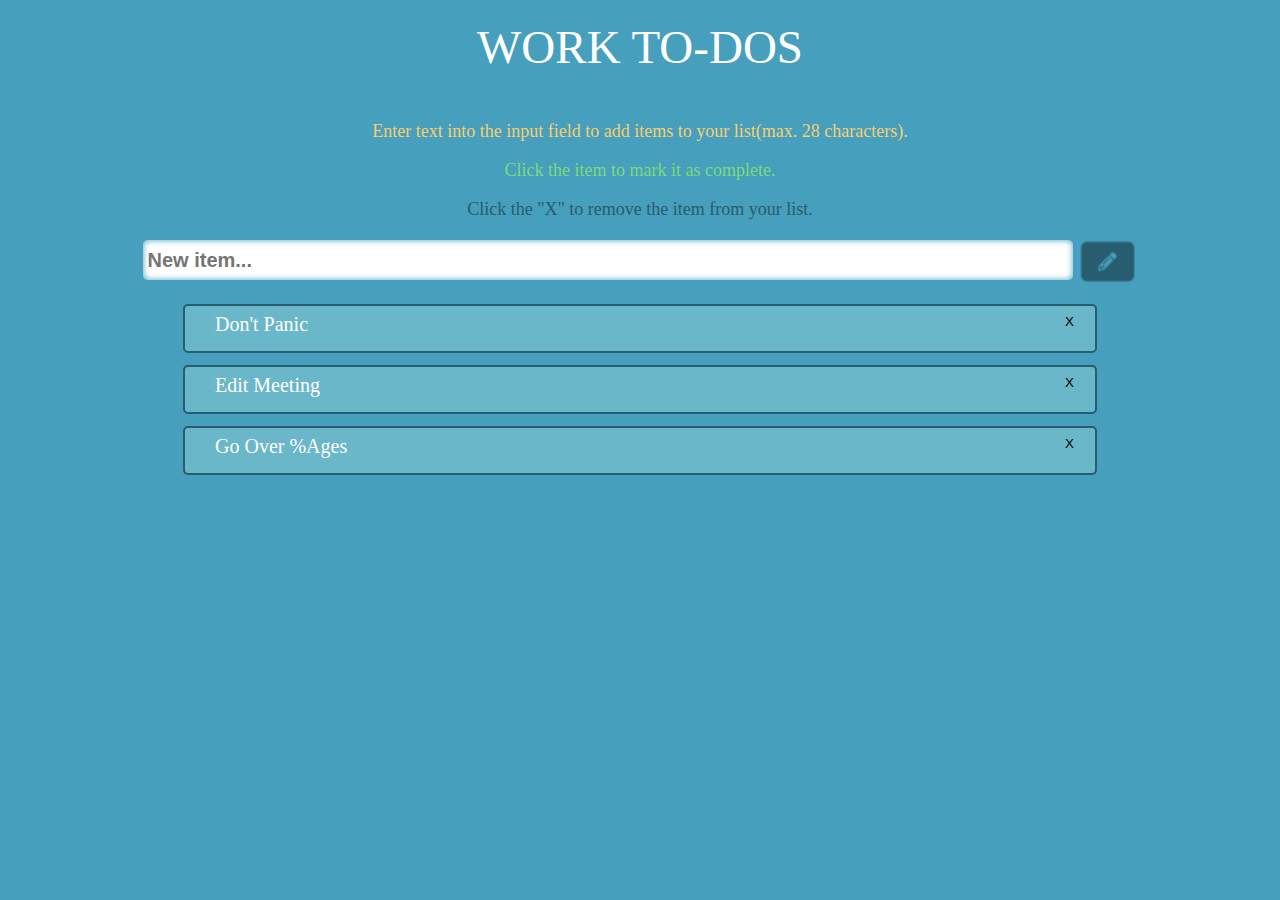
<file: jspro/jspro.html>
<html>
    <head>
        <link rel="stylesheet" type="text/css" href="jspro.css">
        <script src="jquery-3.4.1.js" ></script>
        <script src="jspro.js"></script>
    </head>
    <body>
        <div id="main">
        <p id="p1">WORK TO-DOS</p> 
        <p id="p2">Enter text into the input field to add items to your list(max. 28 characters).</p>
        <p id="p3">Click the item to mark it as complete.</p>
        <p id="p4">Click the "X" to remove the item from your list.</p>
        <input id="user" type="text" placeholder="New item..."> 
        <button id="btn1">.  . .s</button>
        <div class="div">
            <p class="p">Don't Panic</p>
            <button class="btn">X</button>
        </div>
        <div class="div">
            <p class="p">Edit Meeting</p>
            <button class="btn">X</button>
        </div>
        <div class="div">
            <p class="p">Go Over %Ages</p>
            <button class="btn">X</button>
        </div>
    </div>
    </body>

</html>
</file>
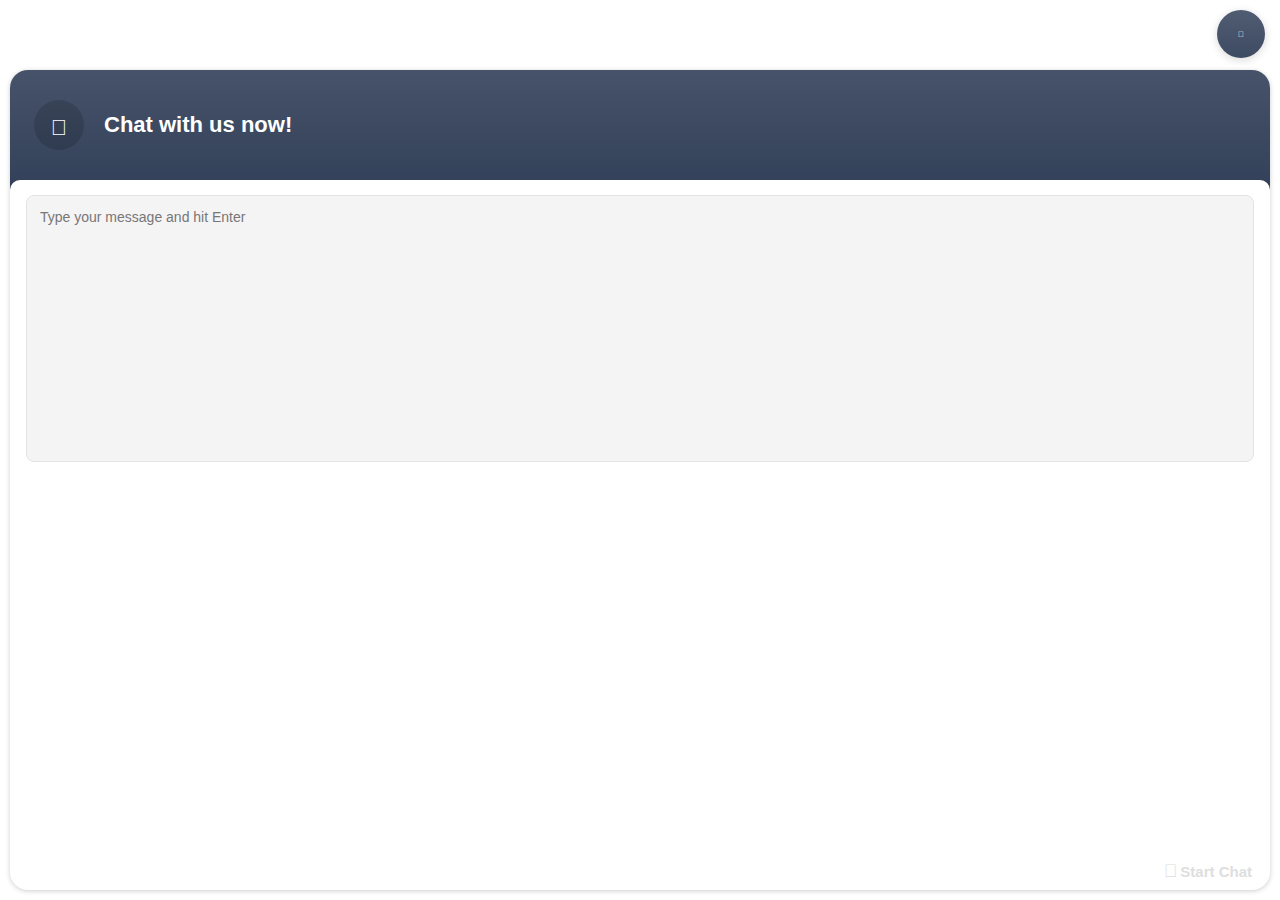
<file: Most Powerful Cross Browser Testing Tool Online _ LambdaTest_files/saved_resource.html>
<!-- saved from url=(0109)https://www.lambdatest.com/?utm_source=STH&utm_medium=Listing&utm_campaign=Web-App-Testing-Tutorial&utm_term= -->
<html class="windows chrome chrome8 webkit webkitX"><head><meta http-equiv="Content-Type" content="text/html; charset=UTF-8"><link href="./newembedtheme_11b2a5c67b532c6287571bfa6e699f52_.css" rel="stylesheet" type="text/css" onerror="window.parent.$ZSIQUtil.onCDNFailure(this)"><script language="JavaScript1.8">jsversion = 1.8;</script><script language="JavaScript1.7">jsversion = 1.7;</script><script language="JavaScript1.6">jsversion = 1.6;</script><script language="JavaScript1.5">jsversion = 1.5;</script><script language="JavaScript1.4">jsversion = 1.4;</script><script language="JavaScript1.3">jsversion = 1.3;</script><script language="JavaScript1.2">jsversion = 1.2;</script><script language="JavaScript1.1">jsversion = 1.1;</script><script src="./wmsliteapi.js.download"></script><script src="./siqnewchatwindow_d535d3c0257f38ca411d6e56e2ea7f49_.js.download"></script><link href="https://js.zohostatic.com/ichat/Sep_29_2020_1_https/js/wmsbridge.js" rel="preload" as="script"><script src="./resource_5835cb94c1737abf883fb7e90860490b_.js.download" onerror="window.parent.$ZSIQUtil.onCDNFailure(this)"></script><script src="./embedmedia-rtc_1587c282b3b7a8544e1e8c31522ece53_.js.download"></script><title>LambdaTest - Live Chat</title><meta name="viewport" content="width=device-width, initial-scale=1.0, maximum-scale=1.0"><script src="./embedpostload_8027a961e140a2763521f827ebcd622e_.js.download"></script><link type="text/css" rel="stylesheet" href="./embedpostload_b08f1e6aa9116b31b91b3d87dff43aa0_.css"></head><body style="font-family: &quot;ZSIQ Roboto&quot;;"><link href="./public(1)" rel="stylesheet" type="text/css"><div class="win_close sqico-larrow" themeid="8" documentclick="min_iframe"></div><style id="formcss">[class*="deptst_"] em{display: inline-block;}a, .sqico-drpdwn a:hover, section.content .errfield.sqico-drpdwn a{ background-color: transparent; text-decoration:  none; outline: none;}input[type="checkbox"], input[type="radio"] { box-sizing: border-box; /* 1 / padding: 0; / 2 */ display: none; outline: none;}.dspnone, .errfield .req, .errfield + em.req{ display: none;}.sqico-drpdwn[val] .req{ visibility: hidden; }.sqico-drpdwn .req{ visibility: visible;}div textarea[purpose="custom"]{ height: auto;}em.req{ color: #fe8d8d;}.outerwin input[type="text"],.editfields input[type="text"]{ border-radius: 8px; background-color: #f4f4f4; border: solid 1px #e3e3e3; width: 100%; outline: none;transition:  border ease-in-out 0.5s; -webkit-transition:border ease-in-out 0.5s; -moz-transition: border ease-in-out 0.5s;padding: 0 13px; height: 44px; line-height: normal; -webkit-appearance: none; -webkit-tap-highlight-color: rgba(0,0,0,0);}.content .errfield.sqico-drpdwn a, .content .errfield.sqico-drpdwn{ background-color: #fff6f6; border-color: #ffc3c3;}input[type="text"]:focus, .content .sqico-drpdwn a:focus { border-color: #ccc; outline: none;}.sqico-drpdwn ul, .content .sqico-drpdwn {   position: absolute; width: 100%;  z-index: 1;color:#444;}.content .sqico-drpdwn{ position: relative;height: 44px; line-height: 42px; width: auto;  z-index: 4; background-color: #f4f4f4; border-radius: 8px; }.sqico-drpdwn a, .sqico-drpdwn a:hover { display: block; padding: 0 13px; width: 100%;  border: solid 1px #e3e3e3;  border-radius: 8px;height: auto; }.sqico-drpdwn ul { width: 97.35%; width:calc( 100% - 56px ); left: 26px; position: fixed;max-height: 174px; overflow: auto; display:none;padding: 0;}.sqico-drpdwn li:first-child{ padding-top: 12px;}.sqico-drpdwn li { padding: 11px 120px 11px 14px; cursor: pointer; line-height: normal;height: 40px; border-radius: 0; font-size: 14px;}.sqico-drpdwn li:hover, .sqico-drpdwn li.atsel { background-color: #eaeaea;}div.sqico-drpdwn.zindrp{ z-index:inherit; border-radius: 8px 8px 0 0; box-shadow:0 1px 3px 0 #ccc;}div.sqico-drpdwn.zindrp ul{ border-radius: 0 0 8px 8px; max-height: 169px; box-shadow: 0 2px 3px 0 #ccc; border-top-color:#edf4f8; z-index: 11111; background-color: #f4f4f4; }[themeid="4"] .content .zindrp, [themeid="4"] div.sqico-drpdwn.zindrp ul {background-color: #f4f4f4;}.zindrp.btmalign em.req{ border-radius: 0 0 8px 8px;}[data-validate*="required"] + em.req, .sqico-drpdwn[data-validate*="required"] .req { position: absolute; border-left: 2px solid #fe8d8d; border-radius: 15px; height: 42px; left: 0; padding-left: 9px; top:1px;}.fdbck_star, .sqico-drpdwn.zindrp ul, .content .sqico-drpdwn a, .smileydiv, .zindrp.sqico-drpdwn ul { border-color: #e3e3e3; }.content > div, footer span, footer a, .sqico-drpdwn:before, .desc, .sqico-enter, .content .sqico-drpdwn a{color:#777;}input[type="text"].errfield:focus, textarea.errfield:focus{background-color: #fff;}.content .errfield.sqico-drpdwn a, .content .errfield.sqico-drpdwn{transition: all 0.5s cubic-bezier(1, 0.7, 0.5, 1); -moz-transition: all 0.5s cubic-bezier(1, 0.7, 0.5, 1); -webkit-transition: all 0.5s cubic-bezier(1, 0.7, 0.5, 1);}.siqc_usrimg{height:49px;width:49px;display: inline-block;vertical-align: middle;position: relative;border-radius: 100%;overflow: hidden;box-shadow: 0 0 0 0.6px rgba(170, 170, 170, 0.5);z-index: 1;}#action_icons  span:hover:before, .chtend a, .chtend a:before { color: #0091ff; }[themeid="4"] input[type="text"], [themeid="4"] textarea, [themeid="4"] .content .sqico-drpdwn a { background-color: rgba(255, 255, 255, 0.80);  border: solid 1px #e3e3e3; }[themeid="4"] div.sqico-drpdwn.zindrp ul {left: 26px;width: calc( 100% - 52px ); }[themeid="4"] input[type="text"].errfield, [themeid="4"] textarea.errfield, [themeid="4"] .content .errfield.sqico-drpdwn { background-color: #fedddd; border-color: #f07777; }[header-type="bot"] .blur_userbg, [cwview="convchat"] .blur_userbg, [cwview="msgarea"] .blur_userbg, .siq_content .blur_userbg {position: absolute;height: 100%;width: 100%;filter: blur(5px); display: inline-block; left: 0; z-index: -1; top: 0; }.skipdrag .siqc_edt { bottom: 100px; }.skipdrag .faq .siqc_edt {bottom: 135px;}</style><section id="window-ribbon" themeid="8" class="siqembed siqc-convert outerwin emwin zsiq-newtheme zsiq_size2" cwview="msgarea"><header class="nologo noaboutme" prop="header"><div class="headercont"><div class="siq-convback sqico-larrow" id="showsiqconv" documentclick="showconvlist" style="display:none;"></div><div class="cmplogo siq-company-logo" prop="clogo" data-chttype="conv"><span class="sqico-user"><img data-src="" height="49" width="49" id="complogo" class="cmn_mdl siq-company-logo" onload="$Support.Util.handleBlurImage(this)"></span></div><div class="header_txt"><div class="txtelips siq-chat-attender-name" id="attname">Chat with us now!</div><div class="txtelips siq-about-me" id="attabtme" title=""></div><div id="attabtme"></div></div></div><span class="siqchat-detl sqico-call" documentclick="audiocall" id="audiocall" style="display:none;" title="Audio Call"></span></header><section class="content posrel siq_content siqforms" purpose="outer" proptype="siqform"><div class="msgbox" custom="question"><div class="posrel siq-message-area"><textarea placeholder="Type your message and hit Enter" class="msgarea siq-message-textarea" purpose="question" info="question" type="text" id="msgarea" dockeydown="textarea" dockeyup="textarea" data-validate="required charlimit 2048" style="height: 267px;"></textarea></div></div></section><section class="siqc_body sli_view siq_content" id="conversioncontainer" style="display:none;"><div docwheel="handlescroll" id="pastchatconv_main"><div id="currchatconv"></div><div id="pastchatconv"></div></div></section><section class="siqc_hstrycht siq_content " docwheel="handlescroll" style="display:none;"></section><footer class="clearfix"><div class="floatrg"><em class="sqico-send siq-send-button" chatid="undefined" id="sqico-send" proptype="sqico-send">Start Chat</em> </div></footer><aside class="siqc_edt sqico-createchat wincustom_bg" id="showsiqchatui" documentclick="showchatui" title="New Conversation" style="display:none;"></aside></section><style id="zsiq_customcss">.siqc_prochtcls:before, .vismsg .msgbx, .vismsg .msgbx code, .smile_list .siqsmile_li:hover, .smile_list .siqsmile_li.sel,#conv-tab.count .siqc_eletype,.cmpnt-ftr .sqico-tick,.range-point.sel .range-dot,.range-handle, .range-handle1,.range-val,.cmpnt-optn-list div:hover .cmpnt-mul-optn:not(.sqico-tick), .siqc_usrimg img[src=""] + .convrstn-usr, div#conv-tab.count:after, .chat_btn {background-color: #324059 !important;}.wincustom_clr, .sqico-chat2:before, .lstmsg_strs .sqico-star,.infomsg span:before,.infomsg span, .artcle-viewal, textarea + .sqico-send[documentclick]::before, .sqico-send[documentclick]::before, .sqico-send[documentclick], .cmpnt-optn-list div:hover, .cmpnt-optn-list .sel, .cmpnt-btnurl:not(.cmpnt-cal-time):hover,.cmpnt-cal-time em:hover,.sel .sqico-tick:before, .cmpnt-btnurl:not(.cmpnt-cal-time):hover *,.cmpnt-ftr #range-display,.range-value,.cmpnt-rtng:hover [class*="sqico-"]::before,.siq-user-message + .cmpnt-rtng .sqico-like:before, .siq-user-message + .cmpnt-rtng .sqico-dislike:before,.cmpnt-body-cont .sqico-star:hover:before, .cmpnt-body-cont .sqico-star:hover ~ div:before,.cmpnt-btnurl:before, .cmpnt-skip:hover,.cmpnt-skip:hover .sqico-skip:before,.cmpnt-nxtprev em,.choose:hover,.msgbx > .sqico-star:before,.cmpnt-art-list span,.cmpnt-cusclr, #action_icons span:hover:before, .chtend a, .chtend a:before, footer .sel span, footer .sel:before, .faqdiv > div.sel, .sqico-smail:hover::before, .faq-srch .sqico-close:before { color:#324059 !important; }.vismsg .msgbx span:FIRST-CHILD, .content .vismsg .time, .siqc_hstrycht .vismsg .time, .vismsg .msgbx *, .vismsg .sqico-close:BEFORE, .smile_list .siqsmile_li:hover, .smile_list .siqsmile_li.sel, .zsiq_transferdiv .bot_opt.gltr-srno:not(.gltr-no){ color: #fff !important;}.msgbx a{ border-bottom-color: #fff}.file_prgs > .pie,.range-handle, .range-handle1,.cmpnt-art-list:hover span, .sinl-prw-link a:last-child .cmpnt-btnurl:hover { border-color: #324059}header, .win_close, .siqc_edt, [themeid="9"] header:after, [themeid="10"] header:after, .buble_bg .msgbx { background-image : -webkit-linear-gradient( 90deg, rgb( 50, 64, 89 ) 0%, rgba( 50, 64, 89, 0.9 ) 100%) !important; background-image : -moz-linear-gradient( 90deg, rgb( 50, 64, 89 ) 0%, rgba( 50, 64, 89, 0.9 ) 100%) !important; background-image : -ms-linear-gradient( 90deg, rgb( 50, 64, 89 ) 0%, rgba( 50, 64, 89, 0.9 ) 100%) !important}.santacap .st2 { fill: #324059; }</style></body></html>
</file>
<file: jspro/jspro.css>
body{
    text-align: center;
    background-color: rgb(70, 159, 188);
    font-family: Arial black;
    margin-top: 20;
    margin-bottom: 80;
}
#p1{
    color: white;
    font-size: 47px;
}
#p2{
    font-size: 18;
    color: rgb(248,206,111);
}
#p3{
    font-size: 18;
    color: rgb(123,219,124);
}
#p4{
    font-size: 18;
    color: rgb(39,93,110);
}
.div{
    border:solid 2px rgb(39,93,110);
    border-radius: 5px;
    background-color: rgb(106,183,202);
    height: 45px;
    width: 910px;
    margin-top:12 ;
    margin-left: auto;
    margin-right: auto;
}
.p{
    margin-top: 7px;
    margin-left: 30px;
    font-size: 20;
    float: left;
    color: white;
}
.btn{
    float: right;
    margin-top: 7;
    margin-right: 15;
    border:0;
    background-color: rgb(106,183,202);
    cursor: hand;
}
#btn1{
    background: url(download.png) no-repeat;
    background-color: blue;
    color:rgb(39,93,110);
    width:61px;
    height:48px;
    border:0px;
    cursor: hand;
}
input{
    width: 930px;
    padding:5px;
    color: rgb(117,117,117);
    font-size: 20;
    border-radius: 5px;
    font-weight: bold;
    height: 40;
    box-shadow: inset 0 0 6px rgb(70, 159, 188);
    border:0;
    margin-bottom: 12;
}
</file>
<file: Most Powerful Cross Browser Testing Tool Online _ LambdaTest_files/newembedtheme_11b2a5c67b532c6287571bfa6e699f52_.css>
@font-face{font-family:salesiq-font;src:url(https://css.zohocdn.com/fonts/proximanova/proximanova_regular_macroman/ProximaNova-Reg-webfont.eot);src:url(https://css.zohocdn.com/fonts/proximanova/proximanova_regular_macroman/ProximaNova-Reg-webfont.eot?#iefix) format("embedded-opentype"),url(https://css.zohocdn.com/fonts/proximanova/proximanova_regular_macroman/ProximaNova-Reg-webfont.woff) format("woff"),url(https://css.zohocdn.com/fonts/proximanova/proximanova_regular_macroman/ProximaNova-Reg-webfont.ttf) format("truetype"),url(https://css.zohocdn.com/fonts/proximanova/proximanova_regular_macroman/ProximaNova-Reg-webfont.svg#proxima_nova_rgregular) format("svg");font-weight:400;font-style:normal}@font-face{font-family:salesiq-font-sbold;src:url(https://css.zohocdn.com/fonts/proximanova/proximanova_semibold_macroman/ProximaNova-Sbold-webfont.eot);src:url(https://css.zohocdn.com/fonts/proximanova/proximanova_semibold_macroman/ProximaNova-Sbold-webfont.eot?#iefix) format("embedded-opentype"),url(https://css.zohocdn.com/fonts/proximanova/proximanova_semibold_macroman/ProximaNova-Sbold-webfont.woff) format("woff"),url(https://css.zohocdn.com/fonts/proximanova/proximanova_semibold_macroman/ProximaNova-Sbold-webfont.ttf) format("truetype"),url(https://css.zohocdn.com/fonts/proximanova/proximanova_semibold_macroman/ProximaNova-Sbold-webfont.svg#proxima_novasemibold) format("svg");font-weight:600}@font-face{font-family:'ZSIQ Open Sans';font-style:normal;font-weight:400;src:local('Open Sans'),local('OpenSans'),url(https://fonts.gstatic.com/s/opensans/v13/K88pR3goAWT7BTt32Z01mxJtnKITppOI_IvcXXDNrsc.woff2) format('woff2');unicode-range:U+0460-052F,U+20B4,U+2DE0-2DFF,U+A640-A69F}@font-face{font-family:'ZSIQ Open Sans';font-style:normal;font-weight:400;src:local('Open Sans'),local('OpenSans'),url(https://fonts.gstatic.com/s/opensans/v13/RjgO7rYTmqiVp7vzi-Q5URJtnKITppOI_IvcXXDNrsc.woff2) format('woff2');unicode-range:U+0400-045F,U+0490-0491,U+04B0-04B1,U+2116}@font-face{font-family:'ZSIQ Open Sans';font-style:normal;font-weight:400;src:local('ZSIQ Open Sans'),local('OpenSans'),url(https://fonts.gstatic.com/s/opensans/v13/LWCjsQkB6EMdfHrEVqA1KRJtnKITppOI_IvcXXDNrsc.woff2) format('woff2');unicode-range:U+1F00-1FFF}@font-face{font-family:'ZSIQ Open Sans';font-style:normal;font-weight:400;src:local('ZSIQ Open Sans'),local('OpenSans'),url(https://fonts.gstatic.com/s/opensans/v13/xozscpT2726on7jbcb_pAhJtnKITppOI_IvcXXDNrsc.woff2) format('woff2');unicode-range:U+0370-03FF}@font-face{font-family:'ZSIQ Open Sans';font-style:normal;font-weight:400;src:local('Open Sans'),local('OpenSans'),url(https://fonts.gstatic.com/s/opensans/v13/59ZRklaO5bWGqF5A9baEERJtnKITppOI_IvcXXDNrsc.woff2) format('woff2');unicode-range:U+0102-0103,U+1EA0-1EF9,U+20AB}@font-face{font-family:'ZSIQ Open Sans';font-style:normal;font-weight:400;src:local('Open Sans'),local('OpenSans'),url(https://fonts.gstatic.com/s/opensans/v13/u-WUoqrET9fUeobQW7jkRRJtnKITppOI_IvcXXDNrsc.woff2) format('woff2');unicode-range:U+0100-024F,U+1E00-1EFF,U+20A0-20AB,U+20AD-20CF,U+2C60-2C7F,U+A720-A7FF}@font-face{font-family:'ZSIQ Open Sans';font-style:normal;font-weight:400;src:local('Open Sans'),local('OpenSans'),url(https://fonts.gstatic.com/s/opensans/v13/cJZKeOuBrn4kERxqtaUH3VtXRa8TVwTICgirnJhmVJw.woff2) format('woff2');unicode-range:U+0000-00FF,U+0131,U+0152-0153,U+02C6,U+02DA,U+02DC,U+2000-206F,U+2074,U+20AC,U+2212,U+2215}@font-face{font-family:'ZSIQ Oxygen';font-style:normal;font-weight:400;src:local('Oxygen'),local('Oxygen-Regular'),url(https://fonts.gstatic.com/s/oxygen/v5/IIPDrwV5KNJo5-LaFlLy2fesZW2xOQ-xsNqO47m55DA.woff2) format('woff2');unicode-range:U+0100-024F,U+1E00-1EFF,U+20A0-20AB,U+20AD-20CF,U+2C60-2C7F,U+A720-A7FF}@font-face{font-family:'ZSIQ Oxygen';font-style:normal;font-weight:400;src:local('Oxygen'),local('Oxygen-Regular'),url(https://fonts.gstatic.com/s/oxygen/v5/78wGxsHfFBzG7bRkpfRnCQ.woff2) format('woff2');unicode-range:U+0000-00FF,U+0131,U+0152-0153,U+02C6,U+02DA,U+02DC,U+2000-206F,U+2074,U+20AC,U+2212,U+2215}@font-face{font-family:'ZSIQ Roboto';font-style:normal;font-weight:400;src:local('Roboto'),local('Roboto-Regular'),url(https://fonts.gstatic.com/s/roboto/v16/ek4gzZ-GeXAPcSbHtCeQI_esZW2xOQ-xsNqO47m55DA.woff2) format('woff2');unicode-range:U+0460-052F,U+20B4,U+2DE0-2DFF,U+A640-A69F}@font-face{font-family:'ZSIQ Roboto';font-style:normal;font-weight:400;src:local('Roboto'),local('Roboto-Regular'),url(https://fonts.gstatic.com/s/roboto/v16/mErvLBYg_cXG3rLvUsKT_fesZW2xOQ-xsNqO47m55DA.woff2) format('woff2');unicode-range:U+0400-045F,U+0490-0491,U+04B0-04B1,U+2116}@font-face{font-family:'ZSIQ Roboto';font-style:normal;font-weight:400;src:local('Roboto'),local('Roboto-Regular'),url(https://fonts.gstatic.com/s/roboto/v16/-2n2p-_Y08sg57CNWQfKNvesZW2xOQ-xsNqO47m55DA.woff2) format('woff2');unicode-range:U+1F00-1FFF}@font-face{font-family:'ZSIQ Roboto';font-style:normal;font-weight:400;src:local('Roboto'),local('Roboto-Regular'),url(https://fonts.gstatic.com/s/roboto/v16/u0TOpm082MNkS5K0Q4rhqvesZW2xOQ-xsNqO47m55DA.woff2) format('woff2');unicode-range:U+0370-03FF}@font-face{font-family:'ZSIQ Roboto';font-style:normal;font-weight:400;src:local('Roboto'),local('Roboto-Regular'),url(https://fonts.gstatic.com/s/roboto/v16/NdF9MtnOpLzo-noMoG0miPesZW2xOQ-xsNqO47m55DA.woff2) format('woff2');unicode-range:U+0102-0103,U+1EA0-1EF9,U+20AB}@font-face{font-family:'ZSIQ Roboto';font-style:normal;font-weight:400;src:local('Roboto'),local('Roboto-Regular'),url(https://fonts.gstatic.com/s/roboto/v16/Fcx7Wwv8OzT71A3E1XOAjvesZW2xOQ-xsNqO47m55DA.woff2) format('woff2');unicode-range:U+0100-024F,U+1E00-1EFF,U+20A0-20AB,U+20AD-20CF,U+2C60-2C7F,U+A720-A7FF}@font-face{font-family:'ZSIQ Roboto';font-style:normal;font-weight:400;src:local('Roboto'),local('Roboto-Regular'),url(https://fonts.gstatic.com/s/roboto/v16/CWB0XYA8bzo0kSThX0UTuA.woff2) format('woff2');unicode-range:U+0000-00FF,U+0131,U+0152-0153,U+02C6,U+02DA,U+02DC,U+2000-206F,U+2074,U+20AC,U+2212,U+2215}@font-face{font-family:'ZSIQ Roboto';font-style:normal;font-weight:400;src:local('Roboto'),local('Roboto-Regular'),url(https://fonts.gstatic.com/s/roboto/v16/CrYjSnGjrRCn0pd9VQsnFOvvDin1pK8aKteLpeZ5c0A.woff) format('woff')}@font-face{font-family:"ZSIQ LatoRegular";src:url(//css.zohocdn.com/webfonts/latoregular/font.eot);src:url(//css.zohocdn.com/webfonts/latoregular/font.eot?#iefix) format('embedded-opentype'),url(//css.zohocdn.com/webfonts/latoregular/font.woff) format('woff'),url(//css.zohocdn.com/webfonts/latoregular/font.ttf) format('truetype');font-style:normal;font-weight:400;font-style:normal}@font-face{font-family:"ZSIQ LatoLight";src:url(//css.zohocdn.com/webfonts/latolight/font.eot);src:url(//css.zohocdn.com/webfonts/latolight/font.eot?#iefix) format('embedded-opentype'),url(//css.zohocdn.com/webfonts/latolight/font.woff) format('woff'),url(//css.zohocdn.com/webfonts/latolight/font.ttf) format('truetype');font-weight:400;font-style:normal}@font-face{font-family:"ZSIQ LatoSemiBold";src:url(//css.zohocdn.com/webfonts/latobold/font.eot);src:url(//css.zohocdn.com/webfonts/latobold/font.eot?#iefix) format('embedded-opentype'),url(//css.zohocdn.com/webfonts/latobold/font.woff) format('woff'),url(//css.zohocdn.com/webfonts/latobold/font.ttf) format('truetype');font-weight:400;font-style:normal}@font-face{font-family:"ZSIQ LatoLtBold";src:url(//css.zohocdn.com/webfonts/latoblack/font.eot);src:url(//css.zohocdn.com/webfonts/latoblack/font.eot?#iefix) format('embedded-opentype'),url(//css.zohocdn.com/webfonts/latoblack/font.woff) format('woff'),url(//css.zohocdn.com/webfonts/latoblack/font.ttf) format('truetype');font-weight:400;font-style:normal}@font-face{font-family:siq;src:url(fonts/cw/siq_4b982e54f8f6b2444f10983aa55b7dee_.eot);src:url(fonts/cw/siq_4b982e54f8f6b2444f10983aa55b7dee_.eot) format('embedded-opentype'),url(fonts/cw/siq_cdd300a96d23fa9adf35c7ce06c221c3_.ttf) format('truetype'),url(fonts/cw/siq_80cea2066891e8469b0bb981822a6a72_.woff) format('woff'),url(fonts/cw/siq_8dae4da84edddfa95d0757e621dff1be_.svg) format('svg');font-weight:400;font-style:normal;font-display:swap}[class*=" sqico-"]::after,[class*=" sqico-"]::before,[class^=sqico-]::after,[class^=sqico-]::before{speak:none;font-style:normal;font-weight:400;font-variant:normal;text-transform:none;line-height:1;color:#999;-webkit-font-smoothing:antialiased;-moz-osx-font-smoothing:grayscale}.loadframe [class*=" sqico-"]::after,.loadframe [class*=" sqico-"]::before,.loadframe [class^=sqico-]::after,.loadframe [class^=sqico-]::before{font-family:siq!important}.sqico-fb::before{content:"\e901"}.sqico-tweet::before{content:"\e902"}.sqico-gplus::before{content:"\e903"}.sqico-drpdwn::before{content:"\e914"}.sqico-clear::before{content:"\e908"}.sqico-chkbx::before{content:"\e919"}input[type=checkbox]:checked+label .sqico-chkbx::before{content:"\e91a"}.sqico-enter::before{content:"\e915";font-size:8px;margin-right:8px}.sqico-smile::before{content:"\e905"}.sqico-end::before{content:"\e906"}.sqico-more::before{content:"\e90c";font-size:20px;transform:rotate(90deg);-webkit-transform:rotate(90deg);-moz-transform:rotate(90deg)}.sqico-attach::before{content:"\e90e"}.sqico-mute::before{content:"\e90b"}.sqico-unmute::before{content:"\e90a"}.sqico-smailico::before{content:"\e97f";font-size:13px!important}.sqico-print::before{content:"\e909"}.sqico-smail::before{content:"\e912"}.sqico-file::before{content:"\e910"}.sqico-file-min::before{content:"\e910"}.sqico-star::before{content:"\e955";color:#e2e2e2}.sqico-radio::before{content:"\e91b"}input[type=radio]:checked+label .sqico-radio::before{content:"\e91c"}.sqico-timer::before{content:"\e918"}.sqico-edit::before{content:"\e90d"}.sqico-bckarrw::before{content:"\e913";font-size:9px}.sqico-min::before{content:"\e917"}.sqico-max::before{content:"\e916"}.sqico-close::before{content:"\e908"}.sqico-captcha::before{content:"\e91d";color:#cdcdcd;font-size:24px;vertical-align:middle;cursor:pointer}.sqico-send::before{content:"\e96e"}.sqico-dwnld::before{content:"\e91f"}.sqico-grpico::before{content:"\e907"}.sqico-share_screen::before{content:"\e921"}.sqico-resend:before{content:"\e91d";color:#ea3323}.sqico-user:before,[cwview=convchat] .sqico-user:before,[cwview=msgarea]:not(.outerwin) .sqico-user:before{content:"\e90f";color:#fff}.siq-usr .sqico-offline.cmplogo span:before,.sqico-offline .sqico-user:before{content:"\e952"}.sqico-missed .sqico-user:after{content:"\e951"}.sqico-typing .sqico-user:after{content:"\e950"}.sqico-chat:before{content:"\e970";color:#fff}.sqico-createchat:before{content:"\e939"}.sqico-alert:before{content:"\e937";color:#ff3722;font-size:15px}.sqico-continuechat:before{content:"\e950"}.sqico-chat2:before{content:"\e93a"}.sqico-iconchat:before{content:"\e936"}.sqico-delico:BEFORE{content:"\e944"}.sqico-camera:BEFORE{content:"\e93b"}.sqico-audio:before{content:"\e93c"}.sqico-video:before{content:"\e941"}.sqico-newdocs:before{content:"\e93d"}.sqico-convtimer:before{content:"\e948"}.sqico-convnotify:before{content:"\e947"}.sqico-alttimer:before{content:"\e946"}.sqico-mischat:before{content:"\e951"}.sqico-offline:before{content:"\e952"}.sqico-botsad1:before{content:"\e956";color:#eee!important}.sqico-botsad1:after{content:"\e957";margin-left:-1.337890625em;color:#d3d3d3!important}.sqico-botsad2:before{content:"\e958";margin-left:-1.337890625em;color:#292345!important}.sqico-botsad2:after{content:"\e959";margin-left:-1.337890625em;color:#8ad1c0!important}.sqico-botsad3:before{content:"\e95a";margin-left:-1.337890625em;color:#8ad1c0!important}.sqico-botsad3:after{content:"\e95b";margin-left:-1.337890625em;color:#fff!important}.sqico-bottyping1:before{content:"\e95c";color:#eee!important}.sqico-bottyping1:after{content:"\e95d";margin-left:-1.337890625em;color:#d3d3d3!important}.sqico-bottyping2:before{content:"\e95e";margin-left:-1.337890625em;color:#292345!important}.sqico-bottyping2:after{content:"\e95f";margin-left:-1.337890625em;color:#fff!important}.sqico-bottyping3:before{content:"\e960";margin-left:-1.337890625em;color:#fff!important}.sqico-bottyping3:after{content:"\e961";margin-left:-1.337890625em;color:#fff!important}.sqico-botwel1:before{content:"\e962";color:#eee!important}.sqico-botwel1:after{content:"\e963";margin-left:-1.337890625em;color:#d3d3d3!important}.sqico-botwel2:before{content:"\e964";margin-left:-1.337890625em;color:#292345!important}.sqico-botwel2:after{content:"\e965";margin-left:-1.337890625em;color:#8ad1c0!important}.sqico-botwel3:before{content:"\e966";margin-left:-1.337890625em;color:#8ad1c0!important}.sqico-botwel3:after{content:"\e967";margin-left:-1.337890625em;color:#fff!important}.sqico-call:before{content:'\e949'}.sqico-incomcall:before{content:'\e94a'}.sqico-muteaudio:before{content:'\e94b'}.sqico-microphone:before{content:'\e94c'}.sqico-oncall:before{content:'\e94d'}.sqico-outgocall:before{content:'\e94e'}.sqico-person:before{content:'\e94f'}.sqico-maximize:before{content:'\e93d'}.sqico-minimize:before{content:'\e93e'}.sqico-audiochat:before{content:'\e904'}.sqico-mobspeakar:before{content:'\e920'}.sqico-imgupload:before{content:'\e93f'}.sqico-mobvideo:before{content:'\e940'}.sqico-mobcamera:before{content:'\e968'}.sqico-faqico:before,[cwview=faqview] .cmplogo>span:before,body[cwview=faqview] #cmpylogo .cmplogo:before{content:'\e96d'!important}.sqico-faqdept:before,[cwview=faqview] .category .cmplogo>span:before,body[cwview=faqview] #cmpylogo.category .cmplogo:before{content:'\e96c'!important}.sqico-search::before{content:"\e974"}.sqico-darrow::before{content:"\e924";transition:transform .3s ease-out;-webkit-transition:transform .3s ease-out;-moz-transition:transform .3s ease-out;display:inline-block}.sqico-uarrow::before{content:"\e924";display:inline-block;-webkit-transform:rotate(180deg);-moz-transform:rotate(180deg);transform:rotate(180deg);transition:transform .3s ease-out;-webkit-transition:transform .3s ease-out;-moz-transition:transform .3s ease-out}.sqico-larrow::before{content:"\e924";display:inline-block;-webkit-transform:rotate(90deg);-moz-transform:rotate(90deg);transform:rotate(90deg)}.sqico-like::before{content:"\e973"}.sqico-dislike::before{content:"\e973";transform:rotate(180deg);display:inline-block}.sqico-faqarticle:before{content:'\e96b'}.sqico-settings:before{content:'\e96f'}.sqico-record:before{content:'\e971'}.sqico-play:before{content:'\e96a'}.sqico-videosend:before{content:'\e975'}.sqico-calsend:before{content:'\e96e'}.sqico-tick:before{content:'\e943'}.sqico-invalid:before{content:'\e976'}.sqico-bubchat:before{content:"\e970"}.sqico-plus:before{content:"\e978"}.sqico-voicesend:before{content:"\e975"}.sqico-skip:before{content:"\e97b"}.sqico-calendar:before{content:"\e97a"}.sqico-reply:before{content:"\e97c"}.sqico-location:before{content:'\e97d'}.sqico-faqcat:before{content:'\e980'}.sqico-screenshare:before{content:'\e984'}.sqico-ssend:before{content:'\e985'}.sqico-enable:before{content:'\e988'}.sqico-disable:before{content:'\e987'}body:not(.loadframe),body:not(.loadframe) *{font-family:sans-serif!important}h1,h2,h3,h4,h5,h6,p{padding:0;margin:0}.flt-rt{float:right}.font14{font-size:14px}.gltr-desc em{word-break:break-all;display:block}[class^=siqsly-]{width:24px;height:24px;cursor:pointer;vertical-align:bottom;margin:0 0 0 1px;background:url(https://img.zohocdn.com/salesiq/images/common/smileys_a6e20fce7813aaebfb80505d6ba4fe9a_.png) no-repeat;overflow:hidden;display:inline-block;opacity:.1}.mobvdo_outgog .mobvdo_footer div:nth-child(1) span:before{color:#333}.cal_actns :not(.sqico-call):hover:before{color:#666}.file_msg .msgbx em,.mob_actnvw em,.mob_headvw h1,.mobvdo_conctd .mobvdo_prof:before,.mobvdo_desc h1,.mobvdo_footer span:before,.vdo_foter span:last-child:before,.zsembd_audiocl .zsembd_adodesc,.zsembd_audiocl .zsembd_adodesc em,.zsembd_audiocl [class*=sqico-]::before,.zsembd_audiocl>span:before,.zsembd_mobvw .mobvdo_footer em,.zsembd_mobvw footer span:before,.zsembd_usrimg div:before,.zsembd_usrprof div:before{color:#fff}.vdo_foter span:first-child:before{color:#666}div.file_msg code+.time{color:#999}em.messagecount{color:#555}.messagecount.redtxt{color:#fe3939}.faqarticle:hover,.msgbx span{color:#000}.cal-wrap .cal-rjct.cmn_disable,.cmn_disable{opacity:.4;cursor:default}.bg_whi{background-color:#fff}#conv-tab .siqc_eletype:empty,#faqbox,#faqdiv [data-type=accordian-item]:empty+div,#zsiqreconnect+#sqico-timer,.ext-icon,.faq-cat+.faqlst,.faq-srch.min-view input[type=text],.min-view .sqico-close,.siqc_usrimg img+.sqico-user,[cwview=faqview] .cmplogo>span img{display:none}.dIB,.mobvdo_footer em,.siqc_usrimg img[src=""]+.sqico-user,.zsembd_adodesc em,.zsembd_audiocl:hover>span:nth-child(2),.zsembd_audiocl:hover>span:nth-child(3),.zsembd_audiocl>span:last-child:before,.zsembd_audiocl>span:nth-child(2):before,.zsembd_calrng:hover+span,.zsembd_mobvw footer em,.zsembd_usrimg span em,[cwview=faqview] #attabtme,[cwview=faqview] #faqbox{display:block}.disIB,.infomsg span,.mob_actnvw div,.mob_headvw div:first-child,.mob_setingvw div,.mob_usrdiv,.mobvdo_footer>div,.mobvdo_header>div,.zsembd_audiocl>span,.zsembd_usrimg,.zsembd_usrprof,.zsembd_vdocal>span,[cwview=faqview] .faq-srch{display:inline-block}.ziq_msg[hand-off=false]+#agenttransfer{display:block!important}.dsp_table{display:table;table-layout:fixed;width:100%}.dsp_table>div{display:table-cell;position:relative}.infomsg span:before{margin:0 6px 0 14px}.infomsg span{cursor:pointer}.zsembd_audiocl{position:fixed;align-items:center;left:calc(100% - 210px);top:83px;z-index:1500;width:initial;cursor:move}.zsembd_usrimg,.zsembd_usrprof{background:rgba(0,0,0,.7);border-radius:100%;box-shadow:0 4px 15px 1px rgba(0,0,0,.2);overflow:hidden}.zsembd_usrimg div,.zsembd_usrprof div{height:180px;width:180px;border-radius:100%;font-size:26px;position:relative;background:rgba(0,0,0,.45)}.zsembd_usrimg div img,.zsembd_usrprof div img{height:100%;width:100%;border-radius:100%}.zsembd_usrprof .sqico-person:before{line-height:220px;font-size:140px;color:rgba(153,153,153,.5)}.zsembd_adodesc{position:absolute;font-size:16px;left:0;right:0;width:calc(100% - 30px);margin:auto;top:47px;z-index:1;text-transform:capitalize}.zsembd_usrprof div:before{text-shadow:-5px 3px 6px rgba(0,0,0,.08);line-height:58px;position:absolute;left:0;right:0;z-index:1;cursor:default}.zsembd_usrimg div:before{text-shadow:-5px 3px 6px rgba(0,0,0,.08);line-height:58px;position:absolute;left:0;right:0;z-index:1;cursor:default}.zsembd_usrimg .sqico-person:after{content:'';position:absolute;height:43%;width:55%;top:16px;transform:rotate(-24deg);-ms-transform:rotate(-24deg);-webkit-transform:rotate(-24deg);-moz-transform:rotate(-24deg);transform-origin:right;-webkit-transform-origin:right;-moz-transform-origin:right;-ms-transform-origin:right;left:-2px;background:rgba(255,255,255,.25)}.cal_actns{position:absolute;left:0;right:0;margin:auto;bottom:27px;z-index:1}.cal_actns div{cursor:pointer;height:32px;width:32px;border-radius:100%;display:inline-block;margin-right:14px;background:rgba(187,187,187,.9);font-size:16px;vertical-align:middle}.cal_actns .sqico-call{background-color:#8bc458}.cal_actns .reject-cal{background-color:#dd6352}.cal_actns div:last-child{margin-right:0}.cal_actns .reject-cal:last-child:before{transform:rotate(135deg);-webkit-transform:rotate(135deg);-moz-transform:rotate(135deg);-ms-transform:rotate(135deg);display:block}.cal_actns div:before{line-height:32px}.sqico-personimg:after{content:'';position:absolute;height:100%;width:100%;background:rgba(0,0,0,.24);left:0}.cal_actns :not(.sqico-call):hover{background:rgba(221,221,221,.95)}.cal_actns .sqico-chkbx:hover:before{color:transparent}.zsembd_calrng{animation:1.85s borderanim ease-in-out infinite;font-size:28px}.zsembd_calrng:before{animation:1.8s shakeanim linear infinite}.zsembd_calrng:after{content:'';height:100%;width:100%;background-color:rgba(0,0,0,.5);position:absolute;left:0;transform:scale(0);-webkit-transform:scale(0);-moz-transform:scale(0);-ms-transform:scale(0);animation:1.85s scaleanim linear infinite;border-radius:100%;top:0}em.sqico-muteaudio{height:100%;width:100%;background:rgba(0,0,0,.3);display:flex;align-items:center;justify-content:center;z-index:1111;position:absolute;top:0}.embd-calrec{position:absolute;top:70px}.embd-calrec canvas{border-radius:20px;height:60px;width:180px;display:block}.cal_actns .sqico-chkbx:before{background-color:#ff6550;color:transparent;border-radius:3px}.reconnect .sqico-personimg{filter:blur(2px)}.zsembd_audiocl .sqico-close{width:27.2px;height:27.2px;background-color:#888;border-radius:100%;position:absolute;top:0;right:0;z-index:99999999;cursor:pointer}.zsembd_audiocl .sqico-close:before{color:#fff;font-size:8px;line-height:27px}.sqico-pause:after,.sqico-pause:before{content:'';height:10px;width:2px;background:#fff;display:inline-block;margin:2px;margin-top:11px}.sqico-pause:hover:after,.sqico-pause:hover:before{background-color:#444}.cancl_call{color:#777;font-style:italic;font-weight:lighter}.cancl_call,div.cancl_call span{display:flex;align-items:center}.cancl_call span:before{margin:0 10px 0 15px;font-size:14px}.cancl_call span{font-size:14px;font-style:normal}.content .zsembd_vdocal{position:absolute;background:#fff;top:0;left:0;width:calc(100% - 28px);height:calc(100% - 152px);z-index:11111;border-radius:5px;box-shadow:0 3px 16.02px 1.98px rgba(0,0,0,.19);border:.5px solid #aaa;margin:0 15px}.zsembd_vdocal>span{text-align:center;height:26px;width:26px;border-radius:100%;background-color:rgba(255,255,255,.702);box-shadow:0 0 5.7px .3px rgba(0,0,0,.11);margin:10px 0 0 10px}.vdo_calpersn{height:62px;width:96px;border-radius:5px;background-color:#fff;box-shadow:0 3px 16.02px 1.98px rgba(0,0,0,.19);margin:3px 4px 0 0}.vdo_foter{position:absolute;bottom:13px;left:0;right:0;text-align:center}.vdo_foter span{height:50px;width:50px;cursor:pointer;border-radius:100%;background:#fff;box-shadow:0 0 5.7px .3px rgba(0,0,0,.11);font-size:22px;display:inline-flex;align-items:center;justify-content:center}.vdo_foter span:last-child:before{transform:rotate(135deg);-webkit-transform:rotate(135deg);-moz-transform:rotate(135deg);-ms-transform:rotate(135deg)}.vdo_foter span:last-child{background-color:#dd6352;margin-left:30px}.zsembd_vdocal>img{height:calc(100% - 1px);width:calc(100% - 1px);border-radius:4px;position:absolute;z-index:-1}.zsembd_vdocal div img{height:100%;width:100%;border-radius:5px}.zsembd_vdocal>span:before{line-height:27px;color:#666;font-size:14px}.zsembd_mobvw{height:100%;width:100%;background:rgba(29,39,53,.75);position:absolute;z-index:111111;border-radius:10px}.zsembd_mobvw:after,.zsembd_mobvw:before{content:'';position:absolute;height:100%;width:100%;background:linear-gradient(rgba(137,154,210,.4),rgba(221,146,160,.4));border-radius:10px;top:0;z-index:-1}.zsembd_mobvw:after{background:rgba(0,0,0,.5)}.mob_headvw{padding:48px 26px 0 28px;text-align:right;display:flex;align-items:center}.mob_headvw h1{font-size:22px;margin-bottom:13px;font-weight:400}.mob_headvw p{color:#aaa;font-size:17px}.mob_headvw div:last-child{height:67px;width:67px;border-radius:100%;background-color:#d3d3d3;box-shadow:0 0 0 .5px #f9f9f9}.mob_headvw div:last-child img{height:100%;width:100%;border-radius:100%}.mob_usrdiv{vertical-align:middle}.mob_headvw div:first-child{vertical-align:middle;text-align:left;flex:1}.zsembd_mobvw footer{font-size:0;text-align:center}.zsembd_mobvw footer span{height:67px;width:67px;background-color:rgba(170,170,170,.2);border-radius:100%;display:inline-flex;align-items:center;justify-content:center;font-size:30px}.mob_actnvw div:last-child,.mob_setingvw div:last-child{margin-right:0}.mob_actnvw{margin:50px 0 73px}.mob_actnvw div,.mob_setingvw div{margin-right:52px}.zsembd_mobvw footer em{font-size:12px;color:#aaa;margin-top:12px}.zsembd_mobvw .mob_actnvw span{background:#8bc458}.mob_actnvw div:last-child span{background:#dd6352;transform:rotate(135deg);-moz-transform:rotate(135deg);-webkit-transform:rotate(135deg);-ms-transform:rotate(135deg)}.mobvdo_wrap{position:fixed;background:#1d2735;height:100%;width:100%;z-index:1111}.mobvdo_header{padding:28px 27px 0;font-size:0}.mobvdo_footer{bottom:66px;position:absolute;width:100%;padding:0 61px;font-size:0}.mobvdo_desc{width:80%;vertical-align:top;padding:25px 10px 0 0}.mobvdo_desc h1{font:500 22px Lucida Grande;margin-bottom:7px}.mobvdo_desc p{color:#ddd;font-size:18px}.mobvdo_prof{height:57px;width:57px;border-radius:100%;box-shadow:0 0 0 .3px #f9f9f9;vertical-align:bottom}.mobvdo_prof img{height:100%;width:100%;border-radius:100%}.mobvdo_footer span{width:67px;height:67px;border-radius:100%;background-color:#8bc458;display:inline-flex;align-items:center;font-size:30px;justify-content:center;cursor:pointer}.mobvdo_footer div:nth-child(2) span{background-color:#dd6352;transform:rotate(135deg)}.mobvdo_wrap>img{position:absolute;height:100%;width:100%;z-index:-1}.mobvdo_footer em{font-size:12px;text-align:center;margin-top:12px}.mobvdo_conctd .mobvdo_footer,.mobvdo_outgog .mobvdo_footer{padding:0 30px 0 40px}.mobvdo_conctd .mobvdo_footer div:nth-child(1) span,.mobvdo_conctd .mobvdo_footer div:nth-child(3) span,.mobvdo_outgog .mobvdo_footer div:nth-child(1) span,.mobvdo_outgog .mobvdo_footer div:nth-child(3) span{height:46px;width:46px;background-color:rgba(170,170,170,.302);font-size:20px}.mobvdo_conctd .mobvdo_footer div:nth-child(2),.mobvdo_outgog .mobvdo_footer div:nth-child(2){margin:0 64px}.mobvdo_conctd .mobvdo_prof{height:104px;width:63px;box-shadow:0 2px 8.9px 1.1px rgba(0,0,0,.19),0 0 0 .3px #f9f9f9;position:relative}.mobvdo_conctd .mobvdo_desc{width:calc(100% - 63px)}.mobvdo_conctd .mobvdo_prof,.mobvdo_conctd .mobvdo_prof img{border-radius:3px}.mobvdo_conctd .mobvdo_prof:before{position:absolute;bottom:6px;right:0;left:0;text-align:center;font-size:16px}.mobvdo_outgog .mobvdo_footer div:nth-child(1) span{background-color:rgba(255,255,255,.8)}.mobvdo_reconctd>img{filter:blur(4px)}@keyframes scaleanim{0%{transform:scale(0);-webkit-transform:scale(0);-moz-transform:scale(0);-ms-transform:scale(0)}70%{transform:scale(.8);-webkit-transform:scale(.8);-moz-transform:scale(.85);-ms-transform:scale(.85)}100%{transform:scale(0);-webkit-transform:scale(0);-moz-transform:scale(0);-ms-transform:scale(0)}}@keyframes borderanim{0%{transform:scale(1);-webkit-transform:scale(1);-moz-transform:scale(1);-ms-transform:scale(1)}50%{box-shadow:0 0 0 0 rgba(187,187,187,0);transform:scale(1.2);-ms-transform:scale(1.2);-webkit-transform:scale(1.2);-moz-transform:scale(1.2)}75%{transform:scale(1);-webkit-transform:scale(1);-moz-transform:scale(1);-ms-transform:scale(1)}90%{box-shadow:0 0 0 20px rgba(187,187,187,.25)}100%{box-shadow:0 0 0 20px rgba(187,187,187,0)}}.file_msg .msgbx,.file_msg img{padding:0;cursor:pointer;overflow:hidden}.file_msg img{width:100%;min-height:160px;height:auto;margin:0;cursor:zoom-in}.file_msg[isimage=false] .msgbx{width:auto;min-width:140px;background-color:#fff!important}.msgbx .fprgs img{-webkit-filter:blur(1.5px);filter:blur(1.5px)}.file_prgs.gt50>.pie.fill,.fileattch:not([data-ftype*=image]) .file_alin,.lstmsg_strs.sel .rating .sqico-star,.msgbx .fprgs .file_alin,.msgbx .fprgs .img_msk,.msgbx:hover .img_msk,.sqfdbk.fdbk_aln textarea{display:inline-block}.msgbx>span.fileattch{overflow:hidden;display:inline-block}.msgbx .fileattch:not([data-ftype*=image]){width:140px;height:132px;background-color:rgba(0,0,0,.18);position:relative}.msgbx code{line-height:22px;word-wrap:break-word;white-space:pre-wrap;width:100%}.fileattch .sqico-dwnld::before{content:'\e910';color:#aaa;font-size:14px;line-height:36px}.msgbx:hover .fileattch:not(.fprgs) .sqico-dwnld::before{content:"\e91f"}.fprgs .sqico-dwnld::before{content:'\e910'}.fprgs[data-ftype*=image] .sqico-dwnld::before{content:'\e93f';font-size:12px}.fprgs[data-ftype*=video] .sqico-dwnld::before,[data-ftype*=video] .sqico-dwnld::before{content:'\e940'}.msgbx:hover .fileattch:not(.fprgs) [data-ftype=doc] .sqico-dwnld::before{content:'\e91f'}.usractico .sqico-attach{overflow:hidden;position:relative;display:inline-block;vertical-align:middle}.img_msk{background-color:rgba(0,0,0,.35);width:100%;height:160px;position:absolute;display:inline-block;z-index:1;top:0;display:none;left:0;cursor:zoom-in}.imgcmt .img_msk,.msgbx .fileattch.imgcmt{border-bottom-right-radius:0!important;border-bottom-left-radius:0!important}.file_prgs{clip:rect(0,46px,46px,23px);position:absolute}.file_prgs.gt50{clip:rect(auto,auto,auto,auto)}.file_prgs>.pie{border:2px solid #45a4ec;border-radius:46px;clip:rect(0,23px,46px,0);position:absolute;left:0;transition:all ease-in-out .3s;-webkit-transition:all ease-in-out .3s;-moz-transition:all ease-in-out .3s}.file_prgs>.pie.fill{transform:rotate(180deg);-webkit-transform:rotate(180deg);-moz-transform:rotate(180deg);display:none}.file_pmain:before{content:' ';width:32px;height:32px;border:2px solid #fff;border-radius:50%;display:inline-block;position:absolute;left:0;background-color:rgba(255,255,255,.98)}.file_alin{position:absolute;right:0;top:0;left:0;bottom:0;margin:auto;display:none;text-align:center;z-index:11}.file_alin,.file_prgs,.file_prgs>.pie{height:36px;width:36px}.smily_msg span.time{bottom:-1px}div.pstimg-main .cmtbx textarea{border:1px solid #ddd;padding:10px 0 0 10px;width:calc(100% - 20px);margin:14px 10px 10px 10px;border-radius:10px;height:64px}.pstimg-main .actionbtn{padding-right:10px;margin:0}.cmpnt-sldimg img[lat],.cmtbx img{height:auto;width:100%}.imgprev .actionbtn>p{margin-top:4px}em.messagecount{font-size:12px;margin:-3px 15px 2px 0}.cmtbx>div{height:36px;line-height:32px;padding:0 10px}.cmtbx p{height:180px;position:relative;overflow:hidden}.pstimg-main{position:absolute;top:0;bottom:0;margin:auto 18px;border-radius:22px;background-color:#fff;box-shadow:0 2px 25px 1px rgba(0,0,0,.15);height:330px}.siqembed .pstimg-main{padding:10px 0 15px 0;height:380px;z-index:13;width:calc(100% - 32px);margin:auto;left:0;right:0}.imgprev .cmtbx{overflow:hidden}.actionbtn>p{outline:0;width:auto;min-width:90px;max-width:120px}.actbtn .siq-close-icon:before{top:6px}.siq_mscreen input,.siq_mscreen textarea{font-size:16px!important}input,textarea{-webkit-appearance:none;-webkit-tap-highlight-color:transparent}.call-record{width:32px;height:32px;opacity:.9;box-shadow:0 2px 11.9px .1px rgba(0,0,0,.14);background-color:#eee;position:relative;border-radius:50%}.call-record:hover{background-color:#888}.call-record::after{width:14px;height:14px;box-shadow:0 4px 18.1px 1px var(--black-20);background-color:#ff6550;border-radius:50%;content:'';position:absolute;top:50%;left:50%;transform:translate(-50%,-50%)}.faq .siqc_edt{bottom:75px}.faq footer,.siq_mprv,.siqc_cusmsg .pre[markdown_type=codeblock]{padding:0}#faqbox{height:auto}.faqdiv{font-size:14px;color:#8392a2}.faqdiv>div,[cwview=msgarea] .faqdiv>div.sel{display:table-cell;color:inherit;text-align:center;cursor:pointer;padding:15px 0;background-color:#fff}.faqdiv>div:before{color:inherit;margin-right:7px;vertical-align:text-top}#faqdiv,#pastchatconv_main{padding:10px;position:absolute;display:block;width:100%;height:100%;overflow:auto;overflow-x:hidden}#pastchatconv_main{padding:0}#faqdiv [data-type=accordian-header],#faqdiv>.dsp_table{padding:8px 14px;color:#5d636b;font-size:16px;cursor:pointer}.sqico-faqarticle,.sqico-faqdept{width:28px}[cwview=faqview] .cmplogo>span:before{line-height:50px;font-size:22px}.article{color:#7b8ea8;margin-top:7px}.faq .siqc_body:after,.faq .siqc_hstrycht:after{bottom:75px}[data-type=accordian-item]>.view_article{overflow:hidden}[cwview=faqview] #faqbox{overflow:hidden;margin-top:-10px;border-radius:10px 10px 0 0;background-color:#fff;position:relative;flex-grow:1}.artcle-viewal{font-size:14px;line-height:22px;text-align:right;cursor:pointer;color:#fff;visibility:hidden}.view_article+.artcle-viewal{visibility:visible}.faqarticle .article{margin-top:3px}#faqdiv [data-type=accordian-header]:hover,#faqdiv>.dsp_table:hover{border-radius:8px;background-color:#f5f5f5}div.sqico-faqarticle:before,div.sqico-faqdept:before{color:#68717d;position:relative;top:2px;font-size:14px}.faq-srch{cursor:pointer;display:none;position:absolute;border-radius:8px;right:12px;width:calc(100% - 66px);top:0;bottom:0;margin:auto;height:40px;background-color:rgba(0,0,0,.14);border-radius:20px;transition:all .2s ease-out;-webkit-transition:all .2s ease-out;-moz-transition:all .2s ease-out}span.sqico-search{position:absolute;left:13px;top:13px}div.faq-srch input[type=text]{border:none;font-size:14px;color:#fff;display:inline-block;height:100%;line-height:35px;padding:0 35px;float:right;background-color:transparent;width:100%}.faq-srch .sqico-close{cursor:pointer;position:absolute;width:22px;height:22px;background-color:rgba(255,255,255,.45);border-radius:100%;font-size:7px;text-align:center;right:10px;top:0;bottom:0;margin:auto}.sqico-close:hover{background-color:rgba(255,255,255,.8)}.faq-srch .sqico-close:before{margin-top:7px;display:inline-block;color:#06c;opacity:.8;font-size:9px}.min-view.faq-srch{width:40px;height:40px}div.min-view input[type=text]{padding:0 16px;cursor:pointer}.sqico-larrow::before{margin-top:13px}.sqico-darrow{text-align:right;font-size:6px;width:30px}#faqdiv [data-type=accordian-item]{padding:38px 14px 0 14px}.faqarticle{cursor:pointer;margin-top:25px;color:#5d636b;line-height:21px}.sqico-like{font-size:12px;margin-left:10px}em.sqico-like::before{color:#adb5c1;margin-right:5px}.zsiq-wrap-body,.zsiq-wrap-body2{height:100%;width:100%;background-color:#4da2f7;opacity:.12;padding:10px;border-radius:14px;font-size:18px;position:absolute;bottom:-37px;left:-49px;transform:rotate(20deg)}.zsiq-wrap-child{margin-top:10px}.zsiq-wrap-child span{color:#fff;margin-left:5px;font-size:16px}.zsiq-wrp-lne{width:calc(100% - 30px);display:inline-block}.zsiq-wrp-lne:after,.zsiq-wrp-lne:before{width:67%;height:3px;border-radius:1.5px;background:#fff;display:block;content:'';margin-left:5px}.zsiq-wrp-lne:after{margin-top:5px;width:52%}.faq-reslt-img{background:url(https://img.zohocdn.com/salesiq/images/cw/faq-no-result_9241635479a24d3c30e2b2d028dde43a_.svg) no-repeat;width:82px;display:inline-block;height:100px}.gltr-bgimg{background:url(https://img.zohocdn.com/salesiq/images/cw/gtranslatelogo_f1dd3963d01d9c7905e66cc15d4eca77_.svg) no-repeat;width:20px;height:20px;display:inline-block;vertical-align:middle;margin:0 10px}.zsiq-wrap-body2{background-color:#76c87a;width:65%;height:70%;bottom:-56px;right:34px;font-size:13px;left:auto}.zsiq-wrap{position:fixed;height:200px;left:0;bottom:46px;width:150px;overflow:hidden;opacity:.5}#faqdiv [data-type=accordian-header]{position:absolute;top:0;padding:11px 14px}#faqdiv [data-type=accordian]{min-height:38px;margin-bottom:5px}.nofaq{display:table;text-align:center;color:#5d636b;height:100%;width:100%}.dis_cell{display:table-cell;vertical-align:middle}.nofaq p{color:#2f343b;font-weight:600;margin-bottom:5px;word-break:break-all}.nofaq .chatnw{margin-top:32px}.chatnw .wincustom_clr{border-radius:8px;cursor:pointer;display:inline-block;padding:8px 15px}#bottype_msg+#agenttransfer,.siqembed:not([cwview=faqview]) #conv-tab .siqc_eletype,.ziq_msg[hand-off=false]+#agenttransfer,[cwview=faqview] #audiocall,[cwview=faqview] #showsiqchatui,[cwview=faqview] .content,[cwview=faqview] header:not(.category) #showsiqconv{display:none!important}.ext-msg-card{width:310px;margin-left:3px;padding:15px;border-radius:5px;font-style:normal;cursor:pointer;line-height:21.5px;background-color:#fff;box-shadow:0 1px 5.8px .2px rgba(0,0,0,.1);border:solid 1px #eee}div.ext-msg-card .card-header span{font-size:16px;color:#384c65}.card-header,.dtl_li{margin-bottom:15px}.cat_loading{height:150px}.ext-msg-card .ext-icon{width:20px;height:20px;line-height:20px;font-size:12px;margin-right:5px;vertical-align:middle}.ext-msg-card .card-footer em{color:#909eb1}div.ext-msg-card .card-footer{color:#6b7d97}div.msg-card .msgbx{background:0 0!important;padding:0}div.msg-card .time{bottom:17px}.ext-msg-card img{height:26px;margin-right:5px;width:26px;display:inline-block;vertical-align:middle;border-radius:100%}div#conv-tab .disIB{float:none;display:inline-block;margin-left:5px;vertical-align:middle;margin-top:-2px}#conv-tab.count .siqc_eletype{width:19px;height:19px;border-radius:100%;font-size:13px;line-height:19px;color:#fff;position:absolute;top:0;bottom:0;margin:auto}div#conv-tab.count:after{content:'';position:absolute;height:4px;width:4px;background-color:#e74019;border-radius:100%;left:51px;top:14px;animation:newmsg 2s ease-in-out infinite}#conv-tab .txtelips{max-width:125px;display:inline-block;vertical-align:middle}@keyframes newmsg{0%{opacity:1}50%{opacity:0}100%{opacity:1}}#fdbkarea+.sqico-send,#msgarea+.sqico-send{position:absolute;z-index:11111;bottom:22px;right:10px}#fdbkarea+.sqico-send{right:20px}.siq_mscreen textarea{padding-right:30px}.f15{font-size:15px}.siq_mscreen #attabtme,.siq_mscreen #attname{min-width:210px;max-width:230px;width:auto;display:inline-block}.siqchat-detl.sqico-call{height:34px;width:34px;border-radius:100%;text-align:center;right:10px;background-color:rgba(0,0,0,.14);z-index:111;top:0;bottom:0;margin:auto}.min-view.faq-srch:hover,.siqchat-detl.sqico-call:hover{background-color:rgba(0,0,0,.34)}.siqchat-detl.sqico-call:before{line-height:34px;color:#fff;font-size:16px}.siq-convback.sqico-larrow{height:30px;width:30px;text-align:center;border-radius:30px;display:inline-block;vertical-align:middle;z-index:2;cursor:pointer;flex-shrink:0}.siq-convback.sqico-larrow::before{margin:0;line-height:30px;color:#fff;font-size:7px;display:inherit;transform:rotate(90deg);-webkit-transform:rotate(90deg);-moz-transform:rotate(90deg);-ms-transform:rotate(90deg);-o-transform:rotate(90deg)}.siq-convback.sqico-larrow:hover{background-color:rgba(255,255,255,.26)}.choose{border-radius:17px;background-color:#fcfcfc;border:1px solid #ccc;padding:5px 12px;min-width:40px;text-align:center;margin-right:10px;color:#626871;cursor:pointer;position:relative;max-width:100%;display:inline-block!important;line-height:22px}.agntmsg:not(.rm_anim){left:-20px;opacity:0}.vismsg:not(.rm_anim){right:-20px;opacity:0}.ziq_msg .msgbx{margin-bottom:4px}.ziq_msg .msgbx:last-child{margin-bottom:0}.fd_lastmsg div.msgbx{padding:15px 15px 25px 15px}#siq_bottype{border-radius:16px}#bottype_msg+.agntmsg:not(.single_msg) .msgbx{border-radius:16px 16px 16px 4px}.emwin:not([class*=zsiq_size]) .agntmsg,.emwin:not([class*=zsiq_size]) .vismsg{opacity:1!important;left:auto!important;right:auto!important}.sqfdbk .sqico-close{position:absolute;top:10px;right:10px;background-color:#fff;padding:5px;cursor:pointer}.sqfdbk .sqico-close:before{font-size:10px}#sqico-drpdwn a:HOVER{text-decoration:none}.cmplogo,.headercont,.sqico-call{transition:all ease-in-out .3s;-webkit-transition:all ease-in-out .3s;-moz-transition:all ease-in-out .3s;-ms-transition:all ease-in-out .3s;-o-transition:all ease-in-out .3s}.siq-about-me:not(.empty_abtme){animation:show-aboutme .3s ease-in-out;-webkit-animation:show-aboutme .3s ease-in-out;-moz-animation:show-aboutme .3s ease-in-out;-ms-animation:show-aboutme .3s ease-in-out;-o-animation:show-aboutme .3s ease-in-out}.min_header .siq-about-me:not(.empty_abtme){overflow:hidden;height:0;width:0;animation:hide-aboutme .3s ease-in-out;-webkit-animation:hide-aboutme .3s ease-in-out;-moz-animation:hide-aboutme .3s ease-in-out;-ms-animation:hide-aboutme .3s ease-in-out;-o-animation:hide-aboutme .3s ease-in-out}@keyframes hide-aboutme{from{height:24px;width:100%;opacity:.5}to{height:0;width:0;opacity:0}}@-webkit-keyframes hide-aboutme{from{height:24px;width:100%;opacity:.5}to{height:0;width:0;opacity:0}}@-ms-keyframes hide-aboutme{from{height:24px;width:100%;opacity:.5}to{height:0;width:0;opacity:0}}@-moz-keyframes hide-aboutme{from{height:24px;width:100%;opacity:.5}to{height:0;width:0;opacity:0}}@-o-keyframes hide-aboutme{from{height:24px;width:100%;opacity:.5}to{height:0;width:0;opacity:0}}@keyframes show-aboutme{from{height:0;width:0;opacity:0}to{height:24px;width:100%;opacity:1}}@-webkit-keyframes show-aboutme{from{height:0;width:0;opacity:0}to{height:24px;width:100%;opacity:1}}@-ms-keyframes show-aboutme{from{height:0;width:0;opacity:0}to{height:24px;width:100%;opacity:1}}@-moz-keyframes show-aboutme{from{height:0;width:0;opacity:0}to{height:24px;width:100%;opacity:1}}@-o-keyframes show-aboutme{from{height:0;width:0;opacity:0}to{height:24px;width:100%;opacity:1}}#faqbox:AFTER{top:0}.faq-srch{z-index:111}[data-wtype=classic] .msgbx{background-color:#fff;padding-top:0}[data-wtype=classic] .cmpnt-body-cont{padding-top:0}strong{font-weight:700}.code,.content .msgbx .code{color:#f65b5b!important}.blkqote{padding-left:10px;margin:0 0 0 2px;border-left:3px solid #e3e4e6}.hr{border:0;width:60%;height:1px;position:relative;opacity:.5;background-image:-webkit-linear-gradient(left,#f0f0f0,#999,#f0f0f0);background-image:-moz-linear-gradient(left,#f0f0f0,#999,#f0f0f0);top:5px;margin:0 auto 10px}.ziq_msg.hr_line .msgbx{width:100%;background-color:transparent!important}.vismsg:not(.hr_line) .hr{background-image:-webkit-linear-gradient(left,#999,#f0f0f0,#999);margin:13px auto auto}.ziq_msg strike{color:rgba(34,34,34,.4)}.ziq_msg .msgbx a:hover,a[markdown_type=link]:hover{text-decoration:none}a[markdown_type=link]{text-decoration:underline}.loadframe h1,.loadframe h2,.loadframe h3{font-weight:600;font-family:salesiq-font-sbold}h1[markdown_type=heading]{font-size:20px}xh3[markdown_type=heading]{font-size:14px}.pre{word-wrap:break-word;white-space:pre-wrap;border-radius:6px;box-shadow:0 0 7.8px .2px rgba(0,0,0,.11);background-color:#eee;padding:8px 14px;line-height:22px}.vismsg .pre{background-color:rgba(255,255,255,.2);padding:0 14px}.siqc_cusmsg .pre{margin:0;height:23px;line-height:23px}.ziq_msg ol,.ziq_msg ul{padding:0 0 0 20px;margin:0}.hr_line .msgbx{width:100%;max-width:initial}.markd_ul{list-style-type:disc;list-style:inherit}.siqc_cusmsg .hr{margin:5px 0 0 0}.msg-botimg .siq-visitor-message,.pre[markdown_type=codeblock]{padding:8px 14px}[themeid="4"] .agntmsg blockquote,[themeid="4"] .agntmsg h1,[themeid="4"] .agntmsg h2,[themeid="4"] .agntmsg h3,[themeid="4"] .agntmsg i,[themeid="4"] .agntmsg li,[themeid="4"] .agntmsg pre,[themeid="4"] .agntmsg s,[themeid="4"] .agntmsg strong,[themeid="4"] .agntmsg u{color:#222}[themeid="4"] .vismsg strike,[themeid="4"] .vismsg strike span{color:#fff}.msgbx .markdown_img{max-width:100%!important}.unread_arrow{position:absolute;right:10px;top:-40px;width:36px;height:36px;box-shadow:0 2px 9px 0 rgba(0,0,0,.16);background-color:#fff!important;border-radius:36px;text-align:center;cursor:pointer}.unread_arrow:hover{box-shadow:rgba(0,0,0,.37) 0 2px 9px 0}.unread_arrow.sqico-larrow::before{transform:rotate(0);-moz-transform:rotate(0);-webkit-transform:rotate(0);-ms-transform:rotate(0);-o-transform:rotate(0);font-size:8px;line-height:14px}.unread_arrow em{position:absolute;top:-9px;left:0;right:0;margin:auto;width:18px;height:18px;background-color:#fe3f56;color:#fff;font-size:10px;line-height:18px;border-radius:18px}@media only screen and (max-width:555px) and (min-width:100px){.msgbox label.siq-checkbox-label{white-space:initial;display:flex;align-items:center}}.fileattch+code{padding:8px 14px;display:inline-block}span.fileattch.siq-file-attach{display:flex;align-items:center;justify-content:center;max-width:260px}span.fileattch.siq-file-attach.imgcmt{max-width:100%;width:auto}.file_msg img{max-width:100%;max-height:300px;min-height:auto;height:auto;width:auto;margin:0}div.file_msg .msgbx{background-color:transparent!important}.file_msg .msgbx{border:1px solid #f6f6f6}.file_msg .filedet{position:absolute;left:0;top:85px;height:30px;margin:auto;width:100%;text-align:center;padding:0 15px;display:inline-block;z-index:11}.file_msg .filedet .txtelips{font-size:13px;margin-bottom:3px}.siqembed span.filedet a{text-decoration:none;border:none}.msgbx:hover .fileattch:not(.fprgs) .sqico-dwnld::before{content:"\e91f"}[docwheel=handlescroll]{overscroll-behavior:contain;-webkit-overscroll-behavior:contain;-webkit-overflow-scrolling:touch;-ms-overflow-scrolling:touch}@media only screen and (min-width:100px) and (max-width:330px){html body{padding:0}}.calltheme .siq_content>*,.calltheme .siqembed>*,.calltheme .win_close{display:none!important}.calltheme .siq_content,.calltheme .siq_content .cal-wrap{display:block!important}.calltheme .siqembed{height:100%}body.calltheme{padding:0}body.calltheme .siq_content{padding-top:0;margin:0}body.calltheme .siq_content:not([style*=display]):not([style*=none]){min-height:100%}.cal-wrap>.posrel,body.calltheme .cal-wrap{width:100%;margin:0}.calltheme .rating{margin:0}.cal-wrap .reaction_ico.usr-rtng{height:40px;width:40px;right:-12px;bottom:-8px;transform:scale(.5);-webkit-transform:scale(.5);-moz-transform:scale(.5);-o-transform:scale(.5);-ms-transform:scale(.5)}.rtl{direction:rtl}.siq_mprv #msgbox_main .sqico-send{height:50px;width:40px;justify-content:center;position:absolute;top:-35px;left:20px}.siq_mprv .show_send #smiley{position:absolute;top:-35px;left:0;height:50px;width:40px}#msgarea+.sqico-send,.siq_mscreen .fdbk_cnt .sqico-send{bottom:10px;right:10px;height:30px;width:30px;display:flex;align-items:center;justify-content:center}.siq_mscreen .fdbk_cnt .sqico-send{bottom:20px!important;right:20px!important;display:flex!important}.sqico-min.siq-minimize-icon{top:15px;position:absolute;right:20px;cursor:pointer}*{-webkit-box-sizing:border-box;-moz-box-sizing:border-box;box-sizing:border-box}body,code,html{font-family:salesiq-font,sans-serif;-ms-text-size-adjust:100%;-webkit-text-size-adjust:100%;-webkit-font-smoothing:antialiased;-moz-osx-font-smoothing:grayscale}body{margin:0;overflow:hidden;padding:10px}.proactv_chat .siqc_msg:first-child{width:100%}li,p,ul{margin:0;padding:0;list-style:none}.flprg:hover,a,footer a:hover{background-color:transparent;text-decoration:none;outline:0}.fileattch span,.info_banr.bsnshrs.bsntime,input{line-height:normal}textarea{overflow:auto;resize:none;outline:0}a:active,a:hover{outline:0;text-decoration:underline}img{border:0}sup{vertical-align:sub}s{display:inline-block}.fdbck .usractions>.txtelips,em{font-style:normal}button,input,select,textarea{color:inherit;font:inherit;margin:0}.chtcont.editfields>div,.fileattch .txtelips,.msgbx .fileattch code,.vismsg+.fd_lastmsg .siq-visitor-name,article,aside,details,figcaption,figure,footer,header,nav,section,summary{display:block}.bsnshrlst>span,.bsnshrs a,.chtlnks .sqico-smailico:before,.cmplogo em,.custombtn>div,.fdbck_star .sqico-star,.fetchmail span,.fetchmail span:first-child::after,.headercont>div,.mraction li:before,.rating span::before,.sclfeeds .cmplogo em:before,.semail .sqico-smail,.sqico-timer::before,.usractico span::before,div.info_banr>span,span.sqico-timer::before{display:inline-block;vertical-align:middle}.dragmask em{display:table-cell;vertical-align:middle;font-size:18px;color:#222}.bsnshrlst>span:first-child,.mraction li,.siqc_msg span,.sqico-drpdwn li,.txtelips,[themeid="4"] .siqc_cusmsg{text-overflow:ellipsis;overflow:hidden;white-space:nowrap;word-break:normal}.captcha .actionbtn>p,.floatlf{float:left}.actionbtn>p,.floatrg,.sqico-smail{float:right}.fdbck_star .floatrg{float:none}.blur_userbg,.cmplogo:BEFORE,.emptybg .flogo,.emptybg~footer a .flogo,.emwin .infomsg.chtend:before,.lstmsg_strs .reactions .sqico-star,.nologo .cmplogo img,.nologo .sqico-clogo:after,.resend .time,.resend.vismsg:hover .time,.sclfeeds .chtcont,.sclfeeds .usrinpt,.siq-user-name:empty,.siq-usr .cmplogo img,.siq-visitor-name:empty,.siq_botimg #blur_userbg,.sqico-clogo img,.zindrp .req,[class*=deptst_] em,[cwview=convchat] .siq_botimg img,[cwview=msgarea] .siq_botimg img,[header-type=bot] .sqico-user::before,[hidden],section:not(.outerwin) .noaboutme .siq-about-me,template{display:none}.hide_fontico:before,.siqembed[cwview=convchat] aside.siqc_edt{display:none!important}input[type=text]::-ms-clear{display:none}.sqico-edit,span.prgbx:empty{visibility:hidden}.content>div[custom]:last-child,span.prgbx:empty{margin-bottom:0}.agntmsg>div:first-child:hover .sqico-edit,.vismsg>div:first-child:hover .sqico-edit{visibility:visible}.fdbk_cnt,.waitmsg{width:100%;height:100%}.siq-checkbox-label.txtelips{display:inline-block;width:100%}.chtcont.editfields>div,.content,.content>div,.dragmask em,.file_alin a,.file_pmain,.posrel,div.posrel.msgbox{position:relative}.psabs,.siqembed .pstimg-main,div.psabs.info_banr{position:absolute}.content,div.info_banr,textarea[purpose=custom]{overflow:hidden}::-webkit-input-placeholder{color:#777;font-size:15px;opacity:1}.txtarewrap .msgarea::-webkit-input-placeholder{color:#ccc;font-size:13px;opacity:1}.cmtbx textarea::-webkit-input-placeholder{color:#ccc;font-size:13px;opacity:1}:-moz-placeholder{color:#777;font-size:15px;opacity:1}::-moz-placeholder{color:#777;font-size:15px;opacity:1}:-ms-input-placeholder{color:#777;font-size:15px;opacity:1}.fileattch em.txtelips{-webkit-font-smoothing:auto}.clearfix::after{clear:both;content:"";display:block;height:0;overflow:hidden;width:0}.content .sqico-star[documentclick],.hidemask,.sqico-drpdwn,.sqico-edit,.sqico-send[documentclick],.sqico-smail,.usractico span,.vismsg>div[documentclick]{cursor:pointer}.flprg:hover,.skipdrag header{cursor:default}.agntmsg,.msgbx,.vismsg{display:table;width:100%;table-layout:fixed}.actionbtn>p,.dragmask em,.fdbk_cnt,.infomsg,.nofdbk .clblck{text-align:center}.txtleft{text-align:left}.chtcont,.feedsbx,.outerwin .content,div.info_banr.bsnshrs{overflow-x:hidden;overflow-y:auto}.cmtbx input[type=text],.cmtbx textarea,div.fdbk_aln textarea{border:none}.sqico-file:before{position:absolute;left:0;right:0;bottom:0;top:0;margin:auto}.chtcont.editfields>div,.outerwin[cwview=msgarea] .sqico-user img{height:auto}.chtcont [purpose=name]{text-transform:capitalize}.zsiq_transferdiv{color:#333;padding:20px 18px 10px;text-align:center;line-height:22px}.zsiq_transmissed.zsiq_transferdiv{text-align:center;line-height:2}.zsiq_transferdiv .bot_opt{margin-left:7px;cursor:pointer}div.zsiq_transferdiv[botstatus=timer] span{color:#f54c4c}.infomsg.surl,.mrgB5{margin-bottom:5px}.actionbtn,.captcha>div,.chtcont.editfields>div,.cmtbx,.content>div,.content>div.usrinpt{margin:0 16px}.mrgnT10,div.ackrate,div.ackrate p:first-child{margin-top:10px}.bsnshrlst span,.chtlnks .sqico-smailico:before,.sqico-bckarrw:before,.sqico-timer::before{margin-right:5px}#conv-tab .siqc_eletype,.ackrate p,.bsnshrlst span:last-child,.captcha .actionbtn,.captcha .actionbtn>p,.cmtbx>*,.content .chtcont,.maskdiv.captcha,.mrgT2>div:first-child,.pstimg-main .actionbtn,.pstimg-main .cmtbx,body section.siqembed div.hidemaskanim.editfields{margin:0}.accurl,.actionbtn>p,.chtcont,.rejurl{margin-left:10px}.custombtn>div,.mraction li:before,.sqico-more,footer .hidemask{margin-right:10px}.mrgT2,.sqico-more:before,div.chtcont.editfields .actionbtn{margin-top:2px}.captcha>div>*,div.ackrate{margin-bottom:18px}.chtlnks,.fdbck_star .sqico-star,.infomsg.surl,.msg-card+.msg-card,.subtitle+.custombtn,div.ackrate p{margin-top:5px}.siq-agntmsg.mrgT2,.siq-visitmsg.mrgT2,.sqico-smail{margin-top:4px}.rating,.sclfeeds .cmplogo em::before{margin-top:13px}.content>div:first-child,.content[purpose=outer]>div.info_banr:not(.relate)+div,div.cmtbx textarea,div.sqfdbk.maskdiv{margin-top:0}.chtcont.editfields>div,.fdbck_star>.txtelips,.mrgnB10{margin-bottom:10px}.chtlnks .sqico-smailico:before,span.sqico-timer::before{margin-top:-2px}.fdbck .usractico .sqico-star{margin-top:-5px}.infomsg{padding:5px 0}.sqico-edit,.sqico-star,.usractico span{padding-left:10px}.captcha input,.info_banr.bsnshrs.bsntime,div.info_banr.feedbnr,div.info_banr.timer{padding:10px}.fdbck .usractico .sqico-star,.fdbck_star .sqico-star{padding-right:10px}.waitmsg,div.info_banr.timer{padding:10px 18px}span.sqico-unmute+.sqico-more{padding-left:20px}.fileattch em.size,.sqico-enter,.sqico-star::before,.timer .sqico-timer,span.sqico-grpico:before{font-size:11px}.chtlnks .sqico-smailico::before{font-size:11px!important}.bsnshrlst span,.sqico-edit::before,[class*=deptst_],div.fetchmail span::before{font-size:12px}.accurl,.actionbtn>p,.cmtbx,.fdbck .usractions>.txtelips,.fileattch em,.mraction li,.rejurl,.sqico-end::before,.usractions .txtelips{font-size:13px}.agntmsg>div:first-child,.custombtn p,.info_banr,.infomsg,.vismsg>div:first-child,.zsiq_transferdiv,.zsiq_transferdiv *{font-size:14px}.bsnshrs a,.captcha,.cmtbx textarea,.content,.content .sqico-drpdwn a,.fileattch code,.infomsg.ackrate p,.mraction li:before,footer .floatrg{font-size:15px}.usractico .sqico-print::before{font-size:16px}.mraction .sqico-print::before,.sqico-timer::before{font-size:17px}.sqico-star:before,.usractico .sqico-star:before{font-size:22px}.sqico-send{font-weight:700}.sqico-send,em.sqico-send::before,footer{color:#dedede}.captcha p,.infomsg,.mraction li:before,.msgbx .time,.usractions .txtelips,.zsiq_transferdiv[botstatus=timer],.zsiq_transmissed.zsiq_transferdiv,div.smily_msg .msgbx .time,sup{color:#999}.chtcont .sqico-edit::before,.fdbck_star,.fdbk_cnt .clblck,.hidemask,.info_banr.feedbnr a,.infomsg.ackrate,.mraction li,.sqico-smile:hover::before,.timer .sqico-timer,.vismsg>div:first-child{color:#666}.agntmsg>div:first-child,.clblck,.fdbck .usractions>.txtelips,.msgbx em,.proactv_chat .siqc_msg span,.siqc_cusmsg b,input[type=checkbox]+label,input[type=radio]+label{color:#000}.bsnshrs a,.cmtbx>*,.content .info_banr,a,div.sqico-drpdwn a[val],input[type=text],textarea{color:#333}.custombtn p,div.newsletter label{color:#777}.sqico-fb:hover::before{color:#3b5998}.sqico-tweet:hover::before{color:#55acee}.sqico-gplus:hover::before{color:#dc5043}.file_msg .msgbx em,.file_msg span.time,.sclfeeds .cmplogo em:before,.sclfeeds .cmplogo em:hover:before,em.sqico-muteaudio:before,span.sqico-grpico::before{color:#fff}.custombtn.errfield span:before{color:#fe8d8d}.infomsg em{color:#f54c4c}.siqembed{margin:auto;box-shadow:0 1px 5px 0 rgba(0,0,0,.2);width:100%;height:calc(100% - 60px);border:none;position:relative;border-radius:18px;overflow:hidden;background-color:#fff}.siq_mprv .siqembed{border-radius:18px 18px 0 0}.siqembed[cwview=faqview]{-webkit-backface-visibility:hidden;-moz-backface-visibility:hidden;-webkit-transform:translate3d(0,0,0);-moz-transform:translate3d(0,0,0)}.cmplogo em,.cmplogo img{height:auto;width:100%;text-align:center;left:0}.siqembed .cmplogo img:not(.blur_userbg){width:auto;max-height:100%;height:auto;max-width:100%}.cmplogo span{position:relative;width:100%;height:100%;display:inline-block;border-radius:100px;overflow:hidden;font-size:0;vertical-align:top;z-index:1;text-align:center}textarea{border-radius:8px;background-color:#f4f4f4;border:solid 1px #e3e3e3;width:100%;outline:0;transition:border ease-in-out .5s;-webkit-transition:border ease-in-out .5s;-moz-transition:border ease-in-out .5s}.editfields input[type=text],textarea{padding:0 13px;height:44px;line-height:normal;-webkit-appearance:none;-webkit-tap-highlight-color:transparent}.msgarea,textarea[purpose=custom]{height:70px;padding-bottom:11px;padding-top:11px;line-height:20px;vertical-align:bottom}footer{position:relative;padding:10px 18px;width:100%;z-index:111;box-shadow:0 -14px 19.6px .4px rgba(0,0,0,.06);flex-shrink:0}[cwview=msgarea] footer,footer:not(.faq_footer){box-shadow:none;padding-top:0}.fetchmail span:before,.siqembed footer span::before{color:#989898;font-size:13px;margin-right:10px;cursor:pointer}.siqembed footer span::before{color:#b2b2b2}.fetchmail{width:63px;height:30px;position:absolute;border-radius:5px;right:7px;top:7px;background-color:#e8eaec}.fetchmail span{padding-left:6px;padding-top:6px;text-align:center;width:50%;height:100%}.fetchmail span:first-child{border-right:1px solid #eee}.fetchmail .sqico-fb::before{padding-left:6px}.content .errfield.sqico-drpdwn,.outerwin input[type=text].errfield,div.fdbk_aln textarea.errfield,input[type=text].errfield,section.outerwin .semail,textarea.errfield{border-color:#f65b5b}input[type=text].errfield:focus{position:relative;z-index:11}.content .newsletter{margin-top:15px;overflow:hidden;flex-shrink:0}.content>.newsletter{margin-top:0}.sqico-clear{cursor:pointer;font-size:10px;position:absolute;right:10px;top:11px;padding:5px}.sqico-enter{bottom:6px;position:absolute;right:8px;display:none}.content .info_banr{padding:10px;line-height:22px;z-index:12;text-align:center;position:absolute;margin:0;z-index:1111;border-radius:6px;background-color:#f0f0f0;margin:0 7px;width:calc(100% - 14px)}.accurl,.icoclr .sqico-smail::before,.zsiq_transferdiv span:nth-child(1),input[type=checkbox]:checked+.sqico-checkbox::before,input[type=radio]:checked+.sqico-radio::before{color:#0091ff}.nologo .cmplogo span,.siq-usr .cmplogo span{text-align:center;border:none;overflow:visible}.nologo .cmplogo span:BEFORE{content:"\e970";font-size:22px;line-height:55px;color:inherit}.siq-usr .cmplogo span:before,[cwview=msgarea]:not(.outerwin) .sqico-user:before{content:"\e90f";font-size:42px;line-height:62px}.outerwin .nologo .txtelips,div.sqfdbk.maskdiv{padding:0}.content .sqico-drpdwn a:focus,.msgarea:focus,input[type=text]:focus{border-color:#ccc;outline:0}.cmn_mdl,.siqc_body .siqc_usrimg img{position:absolute;top:0;bottom:0;left:0;right:0;margin:auto}.sqico-drpdwn:before{position:absolute;right:15px;font-size:7px;top:18px;z-index:-1}.sqfdbk.maskdiv.fdbk_aln{padding-top:12px}.sqico-drpdwn li.atsel,.sqico-drpdwn li:hover{background-color:#f9f9f9}[class*=deptst_]:after{width:8px;height:8px;border-radius:10px;content:'';display:inline-block;margin-left:10px}.deptst_1:after{background-color:#328a59}.deptst_2:after,.deptst_3:after{background-color:#ccc}[class*=deptst_]{position:absolute;right:15px;margin-top:2px}div.sqico-drpdwn.btmalign.zindrp{border-radius:0 0 8px 8px;box-shadow:0 -1px 4px 0 #ccc}.sqico-drpdwn.btmalign.zindrp ul{border-radius:8px 8px 0 0;box-shadow:0 -1px 5px 0 #ccc}.agntmsg span,.agntmsg:hover .time,.vismsg span,.vismsg:hover .time{display:block;vertical-align:bottom;visibility:visible}.content .time,.siqc_hstrycht .time{text-align:right;visibility:hidden;position:absolute;bottom:3px;right:15px;font-size:9px;z-index:11}.chtcont,.content .dragmask{height:calc(100% - 85px);padding-bottom:8px}.nofdbk div.chtcont,div.chtcont.fdbalone{height:calc(100% - 125px)!important}.chtcont.chtcomp{height:138px}.waitmsg{height:74%;position:absolute;z-index:1}div.info_banr>span{width:80%;max-height:66px;text-align:left}.info_banr .sqico-timer{width:20%;text-align:right}div.info_banr.timer::after{bottom:0;top:auto}.info_banr.timer::after,.info_banr.timer::before{content:"";height:10px;left:0;position:absolute;top:0;width:100%}.maxtxt .msgarea{height:313px}.agntmsg,.vismsg{padding:0 16px;position:relative}.usractions>.txtelips{font-style:italic;width:72%;float:left;padding-top:3px}.semail.sqico-smailico,.usractions{position:absolute;width:100%;top:0}.usractions{background-color:#fff;height:26px;padding:0 16px}.chtanim .usrinpt,.txtarewrap{z-index:12}.cmtbx textarea,.usrinpt .msgarea{border-radius:10px;height:60px;margin-top:25px;vertical-align:bottom;position:relative;padding:6px 30px 6px 10px;font-size:13px}.cmtbx textarea{max-height:119px}.mraction{bottom:3px;border-radius:8px;position:absolute;right:38px;z-index:12;transform-origin:right bottom 0;-moz-transform-origin:right bottom 0;-webkit-transform-origin:right bottom 0}.mraction li{padding:10px;cursor:pointer;width:155px;position:relative}.mraction li:hover{background-color:#f5f5f5}.mraction li:before{width:20px;margin-top:-4px}.mraction li:last-child,.sqico-drpdwn.zindrp.btmalign a,.sqico-drpdwn.zindrp.btmalign a:hover{border-radius:0 0 8px 8px}.mraction li:first-child,.sqico-drpdwn.zindrp a,.sqico-drpdwn.zindrp a:hover{border-radius:8px 8px 0 0}.cmtbx textarea,.semail.sqico-smailico,.smileydiv,.usrinpt .msgarea{border-color:#d7d7d7;border-radius:8px}div.smile_list{bottom:calc(100% - 24px);box-shadow:0 -4px 14px 0 rgba(0,0,0,.1);border-radius:10px 10px 0 0;border:none}.sqico-attach input[type=file]{cursor:pointer;left:0;opacity:0;position:absolute;width:100%;top:0;height:100%}.semail{border-radius:5px;padding:10px 17px 11px 17px;width:100%}.semail.sqico-smailico::before{padding:11px 10px 10px 0;position:absolute;top:5px}.semail.sqico-smailico{bottom:auto;top:-23px}.semail.sqico-smailico.animmail{bottom:1px;transition:all 3s ease}.semail input{border:medium none;margin-left:34px;margin-right:10px;margin-top:0;padding:2px 5px;width:calc(100% - 65px);border-left:1px solid #e2e2e2;border-radius:0}.msgbx>span:first-child{word-wrap:break-word;word-break:break-word}.sqico-file::before{font-size:31px;height:32px;width:26px}.sqico-file{height:75px;width:75px;background-color:#e6e6e6;position:relative}.infomsg{margin:auto;width:81%;word-wrap:break-word;margin-top:10px;line-height:22px}.infomsg.chtend{margin:10px auto;line-height:20px}.infomsg span:before{margin:0 6px 0 14px}.chtlnks:before{content:'';display:block;width:50px;height:1px;background-color:#dde8f0;margin:14px auto 12px auto}.smileydiv{border:1px solid #dde8f0;border-radius:4px;position:absolute;bottom:-70px;height:113px;overflow:auto;padding:0 2px 2px;transform-origin:bottom}.fdbck .usractions>.txtelips{width:62%}.fdbck .usractico span{padding:0;padding-right:5px;margin:0;cursor:default}.fdbck_star{border-top:1px solid;padding-bottom:7px;padding-top:15px;text-align:center;position:relative;z-index:1}.bsnshrs a{border-bottom:1px solid #868686;line-height:17px}.bsnshrlst>span:first-child{width:30%;position:relative}.bsnshrlst>span:first-child::after{content:":";position:absolute;right:0}.dragmask em{z-index:2;padding-bottom:18px}.dragmask,.dragmask *{pointer-events:none}.content .dragmask{display:table;margin:0;position:absolute;width:100%;z-index:1111;background-color:transparent;top:0;padding:0;border:2px dashed #ccc;border-radius:10px 10px 0 0;height:calc(100% - 70px)}.actionbtn>p{border-radius:4px;height:30px;line-height:30px;background-color:#66cb5e;color:#fff;cursor:pointer}.actionbtn>p.cancel{background-color:#ddd;color:#555}.actionbtn>p:hover{background-color:#49a542}.actionbtn>p.cancel:hover{background-color:#fa8e8b;color:#fff}.rating .txtelips{direction:ltr}.rating>span.sel::before,.rating>span.sel~span::before,.rating>span[documentclick]:hover::before,.rating>span[documentclick]:hover~span::before{color:#ffd93f}.siqembed .maskdiv{position:absolute;padding-top:20px;width:100%;height:100%;z-index:13;-moz-animation:maskanim .8s cubic-bezier(.3,.7,.1,1);-webkit-animation:maskanim .8s cubic-bezier(.3,.7,.1,1);animation:maskanim .8s cubic-bezier(.3,.7,.1,1)}.siqembed .sqfdbk{-moz-animation:fdmaskanim .8s cubic-bezier(.3,.7,.1,1);-webkit-animation:fdmaskanim .8s cubic-bezier(.3,.7,.1,1);animation:fdmaskanim .8s cubic-bezier(.3,.7,.1,1)}.chtcont.maskdiv::before,.chtend+.usrinpt:before,.outerwin .semail:before{content:none}body .siqembed div.hidemaskanim,body .siqembed div.hidemaskanim.maskdiv{-moz-animation:hidemaskanim .8s cubic-bezier(.7,.7,.1,1);-webkit-animation:hidemaskanim .8s cubic-bezier(.7,.7,.1,1);animation:hidemaskanim .8s cubic-bezier(.7,.7,.1,1);bottom:100em}.info_banr.feedbnr{background-color:#f8f8f8}.captcha img{width:180px;height:50px;vertical-align:middle;margin-right:5px}input[type=checkbox]+label .sqico-chkbx,input[type=radio]+label .sqico-radio{display:inline-block;width:19px;margin:0 4px 0 0;vertical-align:middle;cursor:pointer}.captcha input[type=text]{border-color:#cecece}.feedsbx{height:270px}.infomsg.chtend:before,.usrinpt::before{background:-moz-linear-gradient(top,rgba(255,255,255,0) 0,#fff 100%);background:-webkit-linear-gradient(top,rgba(255,255,255,0) 0,#fff 100%);background:linear-gradient(to bottom,rgba(255,255,255,0) 0,#fff 100%);content:"";height:10px;position:absolute;width:100%;left:0;top:-8px}.infomsg.chtend:before{top:-17px;left:-36px}.infomsg span:before{margin:0 6px 0 14px}.msgarea.errfield{position:relative;z-index:6}.prgbar,.prgbx{height:4px;width:calc(100% - 22px);border-radius:5px;display:block;background-color:#fff;margin:7px 0;position:relative}em.prgbar{background-color:#75d171}.sqico-send::before{font-size:13px}.chtend+.semail.sqico-smailico,div.sqfdbk.maskdiv{width:96%;width:calc(100% - 28px)}.usrinpt.fdbck .semail{margin-bottom:55px}.infomsg.chtend .semail{margin-bottom:-50px;top:auto;bottom:77px}section.outerwin .semail{position:fixed;top:148px;bottom:auto;width:333px;z-index:5;margin-top:0;display:none;padding:13px}span.sqico-grpico{position:absolute;bottom:0;right:0;background-color:#53ab40;border-radius:30px;width:20px;height:20px;text-align:center}.sqfdbk textarea{border:1px solid #e3e3e3;background-color:#fff;height:134px;border-radius:14px;padding:12px 15px;margin-top:12px;display:none}.fdbk_cnt .rating{margin:10px 0}.fdbk_aln,.fdbk_cnt,.sqfdbk,div.fdbk_aln textarea,span.sqico-user img{height:100%}.fdbk_aln textarea,.fdbk_cnt{border-radius:5px}.fdbck_star,.smileydiv,.sqico-drpdwn.zindrp ul{border-color:#e3e3e3}.outerwin .msgbox>div.posrel:after,.outerwin .msgbox>div.posrel:before{background-color:#f4f4f4}.content>div,.desc,.sqico-drpdwn:before,.sqico-enter,footer a,footer span{color:#777}.fdbk_cnt,.mraction,.semail{border:1px solid #e3e3e3}.cmtbx,.fetchmail span:first-child,.semail{border-color:#eee}.captcha input[type=text],.cmtbx input[type=text],.cmtbx textarea,.content:not(.siqforms) .usrinpt .msgarea,.fdbck_star,.mraction,.semail,.semail input,.siqembed,.siqembed .maskdiv,.siqembed .pstimg-main,.smileydiv,.waitmsg{background-color:#fff}.content>div{margin-bottom:15px}.info_banr,.info_banr.timer::after,.info_banr.timer::before{background-color:#f0f0f0}.prgbx .sqico-close:before{position:absolute;right:-18px;font-size:8px;top:-1px;cursor:pointer}.mraction{transform:scale(0,0);-moz-transform:scale(0,0);-webkit-transform:scale(0,0);transition:transform .5s cubic-bezier(.3,.7,.1,1);-webkit-transition:transform .5s cubic-bezier(.3,.7,.1,1);-moz-transition:transform .5s cubic-bezier(.3,.7,.1,1)}.mraction.shwact,.smileydiv.shwuti{transform:scale(1,1);-moz-transform:scale(1,1);-webkit-transform:scale(1,1)}.actionbtn>p,.content .errfield.sqico-drpdwn,.sqico-send,.sqico-send::before,.sqico-star::before,input[type=text].errfield,textarea.errfield{transition:all .5s cubic-bezier(1,.7,.5,1);-moz-transition:all .5s cubic-bezier(1,.7,.5,1);-webkit-transition:all .5s cubic-bezier(1,.7,.5,1)}.showmore .sqico-more:BEFORE,.showmore .sqico-unmute:BEFORE{position:relative;animation:fadein .8s ease-out;-webkit-animation:fadein .7s ease-out;-moz-animation:fadein .7s ease-out;-o-animation:fadein .7s ease-out;-ms-animation:fadein .7s ease-out}.sqico-star:HOVER::before{transition-duration:.25s;-webkit-transition-duration:.25s;-moz-transition-duration:.25s;-o-transition-duration:.25s;-ms-transition-duration:.25s;transform:scale(1.25);-webkit-transform:scale(1.25);-moz-transform:scale(1.25);-o-transform:scale(1.25);-ms-transform:scale(1.25)}::-webkit-scrollbar{background-color:transparent;width:4px;height:8px}::-webkit-scrollbar-track{background:0 0}::-webkit-scrollbar-thumb{background-color:#ccc;height:8px;border-radius:20px;-webkit-border-radius:20px}@-moz-keyframes fadein{0%,50%{left:10px;opacity:0}100%{left:0;opacity:1}}@-webkit-keyframes fadein{0%,50%{left:10px;opacity:0}100%{left:0;opacity:1}}@-moz-keyframes fdmaskanim{0%{bottom:100%}100%{bottom:25px}}@-webkit-keyframes fdmaskanim{0%{bottom:100%}100%{bottom:25px}}@-moz-keyframes maskanim{0%{top:-100%}100%{top:0}}@-webkit-keyframes maskanim{0%{top:-100%}100%{top:0}}@-moz-keyframes hidemaskanim{0%{top:0}100%{top:-100%}}@-webkit-keyframes hidemaskanim{0%{top:0}100%{top:-100%}}body,html{height:100%;border-radius:0}.siq_mscreen .captcha,.siq_mscreen .content,.siq_mscreen.outerwin .content.chtanim{height:calc(100% - 110px)}.siq_mscreen .chtanim .chtcont,.siq_mscreen .content .dragmask{height:calc(100% - 100px)}.siq_mscreen section{height:calc(100% - 127px)}.usrinpt::before{top:-10px}.siq_mscreen.outerwin .msgbox{position:relative}.siq_mscreen .sqico-drpdwn ul{width:calc(100% - 34px);left:17px}.resend .msgbx span{color:#c5c5c5}.sqico-resend{position:absolute;top:0;bottom:0;left:-23px;margin:auto;height:13px;cursor:pointer}::-moz-placeholder{opacity:1}::-ms-input-placeholder{color:#c5c5c5}::-webkit-input-placeholder{color:#c5c5c5}::-moz-placeholder{color:#c5c5c5}header .siqchat-detl{color:#06c;text-align:right;cursor:pointer;position:absolute;right:18px;top:45px;z-index:3;font-weight:500;background:#fff}.siqc_body{z-index:13;position:relative;width:100%;background:#fff;right:-100%;transition:.3s ease-in-out;overflow:hidden;flex-grow:1}.sli_view{right:0;-webkit-transition:.3s ease-in-out}.siqc_usrimg{height:49px;width:49px;display:inline-block;vertical-align:middle;position:relative;border-radius:100%;overflow:hidden;box-shadow:0 0 0 .6px rgba(170,170,170,.5);z-index:1}.siqc_usrimg img{border-radius:50%;width:100%;height:100%}.siqc_msg{display:inline-block;vertical-align:middle;margin-left:20px;width:75%}.siqc_msg span{color:#000;max-width:75%;display:block;line-height:1.7;font-size:16px}.siqc_cusmsg{color:#333;font-size:14px;white-space:nowrap;overflow:hidden;height:23px;line-height:20px}div.siqc_msg em:before{margin-right:5px;color:#ccc}div.siqc_cusmsg em:before,div.siqc_msg em{font-size:12px}.siqc_cntbody{cursor:pointer;padding:18px 15px 18px 20px;position:relative;width:100%}.siqc_duration{color:#aaa;font-size:11px;text-align:right;position:absolute;right:15px;z-index:1;font-weight:lighter;top:27px}.siqc_edt{position:fixed;height:54px;width:54px;border-radius:50%;z-index:13;bottom:40px;right:34px;cursor:pointer;box-shadow:0 2px 9px 0 rgba(0,0,0,.16)}[cwview=msgarea] aside.siqc_edt{position:static}.siqc_eletype{display:block;margin-top:10px}.type_timer .siqco_timer:before{margin-top:10px;color:#000}.sqico-offline .sqico-user:before{font-size:42px;position:absolute;left:4px;top:8px}.sqico-missed .sqico-user:before{position:absolute;right:11px;top:16px;font-size:34px}.sqico-missed.siqc_usrimg img[src='']+.sqico-user:after{position:absolute;font-size:13px;right:5px;top:10px;color:#fff}.sqico-typing.siqc_usrimg img[src='']+.sqico-user:after{color:#fff;font-size:13px;position:absolute;top:10px;right:5px}.sqico-typing.siqc_usrimg img[src='']+.sqico-user:before{position:absolute;font-size:34px;left:5px;top:17px}.siq-usr .sqico-missed.cmplogo span:before{font-size:32px;top:4px;right:12px}.siq-usr .sqico-offline.cmplogo span:before{font-size:38px}.siqc_body em:before{margin:0}.proactv_chat .siqc_usrimg+.siqc_cusmsg{font-size:13px;width:80%;color:#444;height:22px;line-height:24px}.proactv_chat .siqc_msg span{font-size:14px;line-height:normal}#conv-tab .siqc_eletype,.siqc_newchat .siqc_eletype{background:#ff3722;text-align:center;color:#fff;height:14px;border-radius:16px;font-size:9px;float:right;min-width:14px;line-height:14px;padding:0 2px}.siqc_duration span{display:block;text-align:right}.siqc_chatend .siqc_duration,.siqc_goend .siqc_cusmsg,.siqc_goend .siqc_duration,.siqc_newchat .siqc_cusmsg,.siqc_newchat .siqc_duration{color:#222}.siqc_cntbody:before{content:'';box-shadow:-80px 0 20px #fff;height:40%;width:100%;position:absolute;right:-100%;z-index:1;top:40px}aside.siqc_edt:before{color:#fff;margin:0 0 0 3px;line-height:52px}.siqc_edt.sqico-createchat{font-size:20px;text-align:center}.dn{display:none}.siqc_chatend .siqc_cusmsg,.siqc_goend .siqc_cusmsg,.siqc_type .siqc_cusmsg{font-style:italic}.content .infomsgp,.siqc_type .siqc_msg{color:#999}.siqc_time .siqc_duration,.siqc_time .siqc_eletype:before{color:#333}.siqc_time .siqc_cusmsg{color:#444}.siqc_chatend .siqc_cusmsg{color:#ff3520}.proactv_chat{cursor:pointer;height:68px;width:94.5%;position:fixed;left:10px;top:160px;background:#fff;z-index:100;box-shadow:0 0 13px 1px rgba(0,0,0,.11);padding:12px;border-radius:8px;overflow:hidden;display:flex;align-items:center}.proactv_chat:before{content:'';box-shadow:-45px 13px 10px #fff;height:70%;width:98%;position:absolute;right:-98%;z-index:1;top:16px;overflow:hidden}.proactv_chat .siqc_usrimg{height:34px;width:34px}em.sqico-clear{right:4px;top:4px;padding:4px;font-size:8px;z-index:1}em.sqico-clear:hover{background:#eee;border-radius:100%;padding:4px}.proactv_chat.thme_view{height:46px;background:#fff;padding:7px}.proactv_chat .siqc_duration{top:auto;bottom:20px;color:#ff3520}.proactv_chat .siqc_msg{margin-left:12px;width:calc(100% - 50px)}.siqchat-detl.sqico-alert:before{margin-right:7px;vertical-align:middle}.siqc_prochtcls:before{content:'';display:inline-block;height:9px;width:9px;background:#fe3f56;border-radius:50%;margin-right:8px;position:absolute;top:0;right:-8px}.siqc_hstrycht{position:relative;width:100%;background:#fff;transition:.3s ease-in-out;height:auto;z-index:1;overflow-y:auto;left:0;padding-bottom:5px;flex-grow:1}.siqc-progress{position:absolute;top:50%;left:50%;transform:translateX(-50%) translateY(-50%);-o-transform:translateX(-50%) translateY(-50%);-ms-transform:translateX(-50%) translateY(-50%);-webkit-transform:translateX(-50%) translateY(-50%);-moz-transform:translateX(-50%) translateY(-50%);transform-origin:center;-o-transform-origin:center;-ms-transform-origin:center;-webkit-transform-origin:center;-moz-transform-origin:center}.siqc-progress .siqc-progress-item{text-align:center;width:42px;height:42px;line-height:97px;border:2px solid #dedede;border-radius:50%;animation:spin 1.25s linear infinite;-o-animation:spin 1.25s linear infinite;-ms-animation:spin 1.25s linear infinite;-webkit-animation:spin 1.25s linear infinite;-moz-animation:spin 1.2s linear infinite}.siqc-progress .siqc-progress-item:before{content:'';position:absolute;top:-2px;left:19px;width:17px;height:44px;border-top:solid 0 #dedede;border-right:solid 5px #dedede;border-top-right-radius:100%}.siqc-progress.siqc-float .siqc-progress-item:before{border-top-width:2px;margin-top:0;height:19px}.siqc-progress-item:after{content:'';position:absolute;height:12px;width:5px;border-radius:50%;background:#dedede;right:-3px;top:12px}.siqc-loader .siqc-progress{top:70%}.siqc-loader .siqc-progress .siqc-progress-item{width:25px;height:25px}.siqc-loader .siqc-progress .siqc-progress-item:before{width:8px}.siqc-loader .siqc-progress.siqc-float .siqc-progress-item:before{height:11px;left:11px}.siqc-loader .siqc-progress-item:after{height:6px;right:-3px;top:7px}.proactv_chat .siqc_usrimg img[src='']+.convrstn-usr{font-size:33px}.cmplogo img[src=""]+em{font-size:20px;background:#06c}.cmplogo img[src=""]+em:before{color:#fff;height:100%;width:100%;display:flex;align-items:center;justify-content:center}.siqc_usrimg img[src='']+.convrstn-usr{height:100%;width:100%;border-radius:50%;display:flex;align-items:center;justify-content:center;overflow:hidden;background:#06c;font-size:48px;position:absolute;z-index:1;padding-top:8px;top:0}.siqc_usrimg img:not([src=""])+.sqico-user:before{content:none}.siqc_usrimg img[src='']+.convrstn-wait:before{content:"\e90f";position:absolute;left:0;font-size:35px;bottom:-3px}.siqc_usrimg img[src='']+.convrstn-wait:after{content:"\e938";font-size:10px;position:absolute;right:8px;top:15px;color:#fff}.siqc_actcht{position:fixed;background:#fff;z-index:10;width:98%;overflow:hidden}.cur-def{cursor:default!important}@keyframes spin{100%{transform:rotate(360deg)}}@-o-keyframes spin{100%{-o-transform:rotate(360deg)}}@-ms-keyframes spin{100%{-ms-transform:rotate(360deg)}}@-webkit-keyframes spin{100%{-webkit-transform:rotate(360deg)}}@-moz-keyframes spin{100%{-moz-transform:rotate(360deg)}}.siqchat-detl .sqico-alert{margin-right:10px;vertical-align:middle}.newsletter label em,.newsletter label span:BEFORE,div.siqc_cusmsg .sqico-video:before{vertical-align:middle}.zsiq_size1 .pstimg-main{top:75px}.zsiq_size2 .cmtbx textarea,.zsiq_size3 .cmtbx textarea{height:136px}div.fdbk_aln textarea{border:1px solid #e3e3e3;border-radius:14px;background-color:#fff;width:100%;height:120px;margin-top:0;font-size:13px}div.fdbk_aln .fdbk_cnt{height:auto;border:none}div.fdbk_aln .clblck{margin:0 0 6px 0;font-size:15px;color:#666;text-align:center}.nofdbk .fdbk_cnt{border-radius:0;background-color:transparent;border:none}.imgprev input,.imgprev textarea{background-color:transparent}body:not(.calltheme) .siq_popup:before{content:'';display:inline-block;width:100%;height:100%;position:absolute;background-color:rgba(255,255,255,.8);z-index:3}div.siqc_cusmsg .sqico-video:before{font-size:10px}header .sqico-clogo:before{content:"\e954";height:100%;width:100%;display:inline-block;color:#fff;font-size:34px;text-align:center;line-height:66px}header .sqico-clogo{border-color:transparent}input::-moz-placeholder,textarea::-moz-placeholder{opacity:1}::-webkit-input-placeholder{color:#777}::-moz-placeholder{color:#777}:-ms-input-placeholder{color:#777}:-moz-placeholder{color:#777}[data-field=message] .sqico-edit::before{font-size:9px;color:#999}[data-field=message] .sqico-edit{position:absolute;padding-left:5px;top:0;bottom:0;margin:auto;height:9px}.sqfdbk textarea::-webkit-placeholder,.sqfdbk textarea::placeholder{color:#ddd;font-size:13px}.sqfdbk textarea::-moz-placeholder{color:#ddd;font-size:13px}.sqfdbk textarea:-ms-input-placeholder{color:#ddd;font-size:13px}.sqfdbk textarea:-moz-placeholder{color:#ddd;font-size:13px}input[type=checkbox]:checked+label .sqico-chkbx::before{color:#bbb}.msgbx{max-width:310px;width:auto;background-color:#f8f8f8;font-size:15px;color:#222;padding:8px 14px;border-radius:6px 16px 16px 6px;position:relative;line-height:22px}.agntmsg>div:first-child,.vismsg>div:first-child{font-size:13px;color:#666;margin:12px 0 4px 8px;position:relative}.vismsg>div:first-child{text-align:right;margin-right:10px}.vismsg .msgbx{float:right;border-radius:16px 6px 6px 16px;background:#06c}.msgbx .siq-visitor-message{color:#fff}.msgbx a{text-decoration:none;border-bottom:1px solid #fff}.agntmsg .msgbx a{border-bottom:1px solid #333;color:#333}.msgbx a:hover{border:none}div.sqfdbk.maskdiv{position:absolute;bottom:25px;margin:auto 14px;height:auto;border-radius:16px;background-color:#fff;box-shadow:0 2px 25px 1px rgba(0,0,0,.11);padding:12px 11px 11px}.fdbk_cnt .clblck.fd-byline{color:#999;line-height:22px}.fd_lastmsg{margin:3px 0 30px 0}.fd_lastmsg .msgbx{text-align:center;padding:15px}.lstmsg_strs{display:inline-block;position:absolute;background-color:#fff;box-shadow:0 0 7.8px .2px rgba(0,0,0,.11);bottom:-15px;right:-15px;border-radius:16px 16px 6px 16px;padding:0 5px;cursor:pointer;text-align:right;min-width:40px}.lstmsg_strs,.lstmsg_strs .reactions{-webkit-transition:all .3s cubic-bezier(.77,0,.175,1);-moz-transition:all .3s cubic-bezier(.77,0,.175,1);-o-transition:all .3s cubic-bezier(.77,0,.175,1);-ms-transition:all .3s cubic-bezier(.77,0,.175,1)}.lstmsg_strs.sel .reactions{width:115px;height:auto;margin:0 5px}.lstmsg_strs.sel>span{opacity:0;height:0}.lstmsg_strs .reactions{margin:0;display:flex;width:0;height:0;overflow:hidden;z-index:11}.lstmsg_strs .reactions .reaction_ico:before{margin-right:5px}.lstmsg_strs .reaction_ico{padding:0;font-size:12px;z-index:1}div.sqfdbk.maskdiv[isonlyrating=true]{padding:20px}.sqfdbk[isonlyrating=true] .rating{margin:12px 0}div.smily_msg .msgbx{background-color:transparent!important;text-align:center}[data-field=message]:not(.smily_msg) [class^=siqsly-]{transform:scale(.7);-moz-transform:scale(.7);-webkit-transform:scale(.7);-ms-transform:scale(.7);-o-transform:scale(.7);transform-origin:center left;vertical-align:middle}.msgbx [data-bubble]{border-radius:6px 16px 16px 6px}.vismsg .msgbx [data-bubble]{border-radius:16px 6px 6px 16px}div.lst_msg .msgbx,div.lst_msg .msgbx [data-bubble]{border-radius:16px 6px 16px 16px}[data-field=message]:not(.single_msg) .siq-visitor-name:not(:empty)+.msgbx,[data-field=message]:not(.single_msg) .siq-visitor-name:not(:empty)+.msgbx [data-bubble]{border-radius:16px 16px 6px 16px}[data-field=message]:not(.single_msg) .siq-user-name:not(:empty)+.msgbx,[data-field=message]:not(.single_msg) .siq-user-name:not(:empty)+.msgbx [data-bubble]{border-radius:16px 16px 16px 6px}.agntmsg.lst_msg .msgbx,.agntmsg.lst_msg .msgbx [data-bubble]{border-radius:6px 16px 16px 16px}div.single_msg .msgbx,div.single_msg .msgbx [data-bubble]{border-radius:16px}.disply_tbl{display:table;table-layout:fixed;height:100%}.cur-non{pointer-events:none}.disply_cel{display:table-cell;vertical-align:bottom}.chtcont .infomsg,.siqc_hstrycht .infomsg{margin:20px auto;padding:0;line-height:18px}.siqc_cntbody:hover{background-color:#f8f8f8}.cmplogo[data-chttype=agent] .sqico-user{display:block;overflow:hidden}.siqc_cntbody:hover:before{box-shadow:-80px 0 15px #f8f8f8;-webkit-box-shadow:-80px 0 15px #f8f8f8;-moz-box-shadow:-80px 0 15px #f8f8f8;-ms-box-shadow:-80px 0 15px #f8f8f8}#faqsearch-field::-webkit-input-placeholder{color:#eee;font-size:13px;opacity:1}#faqsearch-field:-moz-placeholder{color:#eee;font-size:13px;opacity:1}#faqsearch-field::-moz-placeholder{color:#eee;font-size:13px;opacity:1}#faqsearch-field:-ms-input-placeholder{color:#eee;font-size:13px;opacity:1}[cwview=faqview] .category #attname{margin:0}[cwview=faqview] .category .cmplogo>span:before{font-size:23px;line-height:50px}.gltr-cont{font-size:14px;text-align:center}.gltr-desc{line-height:24px}.gltr-desc em{color:#06c}.gltr-done{margin:auto;margin-top:5px;cursor:pointer;text-align:center}.gltr-srno{width:120px;height:30px;display:inline-block;font-size:14px;border-radius:4px;background-color:#2dc464;line-height:30px;color:#fff}.gltr-no{background-color:#dfdfdf;color:#333;margin-left:15px}.gltr-srno:hover{background-color:#28b05a}.gltr-no:hover{background-color:#c8c8c8}.transtheme .gltr-no{background-color:#aaa}.transtheme .gltr-done div{background-color:rgba(0,0,0,.4)}.chtcont,.content{height:auto}.content,.siqembed{display:flex;flex-direction:column}header{height:120px;display:flex;align-items:center;padding:0 12px;position:relative;flex-grow:0;flex-shrink:0;cursor:move}[themeid="9"] header:after,header:before{content:'';position:absolute;width:100%;height:100%;left:0;top:0;z-index:1;opacity:.07;background-size:cover}.loadframe [themeid="9"] header:after,.loadframe header:before{background-image:url(https://img.zohocdn.com/salesiq/images/cw/header_pattern_08e3ad24bb4d5ca2c7d6121bfcdb608d_.svg)}.headercont{width:100%;color:#fff;font-size:15px;z-index:11;display:flex;align-items:center}.cmplogo{width:50px;height:50px;background-color:rgba(0,0,0,.14);border-radius:50px;position:relative;z-index:1;margin:0 20px 0 12px;overflow:hidden;flex-shrink:0}.siq-chat-attender-name{font-size:22px;font-weight:600;line-height:normal}.content{height:100%;position:relative;background-color:#fff;border-radius:10px 10px 0 0;padding-top:15px}.header_txt{line-height:24px;display:inline-block;vertical-align:middle;width:67%}[cwview=faqview] .header_txt{width:calc(100% - 140px)}.rgt_ico .header_txt,[cwview=faqview] .category .header_txt{width:55%}.content:not(.siqforms) #msgbox_main div #msgarea{height:70px;overflow:hidden;background-color:transparent;border:none;border-top:1px solid #ddd;border-radius:0;padding:10px 70px 10px 20px}.content:not(.siqforms) #msgbox_main div #msgarea:focus{box-shadow:0 -8px 22px 0 rgba(0,0,0,.06)}#action_icons{position:absolute;bottom:26px;display:flex;width:61px;align-items:stretch;right:5px;display:flex;align-items:center;justify-content:flex-end}#action_icons span{display:flex;margin-right:15px;cursor:pointer;height:20px;width:20px;align-items:center}.win_close{height:48px;width:48px;float:right;position:relative;margin-bottom:12px;border-radius:50px;box-shadow:0 2px 9px 0 rgba(0,0,0,.16);right:5px;text-align:center;cursor:pointer;opacity:.94}.win_close:HOVER{opacity:1;box-shadow:0 2px 11.8px .2px rgba(0,0,0,.26)}.siq_mprv .win_close{right:0}.win_close.sqico-larrow::before{line-height:50px;margin:0;transform:rotate(0);-moz-transform:rotate(0);-webkit-transform:rotate(0);-ms-transform:rotate(0);-o-transform:rotate(0);font-size:8px;color:#fff}.fulwdth:not(.min-view){width:calc(100% - 24px)}#action_icons span:hover:before,.chtend a,.chtend a:before,.sqico-drpdwn li.atsel,.sqico-drpdwn li:hover{color:#0091ff}#action_icons .sqico-send,#action_icons.show_send .sqico-attach,#blur_userbg[src='']{display:none}#action_icons.show_send .sqico-send{display:flex}[cwview=faqview] .faq_srch .cmplogo,[cwview=faqview] .faq_srch .txtelips{opacity:0}.sqico-search::before{color:#fff}.faqdiv>div.sel,footer .sel span,footer .sel:before{color:#0094ff}#msgbox_main{margin:0}.siq-dragdrop-mask~.chtcont,.siq-dragdrop-mask~.usrinpt .showmore{filter:blur(5px);-ms-filter:blur(5px);-o-filter:blur(5px);-webkit-filter:blur(5px);-moz-filter:blur(5px)}.min_header .cmplogo{transform:scale(.8);-webkit-transform:scale(.8);-moz-transform:scale(.8);-ms-transform:scale(.8);-o-transform:scale(.8);margin:0 10px 0 6px}#msgmaindiv{flex-grow:1;position:relative;height:100%}footer:not(.faq_footer) .sqico-send::before{content:"\e91e";font-size:18px;margin-right:3px;vertical-align:bottom}div.flogo{text-align:center;float:none;font-size:12px;position:absolute;z-index:1;top:-40px;left:0;right:0;width:140px;height:32px;border-radius:16px;box-shadow:0 2px 11.8px .2px rgba(0,0,0,.06);background-color:#fff;margin:auto;cursor:pointer;display:flex;align-items:center;justify-content:center}.flogo .txtelips{color:#ccc}.usrinpt .flogo{top:4px;background:0 0;height:auto;box-shadow:none}.flogo img{width:14px;margin-right:5px;-webkit-filter:grayscale(100%);filter:grayscale(100%);opacity:.3}.flogo:hover img,[themeid="4"] .usrinpt .flogo:hover img{-webkit-filter:grayscale(0);filter:grayscale(0);opacity:1}div.flogo:hover .txtelips{color:#555}[cwview=convchat] .f-logo,[cwview=msgarea] footer .flogo{display:none}.siqc_body .flogo,.siqc_hstrycht .flogo{top:auto;bottom:10px}.sbold{font-weight:600;font-family:salesiq-font-sbold}#faqdiv .sbold{color:#222}.sqico-faqcat:before{font-size:11px;margin-right:12px;color:rgba(0,0,0,.2)}[themeid="8"] .content,[themeid="8"] .headercont{margin-top:-10px}[themeid="8"] .siqc_body,[themeid="8"] .siqc_hstrycht{border-radius:10px;margin-top:-10px}[themeid="8"] .faq-srch,[themeid="8"] .siqchat-detl.sqico-call{top:-10px}[themeid="10"] header,[themeid="9"] header{background:0 0!important;z-index:22222;height:140px;align-items:baseline}[themeid="10"] header:before,[themeid="9"] header:before{z-index:2}[themeid="9"] header:after{opacity:1;z-index:1;width:calc(100% + 20px);top:auto;height:calc(100% + 20px);box-shadow:0 1px 5px 0 rgba(0,0,0,.21);transform:skewY(9deg);-webkit-transform:skewY(9deg);-moz-transform:skewY(9deg);-o-transform:skewY(9deg);-ms-transform:skewY(9deg);bottom:30px}[themeid="9"] .headercont{position:relative;top:20px;margin:0}[themeid="9"] .min_header:after{bottom:10px;transform:skewY(3deg);-webkit-transform:skewY(3deg);-moz-transform:skewY(3deg);-o-transform:skewY(3deg);-ms-transform:skewY(3deg)}[themeid="9"] .min_header .headercont{top:15px}[themeid="9"] .siqchat-detl.sqico-call{top:30;bottom:auto}[themeid="9"] .min_header.sqico-call{top:23}[themeid="9"] .proactv_chat{z-index:111111}[themeid="10"] header{height:110px;align-items:center}[themeid="10"] header:after{content:' ';opacity:1;z-index:1;width:calc(100% + 100px);top:auto;height:calc(100% + 100px);box-shadow:0 1px 5px 0 rgba(0,0,0,.21);position:absolute;left:-50px;bottom:0;border-bottom-right-radius:100%85px;border-bottom-left-radius:100%85px}[themeid="10"] .headercont{margin-top:-15px}[themeid="10"] .faq-srch,[themeid="10"] .siqchat-detl.sqico-call{top:-15px}[themeid="4"] .siqc_edt,[themeid="4"] .win_close{background-image:none!important}[themeid="4"].siqembed,[themeid="4"].win_close{background:0 0;background-color:rgba(0,0,0,.77);border:none}[themeid="4"] #faqbox,[themeid="4"] *,[themeid="4"] .content .sqico-drpdwn,[themeid="4"] .content>div,[themeid="4"] .siq_popup:before,[themeid="4"] input[type=checkbox]+label{background-color:transparent;color:#fff}[themeid="4"] header{height:95px;background:0 0!important}[themeid="4"] .faqdiv>div{background-color:transparent}[themeid="4"] .info_banr.timer::after,[themeid="4"] .info_banr.timer::before,[themeid="4"] .infomsg.chtend:before,[themeid="4"] .siqc_cntbody:before,[themeid="4"] .usrinpt::before,[themeid="4"] .zsiq-wrap,[themeid="4"] header:before{display:none}[themeid="4"] .siqc_cntbody:hover{background-color:rgba(255,255,255,.08)}[themeid="4"] #action_icons span:hover:before,[themeid="4"] #convpopupmsg .sqico-user:before,[themeid="4"] #faqdiv .sbold,[themeid="4"] .chtend a,[themeid="4"] .chtend a:before,[themeid="4"] .faqdiv>div.sel,[themeid="4"] .nofaq p,[themeid="4"] .siqc_eletype.sqico-chat2:before,[themeid="4"] .siqc_msg span,[themeid="4"] .siqc_newchat .siqc_cusmsg,[themeid="4"] .siqc_time .siqc_cusmsg,[themeid="4"] .siqc_time .siqc_duration,[themeid="4"] .siqc_time .siqc_eletype:before,[themeid="4"] .siqsmile_li.sel span,[themeid="4"] .siqsmile_li:hover span,[themeid="4"] .sqico-faqcat:before,[themeid="4"] .sqico-faqico.sel:before,[themeid="4"] .usractions span:BEFORE,[themeid="4"] .usrinpt .flogo:HOVER .txtelips,[themeid="4"] .zsiq_transferdiv span:nth-child(1),[themeid="4"] div.sqico-faqarticle:before,[themeid="4"] div.sqico-faqdept:before,[themeid="4"] footer .sel span,[themeid="4"] footer .sel:before,[themeid="4"] header .sqico-user:before{color:#fff}[themeid="4"] .plain_card div.msgbx *{color:#999!important}[themeid="4"] .plain_card .msgbx .dtl_val,[themeid="4"] .plain_card .msgbx .dtl_val a{color:#fff!important}[themeid="4"] .siqc_usrimg img[src='']+.convrstn-usr{background-color:#222;border:solid 1px #ccc}[themeid="4"] .proactv_chat,[themeid="4"] .semail input,[themeid="4"] .semail.sqico-smailico,[themeid="4"] .siqc_edt{background-color:#fff}[themeid="4"] .semail input[type=text]{border:none}[themeid="4"] .article,[themeid="4"] .article em,[themeid="4"] .faqdiv,[themeid="4"] em.sqico-like::before,[themeid="4"] footer span{color:#999}[themeid="4"] #convpopupmsg span,[themeid="4"] .cmpnt-optn-list div,[themeid="4"] .usrinpt .flogo .txtelips{color:#666}[themeid="4"] .cmpnt-optn-list div:hover{color:#06c}[themeid="4"] .msgbx{color:#222}[themeid="4"] .sqico-user:before{color:#ccc}[themeid="4"] .convrstn-usr:BEFORE{font-size:36px;margin-top:6px}[themeid="4"] #convpopupmsg .siqc_cusmsg,[themeid="4"] .fdbk_cnt .clblck,[themeid="4"] .info_banr *,[themeid="4"] .siqsmile_li span,[themeid="4"] aside.siqc_edt:before,[themeid="4"] textarea{color:#333}.captcha p,[themeid="4"] .infomsg,[themeid="4"] .usractions .txtelips,[themeid="4"] .zsiq_transferdiv[botstatus=timer],[themeid="4"] .zsiq_transmissed.zsiq_transferdiv,[themeid="4"] div.smily_msg .msgbx .time,[themeid="4"] sup{color:#eee}[themeid="4"] #faqdiv [data-type=accordian-header]:hover,[themeid="4"] #faqdiv>.dsp_table:hover{background-color:rgba(255,255,255,.1)}[themeid="4"] .faqdiv>div.sel{border-top:1px solid #fff;background-color:transparent}[themeid="4"] .cmplogo{background-color:rgba(0,0,0,.3)}[themeid="4"] .faq-srch,[themeid="4"] .siqchat-detl.sqico-call{background-color:rgba(255,255,255,.14)}[themeid="4"] .min-view:hover,[themeid="4"] .siqchat-detl.sqico-call:hover{background-color:rgba(255,255,255,.34)}[themeid="4"] .sqico-larrow:hover{background-color:rgba(255,255,255,.16)}[themeid="4"] .faq-srch:not(.min-view){background-color:rgba(255,255,255,.2)}[themeid="4"] .faq-srch .sqico-close{background-color:rgba(255,255,255,.4)}[themeid="4"] .faq-srch .sqico-close:hover{background-color:rgba(255,255,255,.8)}[themeid="4"] .faq-srch .sqico-close:before{color:#626262}[themeid="4"] textarea{background-color:#f4f4f4}[themeid="4"] .content .info_banr{background-color:#fff;color:#333}[themeid="4"] .agntmsg>div:first-child,[themeid="4"] .vismsg>div:first-child{color:#ccc}[themeid="4"] .lstmsg_strs,[themeid="4"] .msgbx{background-color:rgba(248,248,248,.94)}[themeid="4"] .vismsg .msgbx{background-color:rgba(17,17,17,.94)}[themeid="4"]+.ui-ztooltip{background:#000}.ui-ztooltip-callout-top span,[themeid="4"]+.ui-ztooltip-callout-top{border-color:transparent transparent #000 transparent!important}[themeid="4"] #msgbox_main div #msgarea{background-color:rgba(47,47,47,.9);border-top:1px solid #888;color:#fff}[themeid="4"] .content .zindrp ul,[themeid="4"] div.sqico-drpdwn.zindrp ul{background-color:#f4f4f4}[themeid="4"] .sqico-drpdwn li,[themeid="4"] .sqico-drpdwn span{color:#444}[themeid="4"] .mraction,[themeid="4"] div.smile_list{background-color:rgba(255,255,255,.97)}[themeid="4"] .mraction li:hover{background-color:#eee}[themeid="4"] .content{padding-top:0;border-radius:0}[themeid="4"] .siqc_msg{width:70%}[themeid="4"].siqembed .maskdiv{background-color:#000;box-shadow:0 5px 10px -3px #000}[themeid="4"].siqembed div.sqfdbk.maskdiv{background-color:rgba(255,255,255,.94);box-shadow:0 2px 25px 1px rgba(0,0,0,.11)}[themeid="4"] #convpopupmsg .sqico-user{background-color:#ccc}[themeid="4"] .sqico-drpdwn:before{z-index:1}[themeid="4"] .mraction.shwact,[themeid="4"] div.smile_list{background-color:rgba(255,255,255,.97)}[themeid="4"] .chatnw .wincustom_clr{background-color:rgba(0,0,0,.3)}[themeid="4"] footer{box-shadow:none}[themeid="4"] .usrinpt .flogo img{opacity:.7}[themeid="4"] .bg_shadow{visibility:hidden;margin-bottom:0}[themeid="4"] .form_content label{color:#5c626a}[themeid="4"] .ziq_msg[data-wtype=form]{margin-top:3px}.santacap svg{position:absolute;top:-31px;height:34px;width:auto;left:10px}.santacapbg{position:absolute;background-image:url(https://img.zohocdn.com/salesiq/images/seasonal/santacap_ad83211beafe7963f5bb0abb5b37e5a3_.png);top:-7px;left:1px;width:50px;height:25px;display:inline-block}@media screen and (-webkit-min-device-pixel-ratio:2),screen and (min--moz-device-pixel-ratio:2),screen and (-o-min-device-pixel-ratio:2/1),screen and (min-device-pixel-ratio:2),screen and (min-resolution:192dpi),screen and (min-resolution:2dppx){.santacapbg{background-image:url(https://img.zohocdn.com/salesiq/images/seasonal/santacap2x_2c96848d229e6bf8739394bafa89ade3_.png);background-size:50px 25px}body .reaction_ico{background-image:url(https://img.zohocdn.com/salesiq/images/reactions2x_1b05cabd7d0f45f4ac14fdfdac705031_.png);background-size:128px 40px}}.zsiq_seasonal header:before{background-image:url(https://img.zohocdn.com/salesiq/images/seasonal/Patter_Christmas_de3127a540fea931f002a4a8a53d9973_.svg);opacity:1}.zsiq_seasonal [themeid="4"] header:before{opacity:.7}.zsiq_seasonal .win_close{margin-top:30px;margin-right:1px}.zsiq_seasonal .siqembed{height:calc(100% - 90px)}.zsiq_seasonal #msgbox_main div #msgarea{box-shadow:0 -20px 22px 12px #fff;margin-top:0}.zsiq_seasonal .usractions{top:-26px;background-color:transparent;z-index:1}.zsiq_seasonal .siq_content:not(.nofdbk):before,.zsiq_seasonal .siqc_body:before,.zsiq_seasonal .siqc_hstrycht:before{content:' ';background-image:url(https://img.zohocdn.com/salesiq/images/seasonal/christmas_tree_9bbe4e785051217e7ca7714c5c4152fe_.svg);height:200px;position:absolute;width:200px;bottom:90px;left:-30px}.zsiq_seasonal #msgmaindiv #msgdiv{padding-bottom:36px}.zsiq_seasonal #msgmaindiv{padding-bottom:0}.zsiq_seasonal .usrinpt .flogo{top:-20px}.zsiq_seasonal #faqbox:before,.zsiq_seasonal .siq_content.siqc_body:before,.zsiq_seasonal .siq_content.siqc_hstrycht:before{display:block!important;bottom:0;top:auto;z-index:-1}.outerwin .siq_content:before{display:none}.zsiq_seasonal .content,.zsiq_seasonal .siq_content,.zsiq_seasonal [cwview=faqview] #faqbox{background-color:transparent}.zsiq_seasonal header{overflow:visible!important}.zsiq_seasonal .siqc_hstrycht::before{position:fixed;bottom:10px;left:-23px}.zsiq_seasonal.siq_mprv .win_close{right:17px;top:3px}.zsiq_seasonal .zsiq-wrap{display:none}.zsiq_seasonal .faq .siqc_body,.zsiq_seasonal .faq .siqc_hstrycht{border-radius:0}.zsiq_seasonal .semail.sqico-smailico{top:-45px;z-index:111}.zsiq_seasonal .infomsg.chtend .semail{top:auto}.zsiq_seasonal .smile_list{bottom:100%}.zsiq_seasonal #edituserdetails{margin-top:-20px;padding-top:30px}.zsiq_seasonal .siqc_cntbody{border-radius:10px}#snow{width:100%;height:230px;display:flex;justify-content:space-around;overflow:hidden;position:absolute;bottom:-220px;left:0;z-index:0;background-color:#fff;border-radius:10px}.faq:not(.zsiq_size3) #snow{height:190px;bottom:-180px}.snow_anim1{animation:snowL1 10s;-moz-animation:snowL1 10s;-webkit-animation:snowL1 10s;-o-animation:snowL1 10s;-ms-animation:snowL1 10s}.snow_anim2{animation:snowL2 10s;-moz-animation:snowL2 10s;-webkit-animation:snowL2 10s;-o-animation:snowL2 10s;-ms-animation:snowL2 10s}.anim1{animation-delay:0s;-webkit-animation-delay:0s;-moz-animation-delay:0s;-o-animation-delay:0s;-ms-animation-delay:0s}.anim2{animation-delay:1.5s;-webkit-animation-delay:1.5s;-moz-animation-delay:1.5s;-o-animation-delay:1.5s;-ms-animation-delay:1.5s}.anim3{animation-delay:.1s;-webkit-animation-delay:.1s;-moz-animation-delay:.1s;-o-animation-delay:.1s;-ms-animation-delay:.1s}.anim4{animation-delay:3s;-webkit-animation-delay:3s;-moz-animation-delay:3s;-o-animation-delay:3s;-ms-animation-delay:3s}.anim5{animation-delay:4.5s;-webkit-animation-delay:4.5s;-moz-animation-delay:4.5s;-o-animation-delay:4.5s;-ms-animation-delay:4.5s}.anim6{animation-delay:6s;-webkit-animation-delay:6s;-moz-animation-delay:6s;-o-animation-delay:6s;-ms-animation-delay:6s}.anim7{animation-delay:2s;-webkit-animation-delay:2s;-moz-animation-delay:2s;-o-animation-delay:2s;-ms-animation-delay:2s}.anim8{animation-delay:2.5s;-webkit-animation-delay:2.5s;-moz-animation-delay:2.5s;-o-animation-delay:2.5s;-ms-animation-delay:2.5s}.anim9{animation-delay:4s;-webkit-animation-delay:4s;-moz-animation-delay:4s;-o-animation-delay:4s;-ms-animation-delay:4s}.anim10{animation-delay:5s;-webkit-animation-delay:5s;-moz-animation-delay:5s;-o-animation-delay:5s;-ms-animation-delay:5s}.size1,.size2,.size3{background:url(https://img.zohocdn.com/salesiq/images/seasonal/Snow_8206599df2fa8710cfbc414f7bb5d881_.svg);background-repeat:no-repeat}.size1{width:6px;height:6px}.size2{width:9px;height:10px}.size3{width:12px;height:14px}#snow>div{display:inline-block;position:relative;top:-50px;animation-iteration-count:infinite;-webkit-animation-iteration-count:infinite;-moz-animation-iteration-count:infinite;-o-animation-iteration-count:infinite;-ms-animation-iteration-count:infinite;animation-timing-function:ease-in-out;-webkit-animation-timing-function:ease-in-out;-moz-animation-timing-function:ease-in-out;-o-animation-timing-function:ease-in-out;-ms-animation-timing-function:ease-in-out}@keyframes snowL1{0%{top:-10%;left:50px}25%{opacity:1;left:0}50%{left:50px}75%{left:0}100%{top:100%;left:50px;opacity:0}}@-webkit-keyframes snowL1{0%{top:-10%;left:50px}25%{opacity:1;left:0}50%{left:50px}75%{left:0}100%{top:100%;left:50px;opacity:0}}@-moz-keyframes snowL1{0%{top:-10%;left:50px}25%{opacity:1;left:0}50%{left:50px}75%{left:0}100%{top:100%;left:50px;opacity:0}}@-o-keyframes snowL1{0%{top:-10%;left:50px}25%{opacity:1;left:0}50%{left:50px}75%{left:0}100%{top:100%;left:50px;opacity:0}}@-ms-keyframes snowL1{0%{top:-10%;left:50px}25%{opacity:1;left:0}50%{left:50px}75%{left:0}100%{top:100%;left:50px;opacity:0}}@keyframes snowL2{0%{top:-10%;right:50px}25%{opacity:1;right:0}50%{right:50px}75%{right:0}100%{top:100%;right:50px;opacity:0}}@-webkit-keyframes snowL2{0%{top:-10%;right:50px}25%{opacity:1;right:0}50%{right:50px}75%{right:0}100%{top:100%;right:50px;opacity:0}}@-moz-keyframes snowL2{0%{top:-10%;right:50px}25%{opacity:1;right:0}50%{right:50px}75%{right:0}100%{top:100%;right:50px;opacity:0}}@-o-keyframes snowL2{0%{top:-10%;right:50px}25%{opacity:1;right:0}50%{right:50px}75%{right:0}100%{top:100%;right:50px;opacity:0}}@-ms-keyframes snowL2{0%{top:-10%;right:50px}25%{opacity:1;right:0}50%{right:50px}75%{right:0}100%{top:100%;right:50px;opacity:0}}.st0{fill:#ffc850}.st1{fill:#fff}.st2{fill:#ff122f}.st3{opacity:.26}.st4{fill:#fff;enable-background:new}.st5{opacity:.1;fill:#fff;enable-background:new}.zsiq_seasonal #msgmaindiv+#consentbannerdiv{margin-bottom:40px!important}[cwview=convchat] .siq_botimg:before,[cwview=msgarea] .siq_botimg:before{content:' '!important;position:absolute;display:inline-block;left:0;bottom:0;right:0;margin:auto;width:38px;height:3px;background-image:-webkit-linear-gradient(left,rgba(160,160,160,.15),rgba(0,0,0,.2),rgba(160,160,160,.15));background-image:-moz-linear-gradient(left,rgba(160,160,160,.15),rgba(0,0,0,.2),rgba(160,160,160,.15));border-radius:100%;filter:blur(1px);opacity:.8}[cwview=convchat] .cmplogo.siq_botimg,[cwview=msgarea] .cmplogo.siq_botimg{background:0 0;overflow:visible}[cwview=convchat] .siq_botimg .sqico-user,[cwview=msgarea] .siq_botimg .sqico-user{background-image:url(https://img.zohocdn.com/salesiq/images/cw/siq_bot_14a50b142909e8b828027c61107d1af6_.svg);background-repeat:no-repeat;width:46px;height:32px;position:absolute;margin:auto;top:0;bottom:0;left:0;right:0}.siq_content .blur_userbg,[cwview=convchat] .blur_userbg,[cwview=msgarea] .blur_userbg,[header-type=bot] .blur_userbg{position:absolute;height:100%;width:100%;filter:blur(5px);display:inline-block;left:0;z-index:-1;top:0;opacity:.3}.siqc_body .siqc_usrimg img{max-width:100%;max-height:100%;height:auto;width:auto;border-radius:0}.skipdrag .siqc_edt{bottom:100px}.skipdrag .faq .siqc_edt{bottom:135px}.buble_bg .msgbx,.loadframe [themeid="9"] header:after,.siqc_edt,.win_close,[themeid="10"] header:after,header{background-image:-moz-linear-gradient(90deg,#06c 0,#2182df 100%);background-image:-webkit-linear-gradient(90deg,#06c 0,#2182df 100%);background-image:-ms-linear-gradient(90deg,#06c 0,#2182df 100%)}.txt-invalid{position:absolute;right:0;bottom:10px;margin:auto;z-index:1}.txt-invalid:before{color:#f65b5b}.errfield~.txt-invalid,.zsiq_transferdiv .bot_opt:not(.gltr-srno){display:block}div.content_mdl:before{display:none}.content_mdl{height:100%;position:absolute;width:100%;display:flex;align-items:center;justify-content:center;flex-direction:column;top:0}.offline_bg:before,.online_bg:before{background-image:url(https://img.zohocdn.com/salesiq/images/cw/online-chat_156f4465f7031faa672da42fb9596199_.svg);display:block;content:' ';width:154px;height:149px;opacity:.7;margin:auto}[themeid="4"] .offline_bg:before{background-image:url(https://img.zohocdn.com/salesiq/images/cw/offline-chat_ff6f3ec2c97a082f5770f086b4166717_.svg)}[embedtheme="4"] .offline_bg:before,[themeid="4"] .online_bg:before{background-image:url(https://img.zohocdn.com/salesiq/images/cw/online-chat4_420dd4deeb6a1a82ac73d025ac14522d_.svg);opacity:1}[themeid="4"] .offline_bg:before{background-image:url(https://img.zohocdn.com/salesiq/images/cw/offline-chat4_a43b4ecdd16659a05900db309f3e7259_.svg)}.textC{text-align:center}.offline_bg,.online_bg{color:#999;font-size:16px;display:inline-block;vertical-align:middle}.bg_shadow{display:block;margin-bottom:12px;margin-left:20px}.bg_shadow:after,.bg_shadow:before{content:'';display:inline-block;height:3px;width:50px;background-image:-webkit-linear-gradient(left,rgba(240,240,240,.38),rgba(12,11,11,.11),rgba(240,240,240,.31));background-image:-moz-linear-gradient(left,rgba(240,240,240,.38),rgba(12,11,11,.11),rgba(240,240,240,.31));border-radius:100%;margin:10px 10px!important;filter:blur(1px)}.chat_btn{background-color:rgba(0,145,255,.8);padding:0 27px;height:38px;border-radius:6px;display:flex;align-items:center;justify-content:center;color:#fff;font-size:15px;cursor:pointer;margin-top:30px;flex-shrink:0}.chat_btn:HOVER{background-color:#0091ff}.chat_btn.sqico-chat:before{margin-right:8px}[themeid="4"] .chat_btn{background-color:#666}[themeid="4"] .chat_btn:hover{background-color:#777}.hint{position:absolute;width:100%;color:#aaa;font-size:14px;text-align:center;top:5px}.conv_input{border:1px solid #238de9;width:194px;height:34px;border-radius:17px;padding:0 12px}textarea#msgarea.error_bar{border-color:#fe8d8d!important}.field_main,.subtitle{width:270px}.input_field{display:block;width:100%;border:none;border-bottom:1px solid #d2d2d2;padding:15px 15px 10px 15px;z-index:1;position:relative;background-color:transparent;margin-top:14px;border-radius:0}textarea.input_field{height:60px;overflow:auto;margin-top:0}[field-type=textarea] .field_title{top:20px}.sel[field-type=textarea] .field_title,[field-type=textarea] .input_field:focus+.field_title{top:-17px}.sel[field-type=textarea] textarea.input_field{height:65px;margin-top:25px}.field_title{position:absolute;top:15px;left:14px;color:#868893;z-index:0;opacity:0;width:86%}div.dropdown{height:46px;line-height:46px;padding-left:15px;outline:0;border-bottom:1px solid #d2d2d2;font-size:15px}div.dropdown:before{width:20px;height:20px;border-radius:6px;background-color:rgba(238,238,238,.5);display:inline-block;font-size:6px;right:0;z-index:0;color:#aaa;position:absolute;top:0;bottom:0;margin:auto;cursor:pointer;line-height:20px;text-align:center}.sqico-drpdwn::before{content:"\e914"}div.dropdown a{position:relative;z-index:1}.drop_ul{position:fixed;top:434px;z-index:111;width:270px;max-height:135px;border-radius:12px;background-color:#fff;box-shadow:0 0 9.7px .3px rgba(0,0,0,.09);left:16px;padding:10px 8px;overflow:auto;display:none}.drop_li{width:100%;height:28px;line-height:28px;padding-left:14px;cursor:pointer;border-radius:7px}.save{color:#fff;text-align:center;margin-top:15px;cursor:pointer;width:93px;height:38px;border-radius:6px;line-height:38px;background-color:#2dc464;margin:15px 0 17px 10px;display:inline-block}.siq-skip:hover{color:#333}.siq-skip{background-color:transparent;color:#aaa;width:70px}.input_field[value='']+.field_title{opacity:1}.input_field:focus{border-bottom:1.2px solid #238de9;outline:0}.input_field[value='']+.field_title{opacity:1}.input_field:focus+.field_title,.sel .field_title{top:-6px;left:5px;opacity:1;font-size:13px;color:#238de9}.field_title,.input_field{-webkit-transition:all .15s cubic-bezier(.25,.8,.25,1);-moz-transition:all .15s cubic-bezier(.25,.8,.25,1);-o-transition:all .15s cubic-bezier(.25,.8,.25,1);transition:all .15s cubic-bezier(.25,.8,.25,1);transform-origin:center center}.sqico-drpdwn a{text-decoration:none;color:#333;width:100%;height:100%;display:inline-block;border:none!important}.sqico-drpdwn ul{position:fixed;top:434px;z-index:111;width:270px;max-height:135px;border-radius:12px;background-color:#fff;box-shadow:0 0 9.7px .3px rgba(0,0,0,.09);left:40px;padding:10px 8px;overflow:auto;display:none}.sqico-drpdwn li{width:100%;height:28px;line-height:28px;padding-left:14px;cursor:pointer;border-radius:7px;font-size:14px}.sqico-drpdwn [class*=deptst_]{display:inline-block}#siqform .field_title{color:#999}.field_lable{margin:20px 0 5px 0;display:inline-block}.msgbx .field_lable{color:#5c626a}.hide_fld{position:absolute;left:-2px;height:16px;width:16px;margin:0;cursor:pointer;opacity:0;z-index:11}.checkbox,.hide_fld:checked+span:before,.radio{color:#5c626a}.form_content .checkbox,.form_content .radio{color:#3e484e;margin-right:18px;cursor:pointer;position:relative}.form_content .checkbox:before,.form_content .radio:before{vertical-align:top;margin:3px 8px 0 0;color:#bbb;display:inline-block}.sqico-checkbox::before{content:"\e919"}.field_main .dIB{display:inline-block}input[type=checkbox]:checked+.sqico-checkbox::before{content:"\e91a"}input[type=radio]:checked+.sqico-radio::before{content:"\e91c"}.msgbx .dtl_key{color:#e0e0e0!important;line-height:14px}em.req{color:red}.plain_card div.msgbx *{color:#888!important;font-size:14px}.plain_card .msgbx .dtl_val,.plain_card .msgbx .dtl_val a{color:#333!important}.siqembed:not([themeid="4"]) .plain_card div.msgbx{background-color:transparent!important;border:1px solid #babec3}.custombtn[purpose=subscribe] label{display:inline-block;max-width:90%;white-space:pre-line}.custombtn[purpose=subscribe]{margin-left:-15px}.siq-forms .field_title,.siq-forms .input_field{margin-top:0}.newpreview.siqembed .agntmsg,.newpreview.siqembed .vismsg{left:auto!important;opacity:1!important;right:auto!important}.newpreview .sqfdbk textarea{display:block}.newpreview header *{transition:none!important;-webkit-transition:none!important;-ms-transition:none!important;-moz-transition:none!important;-o-transition:none!important;animation:none!important;-webkit-animation:none!important;-moz-animation:none!important;-ms-animation:none!important;-o-animation:none!important}.reaction_ico{background-image:url(https://img.zohocdn.com/salesiq/images/reactions_100a746ab2c5e3c6056ef89d14436f94_.png);height:40px;width:40px;display:inline-block;margin-left:25px;transition:all .3s ease;-webkit-transition:all .3s ease;-moz-transition:all .3s ease;-o-transition:all .3s ease;-ms-transition:all .3s ease;transform:scale(.75);-webkit-transform:scale(.75);-moz-transform:scale(.75);-o-transform:scale(.75);-ms-transform:scale(.75);cursor:pointer}.reaction_ico:hover,.reactions span.sel{transform:scale(1);-webkit-transform:scale(1);-moz-transform:scale(1);-o-transform:scale(1);-ms-transform:scale(1)}.reactions{display:flex;align-items:center;justify-content:center}.reaction_ico:first-child{margin:0}.happy_icon{background-position:-88px 0}.neutral_icon{background-position:-44px 0}.lstmsg_strs span.reaction_ico{min-width:40px;margin:0;transform:scale(.5);-webkit-transform:scale(.5);-moz-transform:scale(.5);-o-transform:scale(.5);-ms-transform:scale(.5)}.lstmsg_strs span.reaction_ico.sel,.lstmsg_strs span.reaction_ico:hover{transform:scale(.6);-webkit-transform:scale(.6);-moz-transform:scale(.6);-o-transform:scale(.6);-ms-transform:scale(.6)}body .noanim{-webkit-transition:none;-moz-transition:none;-o-transition:none;transition:none}.show{display:block}.hide{display:none}.flex{display:flex}.sqfdbk .actionbtn{margin-top:12px;width:100%;padding:0 15px}.signature_embed .siqc_edt{bottom:100px}.signature_embed.faq .siqc_edt{bottom:135px}[cwview=convchat] .convview{display:block}[cwview=convchat] [data-type=suggestions]{pointer-events:none}#edituserdetails .infomsg{width:100%;padding:0 16px;margin-left:0}.clr-38{color:#384b64}.clr-azurblu,.cmpnt-btnurl .clr-azurblu{color:#06c}.cmpnt-btnurl em{max-width:80%}.fontB{font-weight:600}div.cmpnt-wrap a,div.cmpnt-wrap a:hover{text-decoration:none}.cmpnt-wrap .cmpnt-sldimg,.msg-botimg .cmpnt-sldimg{height:auto;width:auto;margin:0;border-radius:16px 16px 0 0;overflow:hidden;display:flex;align-items:center;justify-content:center}.msgbx:not(.artcle-vw) .cmpnt-sldimg{max-width:calc(100% - 2px);max-height:calc(100% - 2px);margin:1px}.artcle-vw .cmpnt-wrap .cmpnt-sldimg{height:165px;width:100%;margin:auto;border-radius:0}#msgdiv .siq_widget .msgbx:not(.msg-botimg){max-width:initial}.cmpnt-cal-time:last-child em:last-child:hover{border-radius:0 0 16px 0}.cmpnt-cal-time:last-child em:first-child:hover{border-radius:0 0 0 16px}.range-handle,.range-handle1{transform:translateX(-7px);position:absolute;background-color:#328ee8;width:17px;height:17px;border-radius:100%;top:-6px;box-shadow:rgba(0,0,0,.23) 0 1px 5px 0;border:1px solid transparent;outline:none 0;cursor:pointer;margin:inherit}.range-point-wrp .range-point{padding-top:13px;font-size:15px;position:relative;color:#888}.range-point .range-dot{height:3px;width:3px;border-radius:100%;background-color:#c0c5ce;display:block;position:absolute;left:-1px;cursor:pointer}.cmpnt-transtheme .range-val,.range-point.sel .range-dot{background-color:#06c}.range-point .range-value{position:absolute;top:18px;left:-15px;right:0;margin:auto;width:35px;text-align:center;color:#06c}.cmpnt-wrap{max-width:310px;width:282px}.sld-cont{margin:25px 10px 0;padding:0 2px}.rnge-sld-vw{max-width:250px;margin:auto auto 10px}.cmpnt-skip{color:#888;margin:2px 0 0 10px;cursor:pointer}.cmpnt-sldimg{height:165px;width:100%;position:relative}.cmpnt-atrlimg img,.cmpnt-btnimg img,.cmpnt-sldimg img{height:auto;width:auto;cursor:zoom-in;max-width:100%}.cmpnt-body-cont{padding:8px 0 2px;position:relative;font-size:15px}.range .range-path{display:inline-block;position:relative;z-index:2;width:100%;height:5px;border-radius:4px;background-color:#eee;cursor:pointer}.range-point-wrp{display:flex;align-items:center;justify-content:space-between}.cmpnt-ftr .sqico-tick{width:28px;height:28px;background-color:#06c;box-shadow:0 1px 7.8px .2px rgba(0,0,0,.16);border-radius:100%;font-size:10px;text-align:center;cursor:pointer;display:inline-block;vertical-align:middle}.cmpnt-ftr{width:100%;margin:35px auto 15px auto}.cmpnt-ftr .sqico-tick:before{color:#fff;line-height:30px}.cmpnt-optn-list{font-size:15px;color:#666;margin-top:15px}.cmpnt-optn-list div{padding:7px 16px;border-radius:16px;background-color:#fff;border:solid 1px #e1e1e1;display:inline-block;vertical-align:middle;line-height:22px;margin:0 4px 10px;cursor:pointer;max-width:97%;text-overflow:ellipsis;overflow:hidden;white-space:nowrap;word-break:normal;user-select:none}.cmpnt-cal-time em:not(:last-child){border-right:1px solid #f2f2f2}.choose:hover,.cmpnt-btnurl:not(.cmpnt-cal-time):hover,.cmpnt-cal-time em:hover,.cmpnt-optn-list .sel,.cmpnt-optn-list div:hover,.cmpnt-optn-list div[dtat_status=online]{border:solid 1px;color:#0091ff}.cmpnt-optn-list div:hover .cmpnt-mul-optn{background-color:#0091ff}.cmpnt-mul-optn.sqico-tick:before{font-size:10px;color:transparent}.cmpnt-btnurl:not(.cmpnt-cal-time):hover *,.cmpnt-optn-list .sel .sqico-tick:before{color:#06c}.cmpnt-optn-list .cmpnt-mul-optn{height:14px;width:14px;background:#e1e1e1;border-radius:100%;display:inline-block;vertical-align:middle;margin:0 10px 0 -4px}.cmpnt-mul-optn.sqico-tick,.cmpnt-optn-list div:hover .sqico-tick{background:0 0;height:initial;width:14px}.compnt-btn{width:180px;height:38px;border-radius:6px;background-color:#92e3af;text-align:center;line-height:38px;color:#fff;font-size:16px;margin:10px auto}.btn-enbl{background-color:#34c468;cursor:pointer}.botbtn .cmpnt-body-cont,[data-wtype=contact] .cmpnt-body-cont{padding:0}.bot-locatn .cmpnt-desc,.botbtn .cmpnt-desc{padding:10px 1px 10px}.cmpnt-btnurl.cmpnt-cal-time{text-align:left}.cmpnt-btnurl,.cmpnt-nxtprev{width:100%;height:42px;background-color:#fff;border:solid 1px #f2f2f2;border-top-color:#fff;line-height:40px;cursor:pointer;font-size:15px;text-align:center}#bot_timeslot,.cmpnt-cal-date:last-child,.cmpnt-cal-time:last-child,a:last-child .cmpnt-btnurl,a:last-child .cmpnt-nxtprev{border-radius:0 0 16px 16px}#timeslot-move,.bot-locatn [hasquestion=false],.bot-locatn [hasquestion=true],.botbtn [hasquestion=false],.botbtn [hasquestion=true],.cmpnt-cal-date,.cmpnt-cal-time{width:310px;margin:0 -3px -8px -14px}#timeslot-move{margin:0 -3px -8px -13px;width:308px;margin-top:7px}.cmpnt-cal-date,.cmpnt-cal-time{margin-top:9px}.cmpnt-btnurl .cmpnt-btnimg{height:16px;width:16px;display:inline-block;vertical-align:middle;margin-right:8px;font-size:11px;line-height:normal}.cmpnt-btnimg[class*=" sqico-"]:before{color:#06c;line-height:16px}.cmpnt-btnimg[class*=" sqico-"] img{display:none}#msgdiv .msgbx.artcle-vw,.siq_content .msgbx.artcle-vw{background-color:#fff;border:1px solid #e1e1e1}.artcle-vw .cmpnt-hdln{font-size:19px;color:#333}.artcle-vw .cmpnt-desc{color:#333;margin-bottom:10px}.cmpnt-artl-cont{background-color:#fff}.cmpnt-body-cont .cmpnt-atrlimg{height:25px;width:25px;border-radius:100%;overflow:hidden;margin-right:10px}.cmpnt-artl-desc{color:#909eb1;width:calc(100% - 40px)}.cmpnt-artl-desc em{color:#5a6f8e}.cmpnt-art-list{color:#06c;margin-top:10px;cursor:pointer}.cmpnt-art-list .sqico-faqarticle{width:auto;font-size:13px;margin-right:10px}.cmpnt-art-list .sqico-faqarticle:before{color:#5c626a}.cmpnt-art-list>div{width:calc(100% - 30px)}.cmpnt-art-list span{border-bottom:1px solid transparent;color:#06c;display:inline;line-height:22px}.cmpnt-art-list:hover span{border-bottom:1px solid #06c}.cmpnt-nxtprev{width:100%;padding:0 20px;text-align:left;border:none}.cmpnt-nxtprev>div{display:inline-block;width:50%;margin:-1px}.cmpnt-wrap .sqico-larrow{width:26px;height:26px;border-radius:100%;display:inline-block;vertical-align:middle;margin:0 8px 0 0;font-size:6px;line-height:24px}.cmpnt-prev{text-align:right;direction:rtl}.cmpnt-prev .sqico-larrow{transform:rotate(180deg);margin:0 0 0 8px}.cmpnt-nxtprev .sqico-larrow:hover{background-color:#f7f7f7}.sqico-larrow[move]:hover{background-color:#e6e6e6}.cmpnt-wrap .sqico-larrow::before{margin:0;line-height:26px;color:#888}.cmpnt-body-cont .sqico-larrow{text-align:center}.cmpnt-cal-time em{width:50%;display:inline-block;vertical-align:middle;text-align:center;border:1px solid transparent}.cal-scdule{width:240px;background-color:#2dc464;cursor:pointer}.zsiq-time-zone{width:258px;height:245px;border-radius:12px;background-color:#fff;box-shadow:0 0 9.7px .3px rgba(0,0,0,.09);position:absolute;z-index:1;padding:10px 0;bottom:40px}.zsiq-time-srch{width:calc(100% - 24px);border-bottom:1px solid #aaa;margin:8px auto;padding:0 0 5px 7px}.zsiq-time-srch .sqico-search{vertical-align:middle}.zsiq-time-srch .sqico-search:before{font-size:14px}.zsiq-time-srch input{width:calc(100% - 30px);border:none;margin-left:10px;vertical-align:middle;font-size:15px;outline:0;color:#000}.cmpnt-time-list{width:100%;height:calc(100% - 45px);overflow:auto}.cmpnt-time-list div{width:calc(100% - 10px);padding:7px 15px;border-radius:7px;margin:auto;line-height:22px;cursor:pointer;text-overflow:ellipsis;white-space:nowrap;overflow:hidden;color:#333}.cmpnt-time-list div:hover{background-color:#f9f9f9;color:#0192ff}.zsiq-emptytime{color:#000;position:absolute;display:table;top:0;bottom:0;margin:auto;text-align:center;width:100%}.zsiq-nosrch{color:#666;line-height:24px}.msgbx .cmpnt-rtng span{color:#666}.cmpnt-rtng-cont{display:table;table-layout:fixed;margin:auto}.cmpnt-rtng{display:table-cell;vertical-align:middle;padding-top:15px;cursor:pointer;width:75px}.cmpnt-rtng div{height:30px;width:30px;background:url(https://img.zohocdn.com/salesiq/images/cw/Smiley_Feedback_Sprite_New_0b61c51c396b7d1b0a6b3f6ba14166ad_.svg) no-repeat -85px -8px/200px;-ms-background-position-x:-85;-ms-background-position-y:-85px;transition:.2s ease-in-out;margin:auto}.angry div{background-position:-8px -8px;-ms-background-position-x:-9px;-ms-background-position-y:-85px}.sad div{background-position:-47px -8px;-ms-background-position-x:-47px;-ms-background-position-y:-85px}.good div{background-position:-122px -8px;-ms-background-position-x:-123px;-ms-background-position-y:-85px}.great div{background-position:-159px -8px;-ms-background-position-x:-161px;-ms-background-position-y:-85px}.cmpnt-rtng:hover div{transform:scale(1.3)}.cmpnt-rtng:hover span{color:#111}.msgbx>.cmpnt-rtng{transform:scale(.54);position:absolute;right:-17px;bottom:-17px;z-index:1;padding:6px;background-color:#fff;border-radius:100%;width:40px}.msgbx>.cmpnt-rtng:hover div{transform:scale(1)}.msgbx:not(.artcle-vw) .cmpnt-sldimg:before{content:'';position:absolute;box-shadow:0 0 20px 13px #f8f8f8;height:0;width:100%;bottom:9px}.cmpnt-rtng [class*=sqico-]{font-size:26px;background:0 0}.cmpnt-body-cont .sqico-star:hover:before,.cmpnt-body-cont .sqico-star:hover~div:before,.cmpnt-rtng:hover [class*=sqico-]::before,.msgbx .sqico-dislike:before,.msgbx .sqico-like:before{color:#06c;transition:.3s linear}[themeid="4"] .cmpnt-body-cont .sqico-star:hover:before,[themeid="4"] .cmpnt-body-cont .sqico-star:hover~div:before,[themeid="4"] .cmpnt-rtng:hover [class*=sqico-]::before,[themeid="4"] .msgbx .sqico-dislike:before,[themeid="4"] .msgbx .sqico-like:before,[themeid="4"] .msgbx>.sqico-star:before{color:#fccf75}.cmpnt-body-cont .sqico-star:before{font-size:26px}.msgbx>.sqico-dislike,.msgbx>.sqico-like,.msgbx>.sqico-star{top:14px;font-size:15px;background-color:#fff;padding:7px;border-radius:100%;position:absolute;right:-12px;z-index:1}.msgbx>.sqico-star{padding:5px;heigt:24px}.cmpnt-rtng .sqico-dislike:before,.cmpnt-rtng .sqico-like:before,.cmpnt-wrap .sqico-star:before{color:#d6d6d6}.msgbx>.sqico-star em{position:absolute;top:0;right:-4px;bottom:0;font-size:13px;color:#555;margin:auto;height:15px}.msgbx>.sqico-star:before{color:#06c;font-size:14px;margin:0}.cmpnt-btnurl.sqico-calendar:before,.cmpnt-btnurl.sqico-location:before,.cmpnt-btnurl.sqico-reply:before,.link_wid_li.sqico-reply:before{color:#06c;font-size:14px;margin-right:10px;vertical-align:middle}.cmpnt-rtng-cont .sqico-star:before{font-size:18px}.rating .cmpnt-rtng-cont .sqico-star{padding-left:6px}.msgbx>.trnsdiv{background-color:rgba(0,0,0,.7)}.cmpnt-transtheme .cmpnt-rtng:hover [class*=sqico-]::before{color:#555}.msgbx>.trnsdiv:before{color:#fccf75}.cmpnt-transtheme .range-path{background-color:#cacaca}.cmpnt-transtheme .sqico-star:before,[themeid="4"] .cmpnt-transtheme .sqico-dislike:before,[themeid="4"] .cmpnt-transtheme .sqico-like:before{color:#c7c7c7}[themeid="4"] .msgbx .cmpnt-rtng[class*=sqico-],[themeid="4"] .msgbx>.cmpnt-rtng,[themeid="4"] .siq-user-message+.sqico-star{background-color:rgba(51,51,51,.9)}.cmpnt-transtheme .cmpnt-btnurl{background-color:rgba(255,255,255,.5);border-color:transparent;border-bottom:1px solid #ddd}.cmpnt-transtheme div.cmpnt-hdln,[themeid="4"] .cmpnt-skip:hover,[themeid="4"] .cmpnt-skip:hover .sqico-skip:before,[themeid="4"] .msgbx>.sqico-star em{color:#fff}.botslider #slider div{color:#999}.cmpnt-transtheme .cmpnt-artl-cont .cmpnt-arthd{color:#333}.cmpnt-transtheme .sqico-larrow:hover{background-color:#e9e9e9}.siq_skip{color:#06c;margin:7px 0 0 10px;display:inline-block;cursor:pointer}.siq_widget:not([data-wtype=form]) .msgbx{border-radius:16px!important}.type-loadr{height:15px}div .type-loadr span{margin:0 2px;height:7px;width:7px;background-color:#b1b1b1;border-radius:100%;display:inline-block;position:relative;animation:typing 1.3s infinite linear;-webkit-animation:typing 1.3s infinite ease-in-out;-moz-animation:typing 1.3s infinite linear;-ms-animation:typing 1.3s infinite linear;-o-animation:typing 1.3s infinite linear}.type-loadr span:nth-child(2){animation-delay:.2s;-webkit-animation-delay:.2s;-moz-animation-delay:.2s;-ms-animation-delay:.2s;-o-animation-delay:.2s}.type-loadr span:nth-child(3){animation-delay:.4s;-webkit-animation-delay:.4s;-moz-animation-delay:.4s;-ms-animation-delay:.4s;-o-animation-delay:.4s}.options [dept_status],.options [dept_status]:hover{position:relative;overflow:visible;color:inherit!important}[dept_status]:before{content:'';position:absolute;height:10px;width:10px;border-radius:100%;top:0;right:0;box-shadow:0 0 0 3px #fff}[dept_status=online]:before{background-color:#0fa468}[dept_status=online],[dept_status=online]:hover{border:1px solid #0fa468}[dept_status=offline]:before{background-color:#ccc}[dept_status=offline],[dept_status=offline]:hover{border:1px solid #ccc}@keyframes typing{0%{top:2px}25%{top:6px}50%{top:2px}75%{top:6px}100%{top:2px}}@-webkit-keyframes typing{0%{top:2px}25%{top:6px}50%{top:2px}75%{top:6px}100%{top:2px}}@-moz-keyframes typing{0%{top:2px}25%{top:6px}50%{top:2px}75%{top:6px}100%{top:2px}}@-o-keyframes typing{0%{top:2px}25%{top:6px}50%{top:2px}75%{top:6px}100%{top:2px}}@-ms-keyframes typing{0%{top:2px}25%{top:6px}50%{top:2px}75%{top:6px}100%{top:2px}}.siqembed .agntmsg:not(.rm_anim){left:-20px;opacity:0}.siqembed .vismsg:not(.rm_anim){right:-20px;opacity:0}.ziq_msg .msgbx{margin-bottom:4px}.ziq_msg .msgbx:last-child{margin-bottom:0}#siq_bottype{border-radius:16px}.msgbx.msg-botimg{padding:0}.msg-botimg .siq-user-message{padding:8px 14px}.msgbx:not(.msg-botimg) .cmpnt-sldimg{margin-left:-13px;margin-top:-7px;width:calc(100% + 26px);max-width:none;max-height:none}.msgbx.artcle-vw .cmpnt-sldimg{margin:0;width:100%;height:auto}.zsiq_outofrange .siqico-location,.zsiq_outofrange .zsiq-dcell div{opacity:.5}.zsiq_outofrange:hover .zsiq-dcell .zsiq_ofrcont{opacity:1}.zsiq_outofrange .zsiq_ofrcont{color:#ff0808;margin:auto;position:absolute;top:0;bottom:0;display:flex;align-items:center;right:10px}.locat-fld.zsiq_outofrange{cursor:default}.flexC{display:flex;align-items:center}.linfo_widget{border-radius:12px;overflow:hidden;background-color:#f6f6f6;cursor:pointer}.linfo_widget iframe,.linfo_widget video{max-width:100%;height:auto;display:inherit;outline:0}.linfo_fav{margin-right:6px;max-height:12px}.linfo_proname a,.linfo_widget .linfo_proname{font-size:14px;color:#0091ff}.linfo_submain{padding:10px 12px 0 12px}#msgdiv [data-wtype=video] .msgbx{padding:5px;width:310px}.msgbx .linfo_url{padding:10px;line-height:22px}#linfoplay.sqico-play:hover:before,.linfo_submain .font16:hover,.msgbx .linfo_url a,.ziq_msg .input_div>input[data-validate="required url"]{color:#0091ff}.msgbx .linfo_url a{border-bottom:1px solid #0091ff}.linfo_thum{line-height:0;position:relative}.linfo_thum img{max-width:100%}#linfoplay{width:50px;height:50px;background-color:rgba(0,0,0,.4);position:absolute;left:0;right:0;top:0;bottom:0;margin:auto;cursor:pointer;border-radius:50px;display:flex;align-items:center;justify-content:center}#linfoplay.sqico-play:before{font-size:16px;color:#fff}.linfo_submain .flexC:last-child,.linfo_submain .font16:last-child{margin-bottom:10px}.linfo_msg{padding:0 10px;margin:0 0 5px 0}::cue{color:#fff;text-shadow:0 0 1px #000;background-color:transparent}[data-widget=input] .msgbx{padding:0}[data-widget=input] .cmpnt-body-cont{padding:17px 20px}[data-widget=input] .cmpnt-wrap,[data-wtype=contact] .cmpnt-wrap{width:auto}.inptwget_sumbt .sqico-larrow{width:auto;height:auto;margin:0}.ziq_msg .input_div>input{width:270px;height:38px;border-radius:8px!important;border:solid 1px #e1e1e1;margin:8px 0;padding:0 15px}.inpt_wd_fdr{display:flex;align-items:center;justify-content:space-between;width:270px}.inptwget_error{color:#f65b5b;font-size:14px;padding-right:10px;visibility:hidden}.inptwget_sumbt{color:#8ee3ac;font-size:14px;cursor:pointer;min-width:58px}.inptwget_sumbt.sel,.inptwget_sumbt.sel .sqico-larrow:before,.inptwget_sumbt:hover,.inptwget_sumbt:hover .sqico-larrow:before{color:#2dc464}#popupsearch:focus,.ziq_msg .input_widget input:focus{border-color:#0068cc}.inptwget_sumbt .sqico-larrow:before{display:inline-block;-webkit-transform:rotate(270deg);-moz-transform:rotate(270deg);transform:rotate(270deg);font-size:5px;color:#8ee3ac;margin:0 0 0 3px}.input_widget .tel_wget>input{padding-left:95px;letter-spacing:1.12px}.ppup_srcmain,.tel_wget{position:relative}.tel_li:before{content:' ';display:inline-block;width:1px;height:18px;background-color:#e1e1e1;position:absolute;left:80px;top:18px;margin:auto}.input_widget input:focus+.tel_li:before{background-color:#0068cc}.tel_wget .teldrop{position:absolute;width:80px;height:30px;margin:auto;padding-left:12px;background-color:transparent;font-size:14px;line-height:32px;bottom:0;top:0;cursor:pointer}.popup_list{width:278px;height:330px;border-radius:12px;box-shadow:0 0 9.7px .3px rgba(0,0,0,.09);position:fixed;z-index:111;background-color:#fff;bottom:130px;padding:10px 0;display:none}.popup_list,.popup_list em{color:#5c626a;font-weight:500}#popupsearch{background-color:#fff;border:none;border-bottom:1px solid #aaa;border-radius:0;width:100%;padding:6px 10px 0 35px}.ppup_srcmain .sqico-search:before{color:#777;font-size:16px;position:absolute;left:20px;top:14px}.popup_src_ul{height:calc(100% - 50px);overflow:auto}.popup_li{padding:4px 14px;position:relative;display:flex;justify-content:space-between;align-items:center}.popup_li:hover,.popup_li:hover em{border-radius:7px;background-color:#f9f9f9;color:#0068cc;cursor:pointer}.ppup_pading{padding:0 12px}.popup_li.slected:before{content:'';position:absolute;height:100%;width:100%;left:0;background-color:#f9f9f9;z-index:-1}.popup_li.slected{padding:6px 22px}.popup_src_emty{display:flex;flex-direction:column;justify-content:center;align-items:center;height:100%}.drop_hdr{position:relative;display:flex;align-items:center}.drop_hdr .txtelips{width:calc(100% - 25px);margin-right:2px;cursor:pointer;text-align:center;font-size:14px}.drop_hdr .sqico-darrow{text-align:center;width:auto}.popup_src_ul,.ppup_srcmain{padding:0 12px}div#selectedval{position:relative;left:-12px;background-color:#f9f9f9;border-radius:0;width:calc(100% + 24px);padding:4px 25px;color:#000}[data-wtype=contact].siq_widget .msgbx{padding:0;background-color:#fff}[data-wtype=contact] .input_widget{padding:24px;border:1px solid #eee;border-radius:16px}[data-wtype=contact] .cmpnt-desc{border-radius:16px;background-color:#f8f8f8;padding:8px 14px;max-width:282px}[data-wtype=contact] .input_div{border-bottom:1px solid #d2d2d2;position:relative;margin-bottom:20px}[data-wtype=contact].siq_widget .input_div>input{border:none;height:39px;position:relative;z-index:11;background-color:transparent;padding-bottom:15px;margin:0}[data-wtype=contact] .inptwget_sumbt{width:93px;height:38px;border-radius:6px;background-color:#8ee3ac;color:#fff;justify-content:center;margin-left:14px}[data-wtype=contact] .inptwget_sumbt:hover{background-color:#2dc464}.input_div .cfld_pholder{position:absolute;top:2px;left:14px;color:#5c626a;font-size:14px;width:90%}.hide_plhld .cfld_pholder{display:none}.cfld_pholder.reg_fld:after{content:'*';color:#e8473b}[data-wtype=contact] .input_div.error_fld{border-color:#e8473b}.input_div .error_msg{position:absolute;font-size:13px;color:#e8473b;bottom:-21px;visibility:hidden}div.error_fld .error_msg{visibility:visible}.input_div.tel_wget .cfld_pholder{left:95px;width:60%}[data-wtype=contact] .tel_wget .teldrop{top:-16px;z-index:111;padding:0}[data-wtype=contact] .tel_li:before{top:3px}.vcard{display:flex;align-items:center;width:282px;justify-content:space-between;padding:8px 4px;position:relative}.vcard .sqico-dwnld,.vcard .sqico-user{width:50px;height:50px;border-radius:100%;background-color:rgba(255,255,255,.2);display:flex;align-items:center;justify-content:center;flex-shrink:0}.vcard .sqico-dwnld{height:30px;width:30px;cursor:pointer}.ziq_msg .vcard .sqico-dwnld:before{color:#fff;font-size:14px}.ziq_msg .vcard .sqico-user:before{color:#fff;font-size:26px}span.vcard_dtl{padding:0 10px}span.vcard_dtl span{display:block;width:166px}.buble_bg .msgbx:before{content:' ';background-image:url(https://img.zohocdn.com/salesiq/images/cw/header_pattern_08e3ad24bb4d5ca2c7d6121bfcdb608d_.svg);position:absolute;height:100%;width:100%;display:inline-block;top:0;left:0;opacity:.1;background-size:100%}[widget_cname=carousel] .msgbx{padding:0;width:310px!important;background-color:#fff}.siqcrd-img{width:auto;height:auto;max-height:100%;max-width:100%;border-radius:16px 16px 0 0}[widget_cname=carousel] .botbtn .cmpnt-desc{padding:0;width:100%;border-bottom:1px solid #eee}[widget_cname=carousel] .cmpnt-wrap{width:100%;box-shadow:0 1px 8px 0 rgba(0,0,0,.1);border-radius:16px}[widget_cname=carousel] .botbtn [hasquestion=true]{margin:0}.p20{padding:20px}.sqico-rarrow:before{content:"\e924";display:inline-block;-webkit-transform:rotate(270deg);-moz-transform:rotate(270deg);transform:rotate(270deg)}.ziq_msg[widget_cname=carousel] .nav-arw{position:absolute;width:32px;height:32px;background-color:#acbcc8;display:flex;align-items:center;justify-content:center;margin:-14px 0 0;right:-14px;opacity:.7;font-size:6px;border-radius:100%;vertical-align:middle}.ziq_msg[widget_cname=carousel] .nav-arw:before{color:#fff;margin:0;line-height:26px}[widget_cname=carousel] .nav-arw.sqico-larrow{left:-14px;right:0}[widget_cname=carousel] .nav-arw:hover{opacity:1;cursor:pointer}.more-buble em{width:6px;height:6px;background-color:#ccc;display:inline-block;margin-right:6px;border-radius:100%;cursor:pointer}.more-buble{display:flex;align-items:center;position:relative;left:0;transition:.6s ease-in-out;justify-content:center}.hide-buble{width:82px;overflow:hidden;margin:auto}.hidebuble-small{width:74px}.hidebuble-small em{flex-grow:1;flex-shrink:0}.hidebuble-small .more-buble{justify-content:flex-start}.more-buble em.sel,.more-buble em:hover{background-color:#45a4ec}.more-buble .size1{height:3px;width:3px}.more-buble .size2{height:4px;width:4px}[widget_cname=carousel] .slidercont{position:relative;display:flex;transition:.6s ease-in-out;align-items:center}[widget_cname=carousel] .cmpnt-body-cont{padding:0}[widget_cname=carousel] .cmpnt-desc{padding:10px 20px}[widget_cname=carousel] .parentwin{position:relative}[widget_cname=carousel] .inner-par{display:flex;align-items:center;width:100%;position:relative;overflow:hidden}[widget_cname=carousel] .img-slider{flex-grow:1;width:100%;height:174px;flex-shrink:0;transition:.6s ease-in-out;transform:translateX(0);align-items:center;justify-content:center;display:flex}.slider-next,[widget_cname=carousel] .slider-left{transform:translateX(100%)}.slider-prev,[widget_cname=carousel] .slider-right{transform:translateX(-100%)}[widget_cname=carousel] .active{display:block}[widget_cname=carousel] .notransition{transition:0s ease-in-out}[widget_cname=carousel] .cmpnt-btnurl{border-color:#eee;border-bottom-color:#fff}[data-wtype=single-product] .inner-par .nav-arw{top:0;bottom:0;margin:auto;right:10px;left:auto}[data-wtype=single-product] .inner-par .nav-arw.sqico-larrow{left:10px;right:auto}[data-wtype=single-product] .cmpnt-btnurl{border-color:#eee;border-bottom-color:#fff}.inner-par .hide-buble{position:absolute;bottom:13px;right:0;left:0;margin:auto}.inner-par .more-buble em.sel,.inner-par .more-buble em:hover{background-color:#fff}[data-wtype=multiple-product] .multi-carosuel{box-shadow:0 1px 8px 0 rgba(0,0,0,.1);border-radius:16px!important}.sinl-prw,[data-wtype=singleproduct] .sinl-prw-link{box-shadow:0 1px 8px 0 rgba(0,0,0,.1);border-radius:16px!important;overflow:hidden}.sinl-prw-link a:first-child .cmpnt-btnurl{border-radius:16px 16px 0 0}[widget_cname=carousel] .cmpnt-wrap{box-shadow:none}.sinl-prw-link a:last-child .cmpnt-btnurl{border-bottom-color:#eee}[widget_cname=carousel] a.single-btn .cmpnt-btnurl{border-radius:16px}.sugg_titl{max-width:310px;width:auto;background-color:#f8f8f8;font-size:15px;color:#222;padding:8px 14px;border-radius:6px 16px 16px 6px;position:relative;line-height:22px;border-radius:16px}.rel-phr-wrap{width:326px;border-radius:16px;box-shadow:0 1px 6px 0 rgba(51,51,51,.08);border:solid 1px #e1e1e1;background-color:#fff;padding:20px}.circle-dot{height:6px;width:6px;border:1px solid #999;border-radius:100%;margin:8px 12px 0 0;flex-shrink:0}.phrase-list{margin-top:10px;cursor:pointer;display:flex;color:#06c}.tgl-ico{position:absolute;top:0;margin:auto!important;bottom:0;height:15px;right:15px}.ziq_msg .input_div>input[type=password]{padding-right:35px}.input_div .tgl-ico:before{font-size:12px}[class^=siqsly-]{opacity:1}.smileborder,.smlynone{border:1px solid #fff;float:left;margin:7px 2px 0 4px;padding-top:1px;width:28px;height:28px}.smlynone{border:1px solid #fff}.smlynone:hover{box-shadow:0 0 3px rgba(0,0,0,.2);background-color:#fff}@media screen and (-webkit-min-device-pixel-ratio:2),screen and (min--moz-device-pixel-ratio:2),screen and (-o-min-device-pixel-ratio:2/1),screen and (min-device-pixel-ratio:2),screen and (min-resolution:192dpi),screen and (min-resolution:2dppx){[class^=siqsly-]{background:url(https://img.zohocdn.com/salesiq/images/common/smileysretina_5e381f8a6f899a95b52c717cf887dd43_.png) no-repeat;background-size:240px 290px}}.smile_list{position:absolute;width:100%;bottom:80px;border:1px solid #ccc;overflow:hidden;background-color:#fff;border-radius:5px;display:none;z-index:1111}.smile_sublist{overflow:hidden;overflow-y:auto;max-height:160px;padding:5px 10px}.smile_sublist div{float:left;padding:2px;cursor:pointer;margin:5px 2px;display:inline-block;border-radius:6px}.smile_sublist div:hover{box-shadow:0 0 3px rgba(0,0,0,.2)}.smile_list .siqsmile_li{padding:2px 10px;width:143px;font-size:13px;color:#777}.smile_list .siqsmile_li.sel,.smile_list .siqsmile_li:hover{background-color:#06c;color:#fff;cursor:pointer;border-radius:20px}.smile_list .siqsmile_li span{border:none;box-shadow:none;display:inline-block;margin-left:10px;line-height:normal;overflow:visible}.siqsmile_li .txtelips{width:85px;display:inline-block}.smile_sublist.smileli_only{padding-top:4px}.smile_list .siqsmile_li.sel span,.smile_list .siqsmile_li:hover span{overflow:hidden}.shrtct_inf,.smile_sublist div span{display:none}.smile_list .siqsmile_li *{vertical-align:middle}.siqsly-smile{background-position:0 0}.siqsly-happy{background-position:-24px 0}.siqsly-joy{background-position:-48px 0}.siqsly-grinning{background-position:-72px 0}.siqsly-cool{background-position:-96px 0}.siqsly-love{background-position:-120px 0}.siqsly-curious{background-position:-144px 0}.siqsly-awe{background-position:-168px 0}.siqsly-thinking{background-position:-192px 0}.siqsly-search{background-position:-216px 0}.siqsly-idea{background-position:0 -24px}.siqsly-wink{background-position:-24px -24px}.siqsly-razz{background-position:-48px -24px}.siqsly-relaxed{background-position:-72px -24px}.siqsly-angel{background-position:-96px -24px}.siqsly-yummy{background-position:-120px -24px}.siqsly-yuck{background-position:-144px -24px}.siqsly-sad{background-position:-168px -24px}.siqsly-blush{background-position:-192px -24px}.siqsly-upset{background-position:-216px -24px}.siqsly-anxious{background-position:0 -48px}.siqsly-worry{background-position:-24px -48px}.siqsly-stressed-out{background-position:-48px -48px}.siqsly-angry{background-position:-72px -48px}.siqsly-tensed{background-position:-96px -48px}.siqsly-tired{background-position:-120px -48px}.siqsly-bored{background-position:-144px -48px}.siqsly-sleepy{background-position:-168px -48px}.siqsly-jealous{background-position:-192px -48px}.siqsly-evil{background-position:-216px -48px}.siqsly-facepalm{background-position:0 -72px}.siqsly-doubt{background-position:-24px -72px}.siqsly-surprise{background-position:-48px -72px}.siqsly-faint{background-position:-72px -72px}.siqsly-headache{background-position:-96px -72px}.siqsly-sick{background-position:-120px -72px}.siqsly-injured{background-position:-144px -72px}.siqsly-neutral{background-position:-168px -72px}.siqsly-smirk{background-position:-192px -72px}.siqsly-shutup{background-position:-216px -72px}.siqsly-feeling-warm{background-position:0 -96px}.siqsly-feeling-cold{background-position:-24px -96px}.siqsly-thumbsup{background-position:0 -120px}.siqsly-thumbsdown{background-position:-24px -120px}.siqsly-namaste{background-position:-48px -120px}.siqsly-super{background-position:-72px -120px}.siqsly-victory{background-position:-96px -120px}.siqsly-yoyo{background-position:-120px -120px}.siqsly-raising-hand{background-position:-144px -120px}.siqsly-clap{background-position:-168px -120px}.siqsly-bye-bye{background-position:-192px -120px}.siqsly-thug{background-position:-216px -120px}.siqsly-flexed-biceps{background-position:0 -144px}.siqsly-flag{background-position:0 -168px}.siqsly-target{background-position:-24px -168px}.siqsly-foosball{background-position:-48px -168px}.siqsly-pingpong{background-position:-72px -168px}.siqsly-coffee-cup{background-position:0 -192px}.siqsly-food{background-position:-24px -192px}.siqsly-chicken{background-position:-48px -192px}.siqsly-gift-box{background-position:-72px -192px}.siqsly-champagne{background-position:-96px -192px}.siqsly-party{background-position:-120px -192px}.siqsly-poop{background-position:-144px -192px}.siqsly-peanuts{background-position:-168px -192px}.siqsly-birthday{background-position:0 -216px}.siqsly-fireworks{background-position:-24px -216px}.siqsly-christmas-tree{background-position:-48px -216px}.siqsly-santa-hat{background-position:-72px -216px}.siqsly-new-year{background-position:-96px -216px}.smile_list{-webkit-transition:all .3s cubic-bezier(.25,.8,.25,1);-moz-transition:all .3s cubic-bezier(.25,.8,.25,1);-o-transition:all .3s cubic-bezier(.25,.8,.25,1);transition:all .3s cubic-bezier(.25,.8,.25,1);-webkit-transform-origin:100% 100%;-o-transform-origin:100% 100%;-ms-transform-origin:100% 100%;-moz-transform-origin:100% 100%;transform-origin:100% 100%}div.slidetgl_show{animation:.3s slidetgl_show;-webkit-animation:.5s slidetgl_show;-moz-animation:.5s slidetgl_show;-o-animation:.5s slidetgl_show;-ms-animation:.5s slidetgl_show}div.slidetgl_hide{animation:.5s slidetgl_hide;-webkit-animation:.5s slidetgl_hide;-moz-animation:.5s slidetgl_hide;-o-animation:.5s slidetgl_hide;-ms-animation:.5s slidetgl_hide}@keyframes slidetgl_show{0%{transform:scaleY(0);opacity:0}50%{opacity:0}100%{transform:scaleY(1);opacity:1}}@-webkit-keyframes slidetgl_show{0%{-webkit-transform:scaleY(0);opacity:0}50%{opacity:0}100%{-webkit-transform:scaleY(1);opacity:1}}@-moz-keyframes slidetgl_show{0%{-moz-transform:scaleY(0);opacity:0}50%{opacity:0}100%{-moz-transform:scaleY(1);opacity:1}}@-o-keyframes slidetgl_show{0%{-o-transform:scaleY(0);opacity:0}50%{opacity:0}100%{-o-transform:scaleY(1);opacity:1}}@-ms-keyframes slidetgl_show{0%{-ms-transform:scaleY(0);opacity:0}50%{opacity:0}100%{-ms-transform:scaleY(1);opacity:1}}@keyframes slidetgl_hide{0%{transform:scaleY(1);opacity:1}100%,30%{transform:scaleY(0);opacity:0}}@-webkit-keyframes slidetgl_hide{0%{-webkit-transform:scaleY(1);opacity:1}100%,30%{-webkit-transform:scaleY(0);opacity:0}}@-moz-keyframes slidetgl_hide{0%{-moz-transform:scaleY(1);opacity:1}100%,30%{-moz-transform:scaleY(0);opacity:0}}@-o-keyframes slidetgl_hide{0%{-o-transform:scaleY(1);opacity:1}100%,30%{-o-transform:scaleY(0);opacity:0}}@-ms-keyframes slidetgl_hide{0%{-ms-transform:scaleY(1);opacity:1}100%,30%{-ms-transform:scaleY(0);opacity:0}}#conv-tab .siqc_eletype:empty,#faqbox,#faqdiv [data-type=accordian-item]:empty+div,.ext-icon,.faq-cat+.faqlst,.faq-srch.min-view input[type=text],.flogo,.min-view .sqico-close,[cwview=faqview] .cmplogo>span img{display:none}.dIB,.mobvdo_footer em,.zsembd_adodesc em,.zsembd_audiocl:hover>span:nth-child(2),.zsembd_audiocl:hover>span:nth-child(3),.zsembd_audiocl>span:last-child:before,.zsembd_audiocl>span:nth-child(2):before,.zsembd_calrng:hover+span,.zsembd_mobvw footer em,.zsembd_usrimg span em{display:block}.disIB,.infomsg span,.mob_actnvw div,.mob_headvw div:first-child,.mob_setingvw div,.mob_usrdiv,.mobvdo_footer>div,.mobvdo_header>div,.zsembd_audiocl>span,.zsembd_usrimg,.zsembd_usrprof,.zsembd_vdocal>span{display:inline-block}.file_msg .msgbx em,.mob_actnvw em,.mob_headvw h1,.mobvdo_conctd .mobvdo_prof:before,.mobvdo_desc h1,.mobvdo_footer span:before,.vdo_foter span:last-child:before,.zsembd_audiocl .zsembd_adodesc,.zsembd_audiocl .zsembd_adodesc em,.zsembd_audiocl [class*=sqico-]::before,.zsembd_audiocl>span:before,.zsembd_mobvw .mobvdo_footer em,.zsembd_mobvw footer span:before,.zsembd_usrimg div:before,.zsembd_usrprof div:before{color:#fff}.cal_actns :not(.sqico-call):hover:before{color:#666}.fcal-btnoptn .rec-tmr{color:#e23119}.zsembd_audiocl{position:fixed;align-items:center;left:calc(100% - 210px);top:83px;z-index:1500;width:initial;cursor:move}.zsiq-newtheme~.zsembd_audiocl{top:90px;z-index:111111}.zsembd_usrimg,.zsembd_usrprof{background:rgba(0,0,0,.7);border-radius:100%;box-shadow:0 4px 15px 1px rgba(0,0,0,.2);overflow:hidden}.zsembd_usrimg div,.zsembd_usrprof div{height:180px;width:180px;border-radius:100%;font-size:26px;position:relative;background:rgba(0,0,0,.45)}.zsembd_usrimg div img,.zsembd_usrprof div img{height:100%;width:100%;border-radius:100%}.zsembd_usrprof .sqico-person:before{line-height:220px;font-size:140px;color:rgba(153,153,153,.5)}.zsembd_adodesc{position:absolute;font-size:16px;left:0;right:0;width:calc(100% - 30px);margin:auto;top:47px;z-index:1;text-transform:capitalize}.zsembd_usrprof div:before{text-shadow:-5px 3px 6px rgba(0,0,0,.08);line-height:58px;position:absolute;left:0;right:0;z-index:1;cursor:default}.zsembd_usrimg div:before{text-shadow:-5px 3px 6px rgba(0,0,0,.08);line-height:58px;position:absolute;left:0;right:0;z-index:1;cursor:default}.zsembd_usrimg .sqico-person:after{content:'';position:absolute;height:43%;width:55%;top:16px;transform:rotate(-24deg);-ms-transform:rotate(-24deg);-webkit-transform:rotate(-24deg);-moz-transform:rotate(-24deg);transform-origin:right;-webkit-transform-origin:right;-moz-transform-origin:right;-ms-transform-origin:right;left:-2px;background:rgba(255,255,255,.25)}.cal_actns{position:absolute;left:0;right:0;margin:auto;bottom:34px;z-index:1}.cal_actns div{cursor:pointer;height:32px;width:32px;border-radius:100%;display:inline-block;margin-right:14px;background:#fff;font-size:16px;vertical-align:middle}.zsembd_audiocl .cal_actns div:before{color:#9298a9}.zsembd_audiocl .cal_actns .sqico-pause:after,.zsembd_audiocl .cal_actns .sqico-pause:before{background-color:#9298a9}.zsembd_audiocl .cal_actns div.sqico-call:before,.zsembd_audiocl .cal_actns div.sqico-chkbx:before{color:#fff}.zsembd_audiocl .cal_actns div.sqico-ssend:before{color:#dd6352}.zsembd_audiocl .cal_actns div.sqico-screenshare:before{color:#8bc458}.cal_actns .sqico-call{background-color:#8bc458}.cal_actns .reject-cal{background-color:#dd6352}.cal_actns div:last-child{margin-right:0}.cal_actns .reject-cal:before{transform:rotate(135deg);-webkit-transform:rotate(135deg);-moz-transform:rotate(135deg);-ms-transform:rotate(135deg);display:block}.cal_actns div:before{line-height:32px}.sqico-personimg:after{content:'';position:absolute;height:100%;width:100%;background:rgba(0,0,0,.24);left:0}.cal_actns :not(.sqico-call):hover{background:rgba(221,221,221,.95)}.cal_actns .sqico-chkbx:hover:before{color:transparent}.zsembd_calrng{animation:1.85s borderanim ease-in-out infinite;font-size:28px}.zsembd_calrng:before{animation:1.8s shakeanim linear infinite}.zsembd_calrng:after{content:'';height:100%;width:100%;background-color:rgba(0,0,0,.5);position:absolute;left:0;transform:scale(0);-webkit-transform:scale(0);-moz-transform:scale(0);-ms-transform:scale(0);animation:1.85s scaleanim linear infinite;border-radius:100%;top:0}em.sqico-muteaudio{height:100%;width:100%;background:rgba(0,0,0,.3);display:flex;align-items:center;justify-content:center;z-index:1111;position:absolute;top:0}.embd-calrec{position:absolute;top:70px}.embd-calrec canvas{border-radius:20px;height:60px;width:180px;display:block}.cal_actns .sqico-chkbx:before{background-color:#ff6550;color:transparent;border-radius:3px}.reconnect .sqico-personimg{filter:blur(2px)}.zsembd_audiocl .sqico-close{width:27.2px;height:27.2px;background-color:#888;border-radius:100%;position:absolute;top:0;right:0;z-index:99999999;cursor:pointer}.zsembd_audiocl .sqico-close:before{color:#fff;font-size:8px;line-height:27px}.sqico-pause:after,.sqico-pause:before{content:'';height:10px;width:2px;background:#fff;display:inline-block;margin:2px;margin-top:11px}.sqico-pause:hover:after,.sqico-pause:hover:before{background-color:#444}.fcal-btnoptn .sqico-pause:after,.fcal-btnoptn .sqico-pause:before{margin:3px;margin-top:16px;width:3px;height:19px}.fcal-btnoptn .sqico-pause:hover:after,.fcal-btnoptn .sqico-pause:hover:before{background-color:#fff}.siqchat-detl.cal-disbl{cursor:default;opacity:.7}.cancl_call{color:#777;font-style:italic;font-weight:lighter}.cancl_call,div.cancl_call span{display:flex;align-items:center}.cancl_call span:before{margin:0 10px 0 15px;font-size:14px}.cancl_call span{font-size:14px;font-style:normal}.content .zsembd_vdocal{position:absolute;background:#fff;top:0;left:0;width:calc(100% - 28px);height:calc(100% - 152px);z-index:11111;border-radius:5px;box-shadow:0 3px 16.02px 1.98px rgba(0,0,0,.19);border:.5px solid #aaa;margin:0 15px}.zsembd_vdocal>span{text-align:center;height:26px;width:26px;border-radius:100%;background-color:rgba(255,255,255,.702);box-shadow:0 0 5.7px .3px rgba(0,0,0,.11);margin:10px 0 0 10px}.vdo_calpersn{height:62px;width:96px;border-radius:5px;background-color:#fff;box-shadow:0 3px 16.02px 1.98px rgba(0,0,0,.19);margin:3px 4px 0 0}.vdo_foter{position:absolute;bottom:13px;left:0;right:0;text-align:center}.vdo_foter span{height:50px;width:50px;cursor:pointer;border-radius:100%;background:#fff;box-shadow:0 0 5.7px .3px rgba(0,0,0,.11);font-size:22px;display:inline-flex;align-items:center;justify-content:center}.vdo_foter span:last-child:before{transform:rotate(135deg);-webkit-transform:rotate(135deg);-moz-transform:rotate(135deg);-ms-transform:rotate(135deg)}.vdo_foter span:last-child{background-color:#dd6352;margin-left:30px}.zsembd_vdocal>img{height:calc(100% - 1px);width:calc(100% - 1px);border-radius:4px;position:absolute;z-index:-1}.zsembd_vdocal div img{height:100%;width:100%;border-radius:5px}.zsembd_vdocal>span:before{line-height:27px;color:#666;font-size:14px}.zsembd_mobvw{height:100%;width:100%;background:rgba(29,39,53,.75);position:absolute;z-index:111111;border-radius:10px}.zsembd_mobvw:after,.zsembd_mobvw:before{content:'';position:absolute;height:100%;width:100%;background:linear-gradient(rgba(137,154,210,.4),rgba(221,146,160,.4));border-radius:10px;top:0;z-index:-1}.zsembd_mobvw:after{background:rgba(0,0,0,.5)}.mob_headvw{padding:48px 26px 0 28px;text-align:right;display:flex;align-items:center}.mob_headvw h1{font-size:22px;margin-bottom:13px;font-weight:400}.mob_headvw p{color:#aaa;font-size:17px}.mob_headvw div:last-child{height:67px;width:67px;border-radius:100%;background-color:#d3d3d3;box-shadow:0 0 0 .5px #f9f9f9}.mob_headvw div:last-child img{height:100%;width:100%;border-radius:100%}.mob_usrdiv{vertical-align:middle}.mob_headvw div:first-child{vertical-align:middle;text-align:left;flex:1}.zsembd_mobvw footer{font-size:0;text-align:center}.zsembd_mobvw footer span{height:67px;width:67px;background-color:rgba(170,170,170,.2);border-radius:100%;display:inline-flex;align-items:center;justify-content:center;font-size:30px}.mob_actnvw div:last-child,.mob_setingvw div:last-child{margin-right:0}.mob_actnvw{margin:50px 0 73px}.mob_actnvw div,.mob_setingvw div{margin-right:52px}.zsembd_mobvw footer em{font-size:12px;color:#aaa;margin-top:12px}.zsembd_mobvw .mob_actnvw span{background:#8bc458}.mob_actnvw div:last-child span{background:#dd6352;transform:rotate(135deg);-moz-transform:rotate(135deg);-webkit-transform:rotate(135deg);-ms-transform:rotate(135deg)}.mobvdo_wrap{position:fixed;background:#1d2735;height:100%;width:100%;z-index:1111}.mobvdo_header{padding:28px 27px 0;font-size:0}.mobvdo_footer{bottom:66px;position:absolute;width:100%;padding:0 61px;font-size:0}.mobvdo_desc{width:80%;vertical-align:top;padding:25px 10px 0 0}.mobvdo_desc h1{font:500 22px Lucida Grande;margin-bottom:7px}.mobvdo_desc p{color:#ddd;font-size:18px}.mobvdo_prof{height:57px;width:57px;border-radius:100%;box-shadow:0 0 0 .3px #f9f9f9;vertical-align:bottom}.mobvdo_prof img{height:100%;width:100%;border-radius:100%}.mobvdo_footer span{width:67px;height:67px;border-radius:100%;background-color:#8bc458;display:inline-flex;align-items:center;font-size:30px;justify-content:center;cursor:pointer}.mobvdo_footer div:nth-child(2) span{background-color:#dd6352;transform:rotate(135deg)}.mobvdo_wrap>img{position:absolute;height:100%;width:100%;z-index:-1}.mobvdo_footer em{font-size:12px;text-align:center;margin-top:12px}.mobvdo_conctd .mobvdo_footer,.mobvdo_outgog .mobvdo_footer{padding:0 30px 0 40px}.mobvdo_conctd .mobvdo_footer div:nth-child(1) span,.mobvdo_conctd .mobvdo_footer div:nth-child(3) span,.mobvdo_outgog .mobvdo_footer div:nth-child(1) span,.mobvdo_outgog .mobvdo_footer div:nth-child(3) span{height:46px;width:46px;background-color:rgba(170,170,170,.302);font-size:20px}.mobvdo_conctd .mobvdo_footer div:nth-child(2),.mobvdo_outgog .mobvdo_footer div:nth-child(2){margin:0 64px}.mobvdo_conctd .mobvdo_prof{height:104px;width:63px;box-shadow:0 2px 8.9px 1.1px rgba(0,0,0,.19),0 0 0 .3px #f9f9f9;position:relative}.mobvdo_conctd .mobvdo_desc{width:calc(100% - 63px)}.mobvdo_conctd .mobvdo_prof,.mobvdo_conctd .mobvdo_prof img{border-radius:3px}.mobvdo_conctd .mobvdo_prof:before{position:absolute;bottom:6px;right:0;left:0;text-align:center;font-size:16px}.mobvdo_outgog .mobvdo_footer div:nth-child(1) span{background-color:rgba(255,255,255,.8)}.mobvdo_reconctd>img{filter:blur(4px)}@keyframes scaleanim{0%{transform:scale(0);-webkit-transform:scale(0);-moz-transform:scale(0);-ms-transform:scale(0)}70%{transform:scale(.8);-webkit-transform:scale(.8);-moz-transform:scale(.85);-ms-transform:scale(.85)}100%{transform:scale(0);-webkit-transform:scale(0);-moz-transform:scale(0);-ms-transform:scale(0)}}@keyframes borderanim{0%{transform:scale(1);-webkit-transform:scale(1);-moz-transform:scale(1);-ms-transform:scale(1)}50%{box-shadow:0 0 0 0 rgba(187,187,187,0);transform:scale(1.2);-ms-transform:scale(1.2);-webkit-transform:scale(1.2);-moz-transform:scale(1.2)}75%{transform:scale(1);-webkit-transform:scale(1);-moz-transform:scale(1);-ms-transform:scale(1)}90%{box-shadow:0 0 0 20px rgba(187,187,187,.25)}100%{box-shadow:0 0 0 20px rgba(187,187,187,0)}}textarea::placeholder{font-size:14px}-webkit-textarea::placeholder{font-size:14px}-moz-textarea::placeholder{font-size:14px}-ms-textarea::placeholder{font-size:14px}.cal-cmplogo img,.cal-visimg img{max-height:100%;max-width:100%;position:absolute;top:0;right:0;bottom:0;margin:auto;left:0}.actbtn .sqico-settings{border-radius:6px;margin-right:6px;margin-top:3px}.cal-widgt .sqico-settings:before{font-size:10px;margin:-1px auto}.actbtn .sqico-settings:hover{background-color:#f0f0f0}.actbtn .sqico-settings:before{color:#888}.adocal-cont .sqico-pause:hover:after,.adocal-cont .sqico-pause:hover:before{background-color:#444}.sqico-pause:after,.sqico-pause:before{content:'';height:10px;width:2px;background:#fff;display:inline-block;margin:2px;margin-top:11px}#call_deptlist{min-height:110px;text-align:left}.cal-widgt .sqico-pause:after,.cal-widgt .sqico-pause:before{margin:1px 2px 0;background-color:#777}.cal-wrap .sqico-microphone:hover,.cal-wrap .sqico-muteaudio:hover,.cal-wrap .sqico-record:hover{background-color:#888}.cal-wrap .sqico-call:not(.cal-rjct):hover,.fcal-enb .sqico-call:not(.cal-rjct):hover,.sqico-call.bg-grn:hover{background-color:#6cc61b}.cal-end .sqico-call:hover,.sqico-call.cal-rjct:hover{background-color:#eb4c35}.sqico-videosend:hover{background-color:#1e98f5}.vistr-dtlfld .errfield.errfield{border:1px solid #e2574c}.vistr-dtlfld .sqico-invalid{position:absolute;top:0;bottom:0;right:13px;margin:auto;font-size:16px;display:none}.vistr-dtlfld .sqico-invalid:before{color:#e2574c}.ph-mntry{position:absolute;pointer-events:none;left:15px;top:0;font-size:14px;color:#5c626a}.errfield~.sqico-invalid,.ph-mntry.req{display:block}input[type=text].errfield:focus{position:static}.ph-mntry em{margin-left:6px;color:#e8473b}.fcal-fdback .sqico-star:before{font-size:100%}.cal-oflne .sqico-user:after,.fb-sub .sqico-user:after{content:none}.fb-sub .usr-rtng{right:-2px;top:25px}.cal-oflne .usr-rtng{right:-6px;bottom:-4px}.rating .sqico-star{display:inline-block;vertical-align:middle;margin-right:3px;cursor:pointer}.rtng-val{position:absolute;top:5px;right:-6px}.rating>span.sel::before,.rating>span.sel~span::before,.rating>span[documentclick]:hover::before,.rating>span[documentclick]:hover~span::before{color:#fccf75}.usr-rtng{background-color:#fff;border-radius:100%;height:24px;width:24px;text-align:center;position:absolute;bottom:0;right:0;font-size:12px;padding:0}.usr-rtng:before{line-height:24px;font-size:14px;margin:0 5px;color:#fccf75}.usr-rtng:before{transform:scale(1);-webkit-transform:scale(1);-moz-transform:scale(1);-o-transform:scale(1);-ms-transform:scale(1)}.mantry-fld:after{content:"*";display:block;color:red}.adocal-cont{width:300px;height:300px;border-radius:18px;background-color:rgba(255,255,255,.97);box-shadow:0 2px 18.8px 1.2px rgba(0,0,0,.18);text-align:center;position:relative;display:table;table-layout:fixed;padding:25px 0 20px;overflow:hidden;transition:.4s}.adocal-cont .header{height:116px;padding:0;cursor:default}.scrl_anim .header{height:100px}.cal-bodycont{padding:0 22px;transition:1s ease-in-out;position:relative}.cal-cmplogo{height:60px;width:60px;margin:0 auto;border-radius:100%;overflow:hidden;position:relative}.cal-weldesc{line-height:22px;font-size:16px;color:#333;margin-bottom:30px;height:66px;overflow:hidden}.cal-cmpname{color:#465c64;padding:10px 0 8px}.scrl_anim .cal-cmpname{font-size:16px}.cal-cmpdesc{color:#49717f;letter-spacing:.1px;font-size:14px}.cal-deflnk{font-size:16px;color:#4ba7ed;cursor:pointer;padding:6px 15px}.ad-dep .cal-deflnk{position:absolute;bottom:0;width:calc(100% - 90px);left:0;right:0;margin:auto}.scrl_anim .scrl_fix{position:fixed;width:100%;bottom:178px;background:#fff;color:#49717f;cursor:default}.cal-actvevstr{color:#465c64;font-weight:700}.cal-numrtng{color:#777;font-size:14px}.cal-wrap .sqico-call,.cal-wrap .sqico-microphone,.cal-wrap .sqico-mute,.cal-wrap .sqico-muteaudio,.cal-wrap .sqico-record,.cal-wrap .sqico-unmute,.cal-wrap .sqico-videosend{width:42px;height:42px;border-radius:100%;cursor:pointer}.cal-wrap .sqico-call:before,.cal-wrap .sqico-microphone:before,.cal-wrap .sqico-mute:before,.cal-wrap .sqico-muteaudio:before,.cal-wrap .sqico-record:before,.cal-wrap .sqico-unmute:before,.cal-wrap .sqico-videosend:before{line-height:42px;color:#fff}.vistr-dtlfld input[type=text]{border-radius:16px;background-color:#eee;height:38px;width:100%;margin-top:10px;padding:15px}.ad-dep .cal-bodycont{height:173px;overflow:auto;padding:0;position:relative;z-index:1}.dup_div{height:30px;margin-top:20px;position:relative}.scrl_anim.adocal-cont{padding-top:16px;transition:.4s ease-in-out;-webkit-transition:.4s ease-in-out;-moz-transition:.4s ease-in-out;-ms-transition:.4s ease-in-out;-o-transition:.4s ease-in-out}.ad-dep .vistr-dtlfld{padding:0 16px}.ad-dep .cal-cmplogo{height:40px;width:40px}.depmnt-items{border-radius:17px;background-color:rgba(255,255,255,.9);border:solid 1px #ccc;padding:0 13px;display:inline-block;vertical-align:middle;line-height:34px;height:34px;color:#626871;letter-spacing:.1px;font-size:14px;cursor:pointer;margin:15px 10px 0 0}.depmnt-items.dep-sel,.depmnt-items:hover{color:#555;background-color:#f9f9f9;border-color:#999}.cal-widgt{width:100%;height:120px;border-radius:18px;background-color:rgba(255,255,255,.96);padding:15px 22px;font-size:0;display:table;overflow:hidden;position:relative}.cal-widgt>div{display:table-cell;vertical-align:middle}.cal-widgt .usr-imginfo{height:48px;width:48px;position:absolute;top:25px;left:25px}.cal-vstrdetl{min-width:170px;max-width:210px;padding:0 10px 0 20%;position:relative;z-index:1}.ado-rec .cal-vstrdetl{min-width:auto}.cal-usrdesc{color:#49717f;font-size:16px;margin-top:3px}.cal-usrdesc .sqico-pause,.cal-usrdesc .sqico-play{display:inline-block}.cal-visimg{height:60px;width:60px;border-radius:100%;overflow:hidden;position:relative;text-align:center;margin:auto}.cal-visimg.sqico-user{overflow:visible}.cal-vstmsg{font-size:14px;color:#465c64}.adocal-cont.scrl_anim .cal-visimg{height:40px;width:40px}.cal-widgt .cal-visimg{height:48px;width:48px}.cal-optns span{text-align:center;display:inline-block;vertical-align:middle;font-size:19px}.cal-optns .sqico-call:before,.cal-optns .sqico-videosend:before{font-size:19px}.call-record{width:32px;height:32px;opacity:.9;box-shadow:0 2px 11.9px .1px rgba(0,0,0,.14);background-color:#eee;position:relative;border-radius:50%}.call-record:hover{background-color:#888}.call-record::after{width:14px;height:14px;box-shadow:0 4px 18.1px 1px var(--black-20);background-color:#ff6550;border-radius:50%;content:'';position:absolute;top:50%;left:50%;transform:translate(-50%,-50%)}.incal .cal-usrdesc{font-weight:600}.cal-recnct .cal-visimg img,.cal-recnct .faqcal-img img{filter:blur(2px)}.cal-wrap .sqico-user:before{color:#4ba7ed;display:block;font-size:48px;line-height:60px}.cal-widgt .sqico-user:before{line-height:48px}cal-wrap{transition:1s ease-in-out}.cal-wrap .sqico-user:after{content:'';height:3px;box-shadow:-5px 0 1px 0 rgba(102,102,102,.06),5px 0 1px 0 rgba(102,102,102,.06);background:rgba(102,102,102,.11);width:20px;position:absolute;left:0;right:0;margin:auto;top:60px;border-radius:100%}.adocal-cont.scrl_anim .sqico-user:after,.cal-widgt .sqico-user:after{top:43px}.cal-widgt .sqico-user:before{font-size:24px}.adocal-cont.scrl_anim .sqico-user:before{font-size:30px;line-height:40px}.adocal-cont.scrl_anim .sqico-user:before{animation:fontanim .4s ease-in-out;-webkit-animation:fontanim .4s ease-in-out;-moz-animation:fontanim .4s ease-in-out;-ms-animation:fontanim .4s ease-in-out;-o-animation:fontanim .4s ease-in-out}.adocal-cont.scrl_anim .sqico-user:after{animation:btanim .4s ease-in-out;-webkit-animation:btanim .4s ease-in-out;-moz-animation:btanim .4s ease-in-out;-ms-animation:btanim .4s ease-in-out;-o-animation:btanim .4s ease-in-out}.recd-optn{width:42px;height:42px;opacity:.9;border:solid 1px #de442f;border-radius:100%;position:relative;cursor:pointer}.recd-optn:before{content:'';width:14px;height:14px;border-radius:4px;background-color:#de442f;position:absolute;left:0;right:0;bottom:0;top:0;margin:auto}.vc-recrd div{width:2px;background-color:#49717f;display:inline-block;vertical-align:middle;margin-right:2px;border-radius:1px}.rec-timer{text-align:center;display:block;margin-top:5px;color:#de442f;position:absolute;left:0;right:0}.setngs-head>span{width:49%;display:inline-block;vertical-align:middle;cursor:pointer;position:relative}.setngs-head>span.sel-bor{color:#4ba7ed}.setngs-head>span.sel-bor:before{content:'';position:absolute;bottom:-2px;height:1px;width:100%;background-color:#4ba7ed}.setngs-optn .sqico-tick{color:#4ba7ed;font-size:14px;position:relative}.setngs-optn>div{margin-top:15px;cursor:pointer}.setngs-optn .sqico-tick:before{font-size:8px;position:absolute;left:-20px;top:3px;color:#4ba7ed}.vcsuc-msg{padding:26px}.cal-oflne .cal-bodycont{padding:0 15px}.ofln-msg{padding:14px 14px 12px;border-radius:16px;font-size:14px;color:#333;line-height:22px;background-color:#f6f6f6}.cal-footer{background-color:#f6f6f6;position:absolute;bottom:0;opacity:.97;text-align:left;border-top:1px solid #ddd;width:100%;left:0}.cal-footer textarea{height:100%;width:calc(100% - 30px);width:88%;border:none}.fdbak-send{width:22px;height:22px;background-color:#eee;font-size:10px;border-radius:100%;text-align:center;display:inline-block;vertical-align:middle;position:absolute;top:0;bottom:0;right:12px;margin:auto;cursor:pointer}.fdbak-send:before{line-height:22px;color:#4ba7ed;margin-left:2px}.fdbak-send:hover{background-color:#4ba7ed}.fcal-enb div,.fdbak-send:hover:before{color:#fff}.msg-send{bottom:13px;top:auto}.theme1{border-top:1px solid #1f8ceb}.theme1 .cal-oflne,.theme3 .cal-oflne{padding-top:15px}.theme2 .header:before,.theme2.cal-widgt:before{content:'';width:0;height:0;border-style:solid;border-width:76px 290px 0 0;border-color:#45a4ec transparent transparent transparent;left:0;position:absolute;top:0}.theme2.cal-widgt:before{border-width:76px 97px 0 0}.theme2 .cal-visimg{box-shadow:0 0 0 8px #fff;background-color:#fff}.theme2.cal-widgt .cal-visimg,:not(.theme3).scrl_anim .cal-visimg{box-shadow:0 0 0 6px #fff}.theme3{background-color:rgba(0,0,0,.8);box-shadow:0 2px 18.8px 1.2px rgba(0,0,0,.18)}.theme3 .actbtn em:before,.theme3 .cal-actvevstr,.theme3 .cal-cmpname,.theme3 .cal-vstmsg,.theme3 .sqico-user:before,.theme4 .actbtn .siq-minimize-icon:before{color:#fff}.theme3 .actbtn em:hover{background-color:rgba(85,85,85,.9)}.theme3 .cal-cmpdesc,.theme3 .cal-usrdesc,.theme3 .cal-weldesc{color:#eee}.theme3 .cal-deflnk{border-radius:16px;color:#fefefe}.theme3 .cal-deflnk:hover{background-color:rgba(0,0,0,.3)}.theme3 .cal-numrtng{color:#aaa}.theme3.adocal-cont:not(.cal-oflne) .cal-visimg{background-color:rgba(1,1,1,.4)}.theme3 .ofln-msg{background-color:rgba(255,255,255,.86)}.theme3 .vistr-dtlfld input[type=text]{margin-top:5px}.theme3 .usr-rtng{background-color:#333;color:#fff}.theme3 #fill,.theme3 #thumb,.theme3 .vc-recrd div,.theme3.cal-widgt .sqico-pause:after,.theme3.cal-widgt .sqico-pause:before,.theme4 .cal-visimg{background-color:#fff}.theme3.cal-widgt .sqico-play:before{color:#fff}.theme3.scrl_anim .scrl_fix{background-color:#333}.theme3 .sqico-user:after{box-shadow:-5px 0 1px 0 rgba(0,0,0,.37),5px 0 1px 0 rgba(0,0,0,.37);background:rgba(0,0,0,.7)}.theme4 .cal-cmplogo,.theme4 .cal-visimg{box-shadow:0 0 0 8px #fff}.theme4.scrl_anim .cal-cmplogo,.theme4.scrl_anim .cal-visimg{box-shadow:0 0 0 3px #fff}.theme4 .thme-bgimg{height:60px;position:absolute;left:0;top:0;width:100%;filter:blur(2px);overflow:hidden;border-radius:18px 18px 0 0}.theme4.scrl_anim .thme-bgimg{height:36px}.theme4 .actbtn em:hover:before{color:#787878}.theme4 .thme-bgimg{background-repeat:no-repeat;background-size:cover;background-position:0 50%}.thme-bgimg.sqico-user:before{font-size:280px;line-height:normal;margin-top:-140px}.theme5{width:371px;height:500px;border-radius:34px;background-color:rgba(0,0,0,.6);box-shadow:0 8px 17.1px .9px rgba(0,0,0,.4);padding:120px 0 0}.theme5 .cal-cmplogo,.theme5 .cal-visimg{width:150px;height:150px}.theme5 .cal-weldesc{color:#49717f;margin-bottom:40px}.theme5 .cal-deflnk{height:34px;border-radius:17px;font-size:15px;line-height:22px}.theme5 .sign-theme{position:absolute;bottom:0;height:60%;background-color:#e9e9e9;box-shadow:0 8px 17.1px .9px rgba(0,0,0,.4);width:100%}.theme5 .sqico-settings{font-size:14px;position:absolute;top:25px;right:25px;color:#ccc;cursor:pointer}.theme5 .vistr-dtlfld input[type=text]{width:310px;height:42px;border-radius:14px;background-color:#fff;color:#252f3d;font-size:14px;padding-right:40px}.theme5 .clk-actn{background-color:#fff;color:#1a92ec;margin-bottom:25px}.theme5.ad-dep .cal-deflnk:hover{background-color:transparent}.theme5 .cal-cmpname{font-size:22px}.theme5 .cal-cmpdesc{font-weight:600;font-size:18px}.theme5 .sqico-user:before{font-size:90px;color:#fff;line-height:120px}.theme5 .sqico-user:after{top:117px;height:4px;width:60px;box-shadow:-10px 0 1px 0 rgba(102,102,102,.1),10px 0 1px 0 rgba(102,102,102,.1);background:rgba(102,102,102,.15)}.cal-signoptn{width:calc(100% - 200px);margin:auto;margin-top:45px;text-align:left;position:relative;height:80px}.embd-calstngs{text-align:center;display:table-cell;float:left}.theme5 .embd-calstngs span{height:50px;width:50px;background-color:#aaa;display:block;margin:0 auto;line-height:50px;font-size:22px}.fcal-enb span,.theme5 .cal-ans span{background-color:rgba(136,191,87,.96)}.embd-calstngs em{font-size:15px;display:block;margin-top:10px;color:#49717f}.theme5 .embd-calstngs:last-child{float:right}.theme5 .embd-calstngs span:before{line-height:50px}.sqico-call.cal-rjct,.theme5 .cal-end span{background-color:#dd6352;transform:rotate(135deg);margin-left:20px}.theme5 .cal-end span{margin-left:0}.faq-cal~.siqembed *{filter:blur(4px)}.faq-cal{height:100%;width:100%;position:absolute;top:0;background-color:rgba(0,0,0,.42);border-radius:10px;z-index:1111;text-align:center;display:table;table-layout:fixed}.fcal-usrdetl{height:100px;width:100px;margin:auto}.faqcal-img{height:100%;width:100%;border-radius:100%;overflow:hidden;margin:auto;position:relative;background-color:rgba(0,0,0,.4)}.faqcal-img img{position:absolute;top:0;right:0;bottom:0;left:0;margin:auto;max-width:100%;max-height:100%}.faqcal-img.sqico-user{font-size:60px}.faqcal-img.sqico-user:before{line-height:100px}.faqcal-usr{font-weight:600;margin-top:15px}.faqcal-desc{letter-spacing:.1px;font-weight:600;margin:10px 0}.faqcal-wndw{width:100%;margin:auto;padding:0 30px;display:table-cell;vertical-align:middle}.faqcal-fld input[type=text]{border-radius:14px;background-color:#fff;box-shadow:0 0 15.4px .6px rgba(0,0,0,.1);width:100%;padding:13px 30px 13px 17px}.faqcal-btn{border-radius:16px;background-color:rgba(0,0,0,.2);height:42px;display:inline-block;line-height:42px;padding:0 24px;margin-top:40px}.faqcal-btn:hover{background-color:rgba(0,0,0,.5)}.fcal-dephed{border-radius:16px;height:38px;line-height:38px;background-color:rgba(255,255,255,.8);box-shadow:0 0 15.4px .6px rgba(0,0,0,.1);color:#333;padding:0 16px;letter-spacing:.1px}.fcal-dept span{cursor:pointer;padding:8px 12px;border-radius:17px;box-shadow:0 0 15.4px .6px rgba(0,0,0,.1);background-color:rgba(153,153,153,.94);border:solid 1px #fff;display:inline-block;vertical-align:middle;color:#fff;margin:0 10px 15px 0}.fcal-btnoptn:not(:last-child){margin-right:50px}.fcal-btnoptn{display:inline-block;margin-top:40px;vertical-align:top;position:relative}.fcal-btns{width:50px;height:50px;background-color:rgba(0,0,0,.2);border-radius:100%;font-size:19px;display:inline-block;vertical-align:middle;line-height:50px;cursor:pointer;text-align:center}.fcal-btnoptn em{color:#fff}.fcal-depvw{margin-top:50px;text-align:left}.faq-cal-sec{height:205px;overflow:auto}.fcal-dept{height:150px;overflow:auto}.faq-cal-sec .vistr-dtlfld input[type=text]{margin-top:15px;height:42px}.fcal-dis .fcal-btns{background-color:rgba(136,136,136,.96)}.fcal-btns:before{line-height:50px;color:#fff}.fcal-btnoptn:last-child span{margin:0}.fcal-dis .sqico-call:before{color:#ddd}.fcal-txt{max-width:70px}.str-recd{background-color:rgba(119,119,119,.96);position:relative;cursor:pointer}.str-recd:before{content:'';height:18px;width:18px;background-color:#ef5843;position:absolute;left:0;right:0;top:0;bottom:0;border-radius:5px;margin:auto}.stp-rec{background-color:rgba(221,221,221,.96)}.stp-rec:before{width:18px;height:18px;border-radius:5px;background-color:#ef5843}.fcal-dept .fcal-sel{box-shadow:0 0 15.4px .6px rgba(0,0,0,.1);background-color:rgba(238,238,238,.94);border:solid 1px #fff;color:#444}.zsiq-faqcal{background-color:transparent;box-shadow:none;font-size:0;width:initial}.zsiq-faqcal:hover .siq-fcal:not(:last-child){margin-right:15px}.zsiq-faqcal:hover .siq-fcal.sqico-plus{transform:rotate(-45deg)}.siq-fcal{height:54px;width:54px;background-color:#296dfa;display:inline-block;border-radius:100%;transition:.3s;font-size:18px;box-shadow:0 2px 6.9px .1px rgba(0,0,0,.21)}.siq-fcal:not(:last-child){margin-right:-54px}.siq-fcal:before{line-height:55px;color:#fff}.fcal-fdback .ofln-msg{background-color:#f2f2f2}.fcal-fdback .rating{font-size:34px}.fcal-fdback .rating .sqico-star:not(:first-child){margin-right:15px}.fcal-fdback .cal-numrtng{font-size:16px;color:#f1f1f1}.faqcal-wndw .cal-footer{padding:10px 0 10px 15px}.fcal-send{position:absolute;right:15px;bottom:15px;font-size:10px;cursor:pointer}.fcal-actnbtn{position:absolute;top:10px;right:10px}.fcal-actnbtn em{height:26px;width:26px;font-size:14px;text-align:center;border-radius:6px}.fcal-actnbtn em:before{line-height:26px;color:#fff}.fcal-actnbtn em:hover{background-color:rgba(255,255,255,.6)}.fcal-actnbtn em.sqico-min{font-size:10px}.fcal-transbg.faq-cal{background-color:rgba(0,0,0,.42)}.fcal-transbg .faqcal-btn{background-color:rgba(255,255,255,.3)}.fcal-transbg .faqcal-btn:hover{background-color:rgba(255,255,255,.8)}.fcal-transbg .fcal-dept span{background-color:#2a2a2a;color:#fff}.fcal-transbg .fcal-dis .fcal-btnoptn span,.fcal-transbg span.str-recd{background:rgba(221,221,221,.96)}.fcal-transbg .fcal-dept span{background-color:rgba(42,42,42,.94)}.fcal-transbg .fcal-dis .sqico-call:before{color:#aaa}.fcal-transbg .fcal-btnoptn span{background-color:rgba(0,0,0,.5)}.fcal-transbg .fcal-btnoptn span:hover{background-color:rgba(0,0,0,.6)}.cal-acpt{background-color:rgba(139,196,88,.96)}.fcal-btns:not(.sqico-call):hover{background-color:rgba(51,51,51,.96)}.fcal-btnoptn .cal-send,.fcal-btnoptn .cal-send:hover{background-color:rgba(69,164,236,.96)}.adocal-cont .actbtn{top:10px;right:10px}.cal-widgt .actbtn{top:5px;right:6px}.faq-cal .fdbak-send:before{background:0 0}.faq-cal .fdbak-send:hover:before{color:#fff}#slide{position:relative;height:2px;width:130px;background-color:#e5e5e5}#fill{position:relative;background-color:#4ba7ed;width:0;height:100%}#thumb{position:absolute;display:inline-block;background-color:#4ba7ed;border-radius:50%;top:-4.5px;left:-5px;height:10px;width:10px;cursor:pointer}@keyframes fadeanim{0%{opacity:0}100%{opacity:1}}@keyframes btmanim{0%{top:60px}100%{top:43px}}.fontB{font-weight:600}.font8{font-size:8px}.font9{font-size:9px}.font10{font-size:10px}.font11{font-size:11px}.font12{font-size:12px}.font13{font-size:13px}.font14{font-size:14px}.font15{font-size:15px}.font16{font-size:16px}.font18{font-size:18px}.font20{font-size:20px}.font21{font-size:21px}.font22{font-size:22px}.rtl{direction:rtl}.c000{color:#000}.c222{color:#222}.c333{color:#333}.clr-38{color:#384b64}.clr-azurblu{color:#06c}.c666{color:#666}.c555{color:#555}.c777{color:#777}.c999{color:#999}.c888{color:#888}.cfff,.visitor_msg a{color:#fff}.caaa{color:#aaa}.cddd{color:#ddd}.bgfff{background-color:#fff}.bg-grn{background-color:#90c65f}.bg-blue{background-color:#45a4ec}.bg-f6{background-color:#f6f6f6}.bg-999{background-color:#999}.bg-aaa{background-color:#aaa}.bg-ddd{background-color:#ddd}.vhid{visibility:hidden}.vvis{visibility:visible}.dib-mid{display:inline-block;vertical-align:middle}.dIB{display:inline-block}.dB{display:block}.dN{display:none}.dtfix{display:table;table-layout:fixed}.mTB10{margin:10px 0}.drow{display:table-row}.dcell{display:table-cell}.pT0{padding-top:0}.pT5{padding-top:5px}.pT10{padding-top:10px}.pT20{padding-top:20px}.pB10{padding-bottom:10px}.pL5{padding-left:5px}.pL10{padding-left:10px}.pL15{padding-left:15px}.mA{margin:auto}.mL5{margin-left:5px}.mL10{margin-left:10px}.mL15{margin-left:15px}.mL20{margin-left:20px}.mR0{margin-right:0}.mR5{margin-right:5px}.mR10{margin-right:10px}.mT2{margin-top:2px}.mT5{margin-top:5px}.mT10{margin-top:10px}.mT15{margin-top:15px}.mT20{margin-top:20px}.mT25{margin-top:25px}.mT30{margin-top:30px}.mB5{margin-bottom:5px}.mB10{margin-bottom:10px}.mB20{margin-bottom:20px}.mB30{margin-bottom:30px}.mLR16{margin:0 16px}.posrel{position:relative}.posabs{position:absolute}.posfix{position:fixed}.curP{cursor:pointer}.textC{text-align:center}.textL{text-align:left}.textR{text-align:right}.h100{height:100%}.w100{width:100%}.lH22{line-height:22px}.middle{bottom:0;left:0;right:0;margin:auto}.center{bottom:0;margin:auto}.checkbox label,.elips{white-space:nowrap;overflow:hidden;text-overflow:ellipsis}.floatR{float:right}.floatL{float:left}.ovrflw-auto{overflow-x:hidden;overflow-y:auto}.ovrflw-hid{overflow:hidden}.clearfix::after{clear:both;content:"";display:block;height:0;overflow:hidden;width:0}.content_mdl:before{content:' ';width:0;height:100%;vertical-align:middle;display:inline-block}.vbot{vertical-align:bottom}.textDN,a,a:after,a:before{text-decoration:none}a,input,textarea{outline:0}.textUL{text-decoration:underline}.fileattch em.txtelips{-webkit-font-smoothing:auto}.themeC{color:@theme-color}.composer_btns span:before{-webkit-transition:all .3s cubic-bezier(.77,0,.175,1);-moz-transition:all .3s cubic-bezier(.77,0,.175,1);-o-transition:all .3s cubic-bezier(.77,0,.175,1);-ms-transition:all .3s cubic-bezier(.77,0,.175,1)}.callonly .win_close.sqico-larrow{display:none}.callonly .siqembed{height:100%}body.loadframe.callonly{padding:0}
</file>
<file: Most Powerful Cross Browser Testing Tool Online _ LambdaTest_files/embedpostload_b08f1e6aa9116b31b91b3d87dff43aa0_.css>
.ui-ztooltip{position:absolute;background:#4b5160;color:#fff;z-index:400000;opacity:1;display:none;border-radius:0}.ui-ztooltip-header{font-weight:700;display:none;height:16px}.ui-ztooltip-close{background-position:-291px -28px;margin:0;position:absolute;cursor:pointer;right:0;top:1px}.ui-ztooltip-callout{width:20px;height:20px;position:absolute}.ui-ztooltip-contentwithclose{padding-right:15px;max-width:250px}.ui-ztooltip-content{word-wrap:break-word;max-width:1620px;font-size:12px}.ui-ztooltip-title{margin:3px 0 6px 0;font-size:12px}.ui-ztooltip-overlaydiv{padding:5px 8px 5px 8px;font-weight:400;border-radius:2px}.ui-ztooltip-img{width:32px;height:32px;display:none;margin:5px 10px 0 0;float:left}.ui-ztooltip-callout-bottom,.ui-ztooltip-callout-bottom span,.ui-ztooltip-callout-left,.ui-ztooltip-callout-left span,.ui-ztooltip-callout-right,.ui-ztooltip-callout-right span,.ui-ztooltip-callout-top,.ui-ztooltip-callout-top span{display:block;width:0;height:0;border:6px solid}.ui-ztooltip-callout-bottom,.ui-ztooltip-callout-bottom span{border-color:#4b5160 transparent transparent transparent!important;border-bottom:1px solid}.ui-ztooltip-callout-top,.ui-ztooltip-callout-top span{border-color:transparent transparent #4b5160 transparent!important;border-top:1px solid}.ui-ztooltip-callout-right,.ui-ztooltip-callout-right span{border-color:transparent transparent transparent #4b5160!important;border-right:1px solid}.ui-ztooltip-callout-left,.ui-ztooltip-callout-left span{border-color:transparent #4b5160 transparent transparent!important;border-left:1px solid}.ui-ztooltip-callout-bottom span,.ui-ztooltip-callout-left span,.ui-ztooltip-callout-right span,.ui-ztooltip-callout-top span{border-width:7px;position:relative}.ui-ztooltip-callout-bottom span{top:-10px;left:-9px;border-bottom:1px solid}.ui-ztooltip-callout-top span{top:2px;left:-9px;border-top:1px solid}.ui-ztooltip-callout-right span{top:-9px;left:-10px;border-right:1px solid}.ui-ztooltip-callout-left span{top:-7px;left:0;border-left:1px solid}.ui-ztooltip-callout{-moz-box-sizing:content-box;-webkit-box-sizing:content-box;box-sizing:content-box}div.ui-ztooltip{border-radius:4px;overflow:visible!important}div.ui-ztooltip-overlaydiv{padding:5px 8px}div.ui-ztooltip-content{max-width:300px;font-size:12px}.ui-ztooltip{-webkit-animation:overlay .3s cubic-bezier(.25,.8,.25,1);-moz-animation:overlay .3s cubic-bezier(.25,.8,.25,1);animation:overlay .3s cubic-bezier(.25,.8,.25,1);-webkit-transition-property:none;-moz-transition-property:none;-o-transition-property:none;transition-property:none}@-webkit-keyframes overlay{0%{-webkit-transform:scale(0);opacity:0}100%{-webkit-transform:scale(1);opacity:1}}@-moz-keyframes overlay{0%{-moz-transform:scale(0);opacity:0}100%{-moz-transform:scale(1);opacity:1}}@keyframes overlay{0%{transform:scale(0);opacity:0}100%{transform:scale(1);opacity:1}}
</file>
